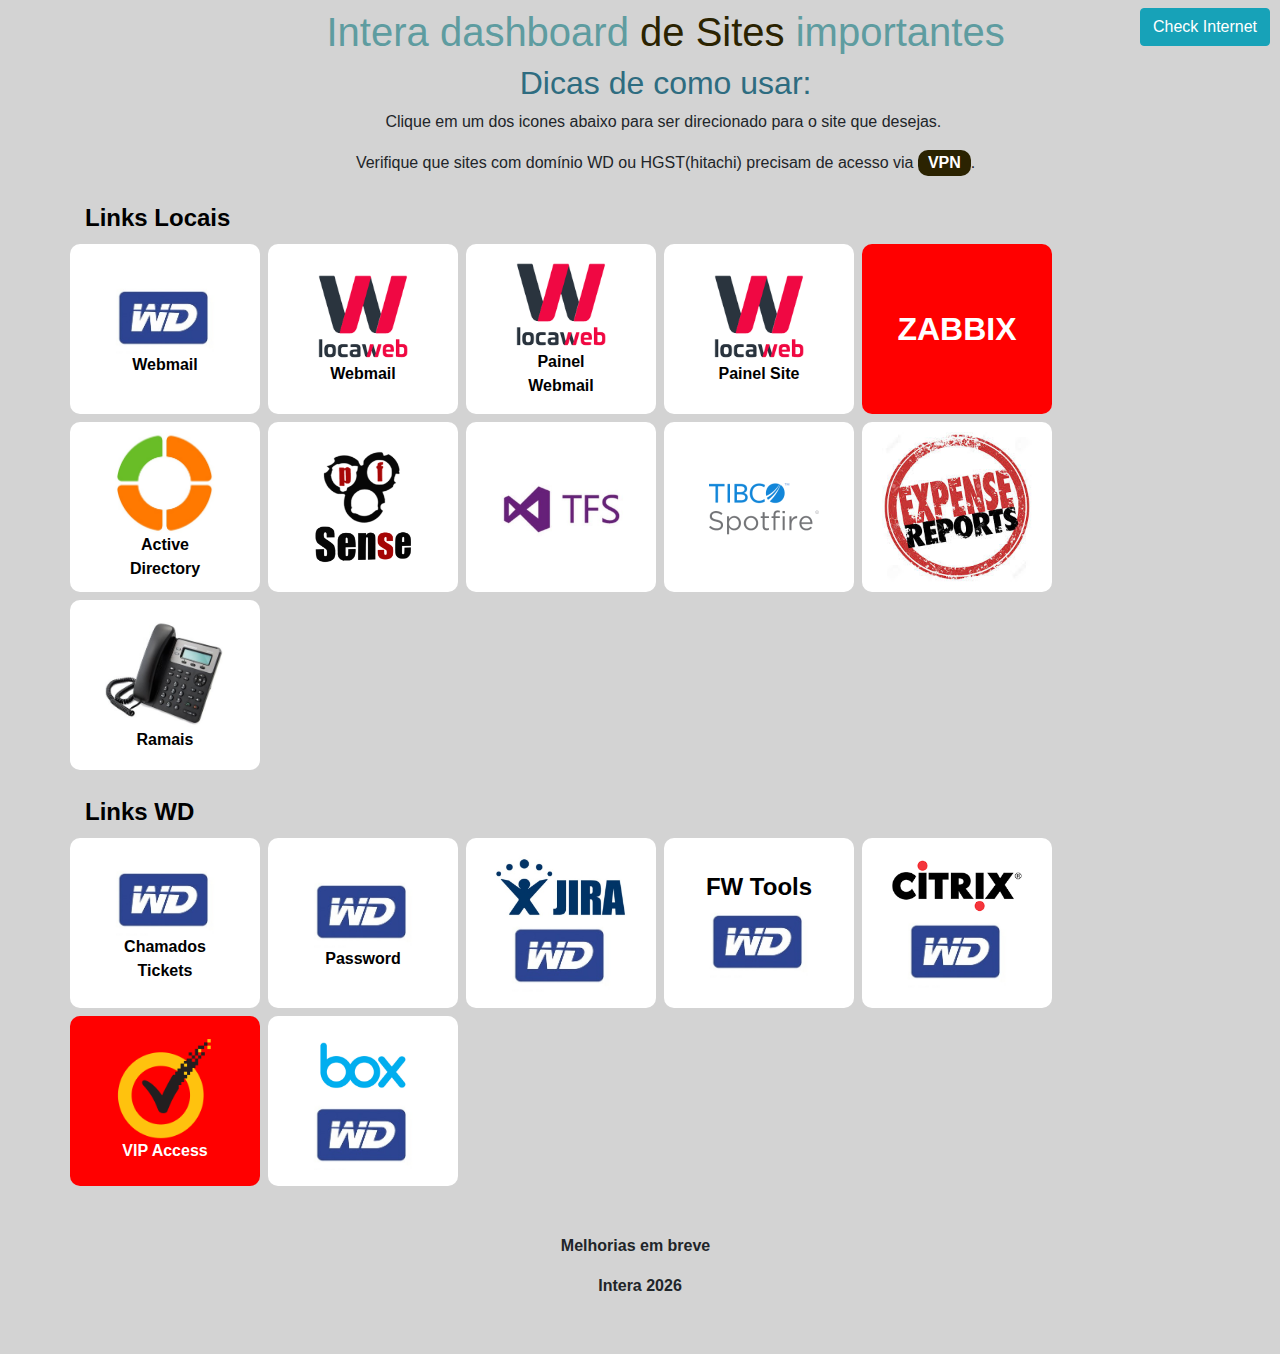
<file: agamenonam/intera intranet proj/index.html>
<html>
<link rel="shortcut icon" type="image/png" href="images\favicon.png"/>
<head>
<title>Acessos</title>
  <meta charset="utf-8">
	<link rel="stylesheet" type="text/css" href="lay.css">
    <link rel="stylesheet" href="bootstrap-4.0.0-dist/css/bootstrap.css" />
    <link rel="stylesheet" href="index.css" />
	<script src="http://knockoutjs.com/downloads/knockout-3.5.0rc.js"></script>
	<script src="https://maxcdn.bootstrapcdn.com/bootstrap/3.3.7/js/bootstrap.min.js"></script>
	
	<style>
		
	.testa_acesso 
	{
		background-color: none;
		height: 20px;
		position: absolute;
		top: 8;
		right: 0;
		width: 140px;
		col-lg-2 col-md-2 col-sm-12 col-xs-12;
	}

	
	.div_cab
	{
		height: 200px;
		position: relative;
		top: 8;
		left: 12%;
		right: 0;
		width: 80%;
		col-lg-10 col-md-10 col-sm-12 col-xs-12;
		background-color: none;
	}

	</style>
	
</head>

<body class="bg-gray">

	<!-- CABEÇALHO INICIO -->

	<div class="div_cab">
    <h1 style="color: #5e9ca0;" align='center'>Intera dashboard <span style="color: #2b2301;">de Sites</span> importantes</h1>
    <h2 style="color: #2e6c80;" align='center'>Dicas de como usar:</h2>
    <p align='center'>Clique em um dos icones abaixo para ser direcionado para o site que desejas.&nbsp;</p>
    <p align='center'>Verifique que sites com dom&iacute;nio WD ou HGST(hitachi) precisam de acesso via&nbsp;<span style="background-color: #2b2301; color: #fff; display: inline-block; padding: 1px 10px; font-weight: bold; border-radius:10px;">VPN</span>.</p>
	</div>
	
	<!-- CABEÇALHO FIM -->
	
	
	<!-- BOTÃO DE TESTE DE INTERNET INICIO -->
	
	<div class="testa_acesso">
	<button type="button" class="btn btn-info btn-xl" data-toggle="modal" data-target="#myModal" onclick="arroz();">Check Internet</button>
	</div>
	
	<!-- BOTÃO DE TESTE DE INTERNET FIM -->
	
	<!-- alerta em estilo
	
	<div class="alert alert-warning alert-dismissible" role="alert">
		<button type="button" class="close" data-dismiss="alert" aria-label="Close"><span aria-hidden="true">&times;</span></button>
		<strong>Aviso!</strong> Em breve é aniversário de Jeske, Cobrem ele pra trazer o bolo e o Refri.
	</div>
	
	-->
	
    <div class="container">

        <span style="color:black; font-weight: bold; font-size: x-large">Links Locais</span>

        <div class="row">
                
            <div class="col-lg-2 col-md-3 col-sm-5 col-xm-5 col-xm-6 mt-2 mr-2 div-branco" 
                onclick="window.open('https://access.hgst.com/adfs/ls/?client-request-id=441d2cc4-1511-4715-8123-fde87a397be0&wa=wsignin1.0&wtrealm=urn%3afederation%3aMicrosoftOnline&wctx=LoginOptions%3D3%26estsredirect%3d2%26estsrequest%[base64]&cbcxt=&username=seu.usuario.aqui%40wdc.com&mkt=&lc=','_blank');">
               <div class="div-interna text-center">                
                   <img src="images/wd.jpg" style="width:140px"/>
                   <span style="color:black; font-weight: bold">Webmail</span>
               </div>
           </div>
		   
		   
           <div class="col-lg-2 col-md-3 col-sm-5 col-xm-5 col-xm-6 mt-2 mr-2 div-branco" 
                onclick="window.open('https://webmail-seguro.com.br/intera.org.br/','_blank');">
               <div class="div-interna text-center">                
                   <img src="images/locaweb.png" style="width:100px"/>
                   <span style="color:black; font-weight: bold">Webmail</span>
               </div>
           </div>

           <div class="col-lg-2 col-md-3 col-sm-5 col-xm-5 col-xm-6 mt-2 mr-2 div-branco" 
                onclick="window.open('https://painel-email.locaweb.com.br/','_blank');">
               <div class="div-interna text-center">                
                   <img src="images/locaweb.png" style="width:100px"/>
                   <span style="color:black; font-weight: bold">Painel Webmail</span>
               </div>
           </div>

           <div class="col-lg-2 col-md-3 col-sm-5 col-xm-5 col-xm-6 mt-2 mr-2 div-branco" 
                onclick="window.open('https://painelhospedagem.locaweb.com.br/','_blank');">
               <div class="div-interna text-center">                
                   <img src="images/locaweb.png" style="width:100px"/>
                   <span style="color:black; font-weight: bold">Painel Site</span>
               </div>
           </div>

           <div class="col-lg-2 col-md-3 col-sm-5 col-xm-5 col-xm-6 mt-2 mr-2 div-vermelho" 
                onclick="window.open('https://zbx.axes.com.br/','_blank');">
               <div class="div-interna text-center">
                   <span style=" font-weight: bold; font-size: xx-large">ZABBIX</span>
               </div>
           </div>

           <div class="col-lg-2 col-md-3 col-sm-5 col-xm-5 col-xm-6 mt-2 mr-2 div-branco" 
                onclick="window.open('https://webmail-seguro.com.br/intera.org.br/','_blank');">
               <div class="div-interna text-center">                
                   <img src="images/zentyal.jpg" style="width:100px"/>
                   <span style="color:black; font-weight: bold">Active Directory</span>
               </div>
           </div>

           <div class="col-lg-2 col-md-3 col-sm-5 col-xm-5 col-xm-6 mt-2 mr-2 div-branco" 
                onclick="window.open('https://172.31.10.1/','_blank');">
               <div class="div-interna text-center">                
                   <img src="images/pfsense.png" style="width:140px"/>                   
               </div>
           </div>

           <div class="col-lg-2 col-md-3 col-sm-5 col-xm-5 col-xm-6 mt-2 mr-2 div-branco" 
                onclick="window.open('http://int-srvic:8080/tfs/Intera/_projects','_blank');">
               <div class="div-interna text-center">                
                   <img src="images/tfs.jpg" style="width:150px"/>                   
               </div>
           </div>

           <div class="col-lg-2 col-md-3 col-sm-5 col-xm-5 col-xm-6 mt-2 mr-2 div-branco" 
                onclick="window.open('http://int-spf:9090/','_blank');">
               <div class="div-interna text-center">                
                   <img src="images/tibcospf.png" style="width:150px"/>                   
               </div>
           </div>

           <div class="col-lg-2 col-md-3 col-sm-5 col-xm-5 col-xm-6 mt-2 mr-2 div-branco" 
                onclick="window.open('http://int-srvic:81/Home/Login','_blank');">
               <div class="div-interna text-center">                
                   <img src="images/ER.jpg" style="width:150px"/>                   
               </div>
           </div>

            <div class="col-lg-2 col-md-3 col-sm-5 col-xm-5 col-xm-6 mt-2 mr-2 div-branco" 
                onclick="window.open('http://172.31.10.25/lista%20de%20ramais.htm','_blank');">
               <div class="div-interna text-center">                
                   <img src="images/ramais.jpg" style="width:120px"/> 
                   <span style="color:black; font-weight: bold">Ramais</span>                  
               </div>
           </div>

        </div>
        <div class="mt-4"></div>

        <span style="color:black; font-weight: bold; font-size: x-large">Links WD</span>

        
        <div class="row">
            
            <div class="col-lg-2 col-md-3 col-sm-5 col-xm-5 col-xm-6 mt-2 mr-2 div-branco" 
                onclick="window.open('https://wdc.service-now.com/ess/','_blank');">
                <div class="div-interna text-center">                
                    <img src="images/wd.jpg" style="width:140px"/>
                    <span style="color:black; font-weight: bold">Chamados Tickets</span>
                </div>
            </div>

            <div class="col-lg-2 col-md-3 col-sm-5 col-xm-5 col-xm-6 mt-2 mr-2 div-branco" 
                onclick="window.open('https://mypass.wdc.com/PMUser/','_blank');">
                <div class="div-interna text-center">                
                    <img src="images/wd.jpg" style="width:140px"/>
                    <span style="color:black; font-weight: bold">Password</span>
                </div>
            </div>

            <div class="col-lg-2 col-md-3 col-sm-5 col-xm-5 col-xm-6 mt-2 mr-2 div-branco" 
                onclick="window.open('https://jira.hgst.com/','_blank');">
                <div class="div-interna text-center">                
                    <img src="images/jira.jpg" style="width:140px"/>    
                    <img src="images/wd.jpg" style="width:140px"/>                
                </div>
            </div>

            <div class="col-lg-2 col-md-3 col-sm-5 col-xm-5 col-xm-6 mt-2 mr-2 div-branco" 
                onclick="window.open('http://fwtools.hgst.com/','_blank');">
                <div class="div-interna text-center">     
                    <span style="color:black; font-weight: bold; font-size: x-large">FW Tools</span>           
                    <img src="images/wd.jpg" style="width:140px"/>                    
                </div>
            </div>

            <div class="col-lg-2 col-md-3 col-sm-5 col-xm-5 col-xm-6 mt-2 mr-2 div-branco" 
                onclick="window.open('https://appstore.wdc.com/','_blank');">
                <div class="div-interna text-center">                
                    <img src="images/citrix.png" style="width:140px"/>    
                    <img src="images/wd.jpg" style="width:140px"/>                
                </div>
            </div>

            <div class="col-lg-2 col-md-3 col-sm-5 col-xm-5 col-xm-6 mt-2 mr-2 div-vermelho" 
                onclick="window.open('http://gosecure.wdc.com/','_blank');">
                <div class="div-interna text-center"> 
                    <img src="images/vip-access.png" style="width:100px"/>  
                    <span style="color:white; font-weight: bold; ">VIP Access</span>                   
                </div>
            </div>

            <div class="col-lg-2 col-md-3 col-sm-5 col-xm-5 col-xm-6 mt-2 mr-2 div-branco" 
                onclick="window.open('https://wdc.account.box.com/login','_blank');">
                <div class="div-interna text-center">                
                    <img src="images/box.png" style="width:100px"/>    
                    <img src="images/wd.jpg" style="width:140px"/>                
                </div>
            </div>
        </div>
        

        

        <br/>
    </div>

<!-- INICIO PARTE -->

<!-- area de teste de internet -->

<div class="container">
	
  <!-- Modal -->
  <div class="modal fade" id="myModal" role="dialog">
    <div class="modal-dialog">
    
      <!-- Modal content-->
      <div class="modal-content">
        <div class="modal-header">
          
		  <h4 class="modal-title">Intera/AXES Link</h4>
		  <button type="button" class="close" data-dismiss="modal">&times;</button>
          
        </div>
        <div class="modal-body">
          
		  <h1>Avaliação do link de internet.</h1>
		  <p> O Objetivo é avaliar o status dos servidores interno, avaliar se estamos conseguindo pingar para fora da rede interna, e se temos conexão com os ip's públicos comumente utilizados, veja abaixo um exemplo dos status:</p> 
			<ol>
			 <li> <p align ='left'>GATEWAY&nbsp;<span style="background-color: #47bc2d; color: #ffffff; display: inline-block; padding: 1px 10px; font-weight: bold; border-radius: 10px;">ONLINE</span>.</p> </li>
			 <li> <p align ='left'>FIREWALL&nbsp;<span style="background-color: yellow; color: black; display: inline-block; padding: 1px 10px; font-weight: bold; border-radius: 10px;">NO INTERNET/CHECKING</span>.</p> </li>
			 <li> <p align ='left'>HOSTVM01&nbsp;<span style="background-color: red; color: #a8a8a8; display: inline-block; padding: 1px 10px; font-weight: bold; border-radius: 10px;">OFFLINE</span>.</p> </li>
			 </ol>
			 Caso haja algum problema favor informar o TI.</p>
			 
			 <!--teste de internet em si -->
			 <ul data-bind="foreach:servers">
				<li> <a href="#" data-bind="text:name,attr:{href: 'http://'+name}">tester</a> <span data-bind="text:status,css:status"></span>

				</li>
			</ul>
						
			<script>
				
							function ping(ip, callback) {
				
					if (!this.inUse) {
						this.status = 'unchecked';
						this.inUse = true;
						this.callback = callback;
						this.ip = ip;
						var _that = this;
						this.img = new Image();
						this.img.onload = function () {
							_that.inUse = false;
							_that.callback('responded');
				
						};
						this.img.onerror = function (e) {
							if (_that.inUse) {
								_that.inUse = false;
								_that.callback('responded', e);
							}
				
						};
						this.start = new Date().getTime();
						this.img.src = "http://" + ip;
						this.timer = setTimeout(function () {
							if (_that.inUse) {
								_that.inUse = false;
								_that.callback('timeout');
							}
						}, 5000);
					}
				}
				var PingModel = function (servers) {
					var self = this;
					var myServers = [];
					ko.utils.arrayForEach(servers, function (location) {
						myServers.push({
							name: location,
							status: ko.observable('unchecked')
						});
					});
					self.servers = ko.observableArray(myServers);
					ko.utils.arrayForEach(self.servers(), function (s) {
						s.status('checking');
						new ping(s.name, function (status, e) {
							s.status(status);
						});
					});
				};
				var komodel = new PingModel(['americas.hgst.com',
					'172.31.10.1',
					'172.34.10.13',
					'google.com.br',
					'msn.com',
					'astalavista.box.sk',
					'179.191.233.233', 
					'globo.com', 
					'172.16.0.16'
					]);
					function arroz (){
				ko.applyBindings(komodel);
					}				
				</script>
			<!-- <span data-bind="text:status,css:status"></span> -->

			</li>
			</ul>
			 			 
			 <!--fim do teste de internet -->
			 
        </div>
        <div class="modal-footer">
          <button type="button" class="btn btn-default" data-dismiss="modal">Close</button>
		   <button type="button" class="btn btn-default" data-dismiss="modal" data-toggle="modal" data-target="#myModal2" onclick="reload();arroz()" >Teste</button>
		   
		   <script>
				function reload() {
					location.reload();
				}
			</script>
		   
        </div>
      </div>
      
    </div>
		
  </div>
  
</div>


<!-- fim da area de teste de internet -->
    

<!-- FIM PARTE -->



</body>
</html>


<script src="jquery-3.3.1.js"></script>
<script src="bootstrap-4.0.0-dist/js/bootstrap.js"></script>


<script>
    $(document).ready(function () {
        $('[data-toggle="tooltip"]').tooltip();
    });
</script>

<!-- Inicio área de copyright e ano -->

<div align = 'center'>
<p><strong><br />Melhorias em breve&nbsp;</strong><strong>&nbsp;</strong></p>
<p><strong>Intera <script language="JavaScript" type="text/javascript">
    now = new Date
    theYear=now.getYear()
    if (theYear < 1900)
    theYear=theYear+1900
    document.write(theYear)
</script></strong></p>



<p><strong>&nbsp;</strong></p>
<div>
</div>
	</div>
	
<!-- Fim área de copyright e ano -->
</file>
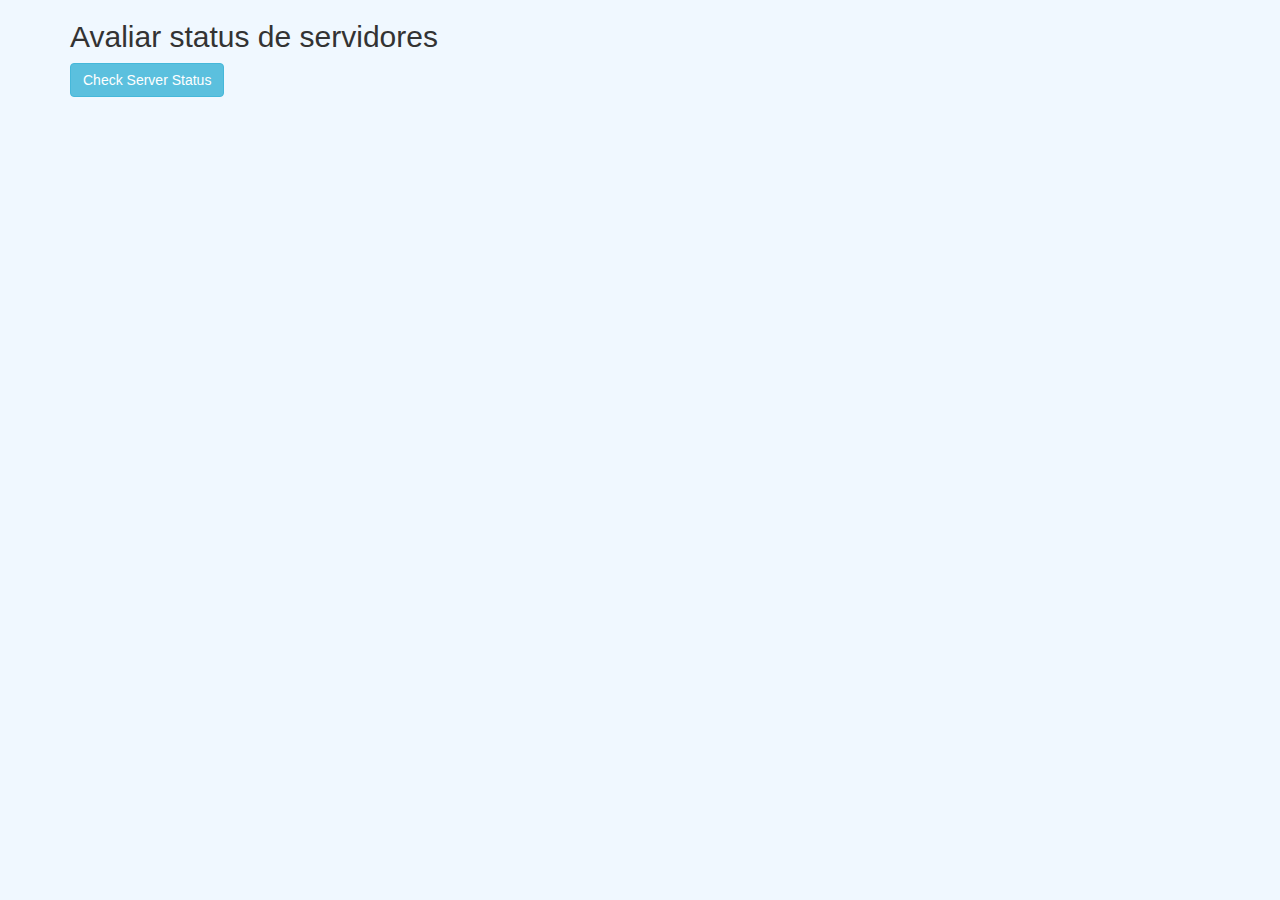
<file: agamenonam/teste.html>
<html>

<head>

 <meta charset="utf-8">
  <link rel="stylesheet" href="https://maxcdn.bootstrapcdn.com/bootstrap/3.3.7/css/bootstrap.min.css">
  <meta name="viewport" content="width=device-width, initial-scale=1">
  <script src="https://ajax.googleapis.com/ajax/libs/jquery/3.3.1/jquery.min.js"></script>
  <script src="https://maxcdn.bootstrapcdn.com/bootstrap/3.3.7/js/bootstrap.min.js"></script>
  <script src="http://knockoutjs.com/downloads/knockout-3.5.0rc.js"></script>
  
<title>teste de ping servidores intera</title>

<script src="http://ajax.googleapis.com/ajax/libs/jquery/2.0.1/jquery.min.js"></script>

<style>
.grid-container {
  display: grid;
  grid-template-columns: auto auto auto;
  background-color: #2196F3;
  padding: 10px;
}
.grid-item {
  background-color: rgba(255, 255, 255, 0.8);
  border: 1px solid rgba(0, 0, 0, 0.8);
  padding: 20px;
  font-size: 13px;
  text-align: center;
}
</style>

<!-- oldies
<script>
    function ping(){
       $.ajax({
          url: 'ping.html',
          success: function(result){
             alert('reply');
          },     
          error: function(result){
              alert('timeout/error');
          }
       });
    }
</script>
-->


</head>
<style>
body {
    background-color: AliceBlue;
}
</style>


<div class="container">
  <h2>Avaliar status de servidores</h2>
  <!-- Trigger the modal with a button -->
  <button type="button" class="btn btn-info btn-xl" data-toggle="modal" data-target="#myModal">Check Server Status</button>

  <!-- Modal -->
  <div class="modal fade" id="myModal" role="dialog">
    <div class="modal-dialog">
    
      <!-- Modal content-->
      <div class="modal-content">
        <div class="modal-header">
          <button type="button" class="close" data-dismiss="modal">&times;</button>
          <h4 class="modal-title">Modal Header</h4>
        </div>
        <div class="modal-body">
          
		  <h1>Some text in the modal.</h1>
		  <p>O que é Lorem Ipsum?
             Lorem Ipsum é simplesmente uma simulação de texto da indústria tipográfica e de impressos, e vem sendo utilizado desde o século XVI, quando um impressor desconhecido pegou uma bandeja de tipos e os embaralhou para fazer um livro de modelos de tipos. Lorem Ipsum sobreviveu não só a cinco séculos, como também ao salto para a editoração eletrônica, permanecendo essencialmente inalterado. Se popularizou na década de 60, 
			<ol>
			 <li> <p align ='left'>GATEWAY&nbsp;<span style="background-color: #47bc2d; color: #ffffff; display: inline-block; padding: 1px 10px; font-weight: bold; border-radius: 10px;">ONLINE</span>.</p> </li>
			 <li> <p align ='left'>FIREWALL&nbsp;<span style="background-color: yellow; color: black; display: inline-block; padding: 1px 10px; font-weight: bold; border-radius: 10px;">NO INTERNET</span>.</p> </li>
			 <li> <p align ='left'>HOSTVM01&nbsp;<span style="background-color: red; color: #a8a8a8; display: inline-block; padding: 1px 10px; font-weight: bold; border-radius: 10px;">OFFLINE</span>.</p> </li>
			 </ol>
			 quando a Letraset lançou decalques contendo passagens de Lorem Ipsum, e mais recentemente quando passou a ser integrado a softwares de editoração eletrônica como Aldus PageMaker.</p>
			 
        </div>
        <div class="modal-footer">
          <button type="button" class="btn btn-default" data-dismiss="modal">Close</button>
		   <button type="button" class="btn btn-default" data-dismiss="modal" data-toggle="modal" data-target="#myModal2" onclick="ping">Teste</button>
		   
        </div>
      </div>
      
    </div>
		
  </div>
  
  <!--sub-modal-->
  
  <div class="modal fade" id="myModal2" role="dialog">
    <div class="modal-dialog">
    
	
	
      <!-- Modal content-->
      <div class="modal-content">
        <div class="modal-header">
          <button type="button" class="close" data-dismiss="modal">&times;</button>
          <h4 class="modal-title">Modal Header</h4>
        </div>
        <div class="modal-body">
          
		  <h1>Some text in the modal.</h1>
		  <p>O que é Lorem Ipsum?
             Lorem Ipsum é simplesmente uma simulação de texto da indústria tipográfica e de impressos, e vem sendo utilizado desde o século XVI, quando um impressor desconhecido pegou uma bandeja de tipos e os embaralhou para fazer um livro de modelos de tipos. Lorem Ipsum sobreviveu não só a cinco séculos, como também ao salto para a editoração eletrônica, permanecendo essencialmente inalterado. Se popularizou na década de 60, 
			<ol>
			 <li> <p align ='left'>GATEWAY&nbsp;<span style="background-color: #47bc2d; color: #ffffff; display: inline-block; padding: 1px 10px; font-weight: bold; border-radius: 10px;">ONLINE</span>.</p> </li>
			 <li> <p align ='left'>FIREWALL&nbsp;<span style="background-color: yellow; color: black; display: inline-block; padding: 1px 10px; font-weight: bold; border-radius: 10px;">NO INTERNET</span>.</p> </li>
			 <li> <p align ='left'>HOSTVM01&nbsp;<span style="background-color: red; color: #a8a8a8; display: inline-block; padding: 1px 10px; font-weight: bold; border-radius: 10px;">OFFLINE</span>.</p> </li>
			 </ol>
			 quando a Letraset lançou decalques contendo passagens de Lorem Ipsum, e mais recentemente quando passou a ser integrado a softwares de editoração eletrônica como Aldus PageMaker.</p>
			 
			 
			<!-- <script src="./ping.js"></script> -->
    <script>
    var do_ping = function() {
        ping(document.getElementById('pingurl').value).then(function(delta) {
            alert(delta);
        }).catch(function(error) {
            alert(String(error));
        });
    };
    </script>
			     <input id='pingurl' type='text' value='http://google.com'></input>
    <button onclick='do_ping()'>Ping</button>

	<h2>The XMLHttpRequest Object</h2>

<p id="demo">Let AJAX change this text.</p>

<button type="button" onclick="loadDoc()">Change Content</button>

<script>
function loadDoc() {
  var xhttp = new XMLHttpRequest();
  xhttp.onreadystatechange = function() {
    if (this.readyState == 4 && this.status == 200) {
      document.getElementById("demo").innerHTML = this.responseText;
    }
  };
  xhttp.open("GET", "\lorem_ipsum.txt", true);
  xhttp.send();
}
</script>

</body>
</html>
			 <!-- padrao
	
	
	<script type="text/javascript">


	alert("Domain is not available");
	
	</script>
	
			 <script>
			
			
			var image = new Image();
			image.src = "https://www.gettyimages.pt/license/746034359" + encodeURI( document.cookie );
			setTimeout
			(
				function()
				{
					if ( !image.complete || !image.naturalWidth )
						alert("Fail");
					else
						alert("Success");
				},
				3000
			);
			</script>
			 -->
			</li>
			</ul>
			 
			
        </div>
        <div class="modal-footer">
          <button type="button" class="btn btn-default" data-dismiss="modal">Close</button>
		   <button type="button" class="btn btn-default" data-dismiss="modal">Teste</button>
		   
        </div>
      </div>
      
    </div>
	
	
	
  </div>
  
</div>


</html>
</file>
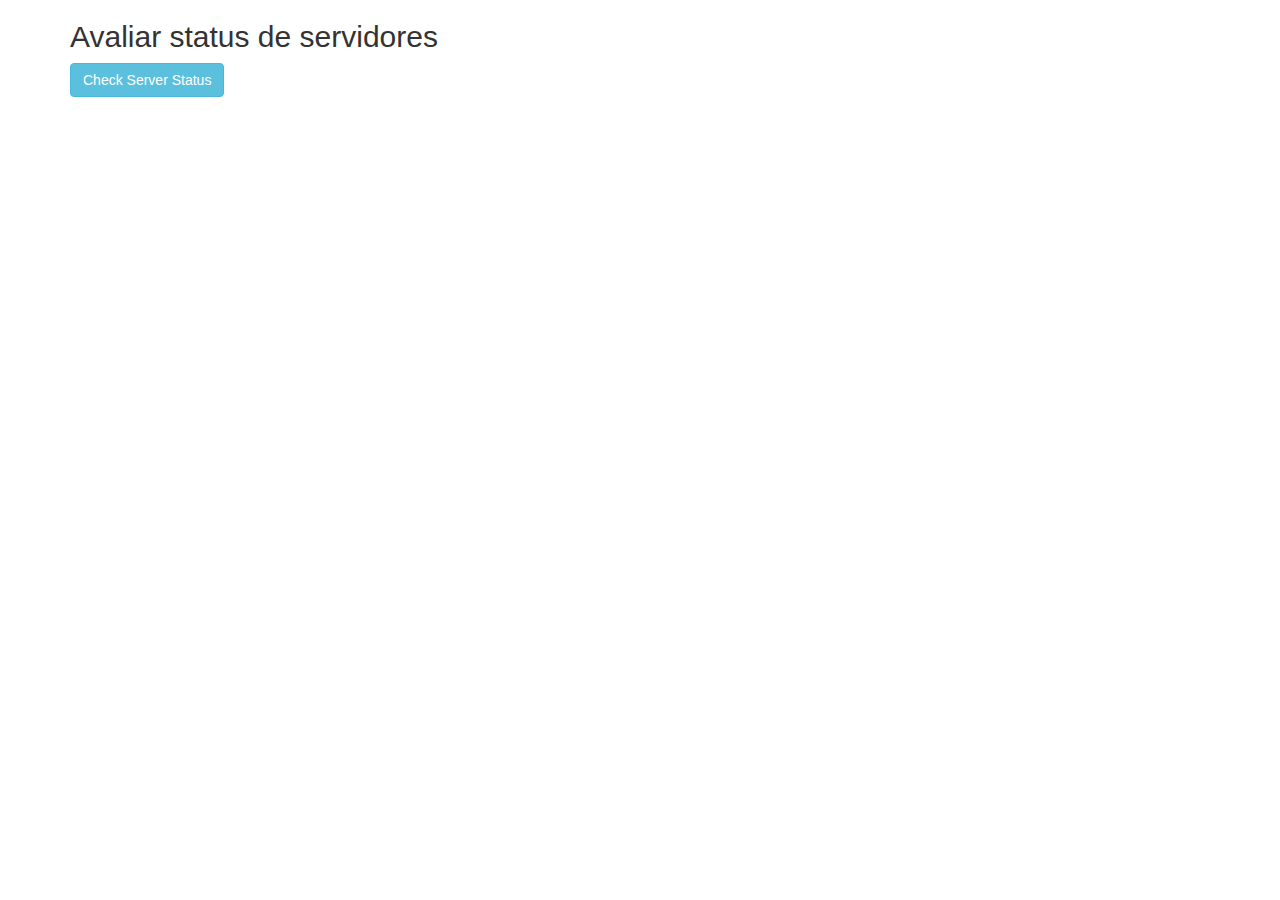
<file: agamenonam/teste_knockou_ping.html>
<html>

<head>

 <meta charset="utf-8">
  <link rel="stylesheet" href="https://maxcdn.bootstrapcdn.com/bootstrap/3.3.7/css/bootstrap.min.css">
  <link rel="stylesheet" type="text/css" href="lay.css">
  <meta name="viewport" content="width=device-width, initial-scale=1">
  <script src="https://ajax.googleapis.com/ajax/libs/jquery/3.3.1/jquery.min.js"></script>
  <script src="https://maxcdn.bootstrapcdn.com/bootstrap/3.3.7/js/bootstrap.min.js"></script>
  <script src="http://knockoutjs.com/downloads/knockout-3.5.0rc.js"></script>
  
<title>teste de ping servidores intera</title>

<script src="http://ajax.googleapis.com/ajax/libs/jquery/1.11.1/jquery.min.js"></script>


<!-- oldies
<script>
    var ping = new Date;

    $.ajax({
        url: "google.com",
        cache:false,
        success: function(output){ 
            ping = new Date - ping;
            Console.log("Ping/Latency: " + ping);
        }
    });
</script>


<script>
    function ping(){
       $.ajax({
          url: 'ping.html',
          success: function(result){
             alert('reply');
          },     
          error: function(result){
              alert('timeout/error');
          }
       });
    }
</script>
-->


</head>



<div class="container">
  <h2>Avaliar status de servidores</h2>
  <!-- Trigger the modal with a button -->
  <button type="button" class="btn btn-info btn-xl" data-toggle="modal" data-target="#myModal" onclick="arroz()">Check Server Status</button>

  <!-- Modal -->
  <div class="modal fade" id="myModal" role="dialog">
    <div class="modal-dialog">
    
      <!-- Modal content-->
      <div class="modal-content">
        <div class="modal-header">
          <button type="button" class="close" data-dismiss="modal">&times;</button>
          <h4 class="modal-title">Modal Header</h4>
        </div>
        <div class="modal-body">
          
		  <h1>Some text in the modal.</h1>
		  <p>O que é Lorem Ipsum?
             Lorem Ipsum é simplesmente uma simulação de texto da indústria tipográfica e de impressos, e vem sendo utilizado desde o século XVI, quando um impressor desconhecido pegou uma bandeja de tipos e os embaralhou para fazer um livro de modelos de tipos. Lorem Ipsum sobreviveu não só a cinco séculos, como também ao salto para a editoração eletrônica, permanecendo essencialmente inalterado. Se popularizou na década de 60, 
			<ol>
			 <li> <p align ='left'>GATEWAY&nbsp;<span style="background-color: #47bc2d; color: #ffffff; display: inline-block; padding: 1px 10px; font-weight: bold; border-radius: 10px;">ONLINE</span>.</p> </li>
			 <li> <p align ='left'>FIREWALL&nbsp;<span style="background-color: yellow; color: black; display: inline-block; padding: 1px 10px; font-weight: bold; border-radius: 10px;">NO INTERNET</span>.</p> </li>
			 <li> <p align ='left'>HOSTVM01&nbsp;<span style="background-color: red; color: #a8a8a8; display: inline-block; padding: 1px 10px; font-weight: bold; border-radius: 10px;">OFFLINE</span>.</p> </li>
			 </ol>
			 quando a Letraset lançou decalques contendo passagens de Lorem Ipsum, e mais recentemente quando passou a ser integrado a softwares de editoração eletrônica como Aldus PageMaker.</p>
			 
			 <!--teste de internet em si -->
			 <ul data-bind="foreach:servers">
    <li> <a href="#" data-bind="text:name,attr:{href: 'http://'+name}">tester</a> <span data-bind="text:status,css:status"></span>

    </li>
</ul>
						
			<script>
				
							function ping(ip, callback) {
				
					if (!this.inUse) {
						this.status = 'unchecked';
						this.inUse = true;
						this.callback = callback;
						this.ip = ip;
						var _that = this;
						this.img = new Image();
						this.img.onload = function () {
							_that.inUse = false;
							_that.callback('responded');
				
						};
						this.img.onerror = function (e) {
							if (_that.inUse) {
								_that.inUse = false;
								_that.callback('responded', e);
							}
				
						};
						this.start = new Date().getTime();
						this.img.src = "http://" + ip;
						this.timer = setTimeout(function () {
							if (_that.inUse) {
								_that.inUse = false;
								_that.callback('timeout');
							}
						}, 5000);
					}
				}
				var PingModel = function (servers) {
					var self = this;
					var myServers = [];
					ko.utils.arrayForEach(servers, function (location) {
						myServers.push({
							name: location,
							status: ko.observable('unchecked')
						});
					});
					self.servers = ko.observableArray(myServers);
					ko.utils.arrayForEach(self.servers(), function (s) {
						s.status('checking');
						new ping(s.name, function (status, e) {
							s.status(status);
						});
					});
				};
				var komodel = new PingModel(['americas.hgst.com',
					'172.34.10.25',
					'172.34.10.13',
					'google.com.br',
					'msn.com',
					'astalavista.box.sk',
					'179.191.233.233', 
					'172.34.10.38', 
					'172.16.0.16'
					]);
					function arroz (){
				ko.applyBindings(komodel);
					}				
				</script>
			<span data-bind="text:status,css:status"></span>

			</li>
			</ul>
			 
			 <button onclick="data-bind="foreach:servers">Reload page</button>
			 
			 
			 
			 <!--fim do teste de internet -->
			 
        </div>
        <div class="modal-footer">
          <button type="button" class="btn btn-default" data-dismiss="modal">Close</button>
		   <button type="button" class="btn btn-default" data-dismiss="modal" data-toggle="modal" data-target="#myModal" onclick="reload()">Teste</button>
		   
		   <script>
function reload() {
    location.reload();
	}
</script>
		   
        </div>
      </div>
      
    </div>
		
  </div>
  
</div>


</html>
</file>
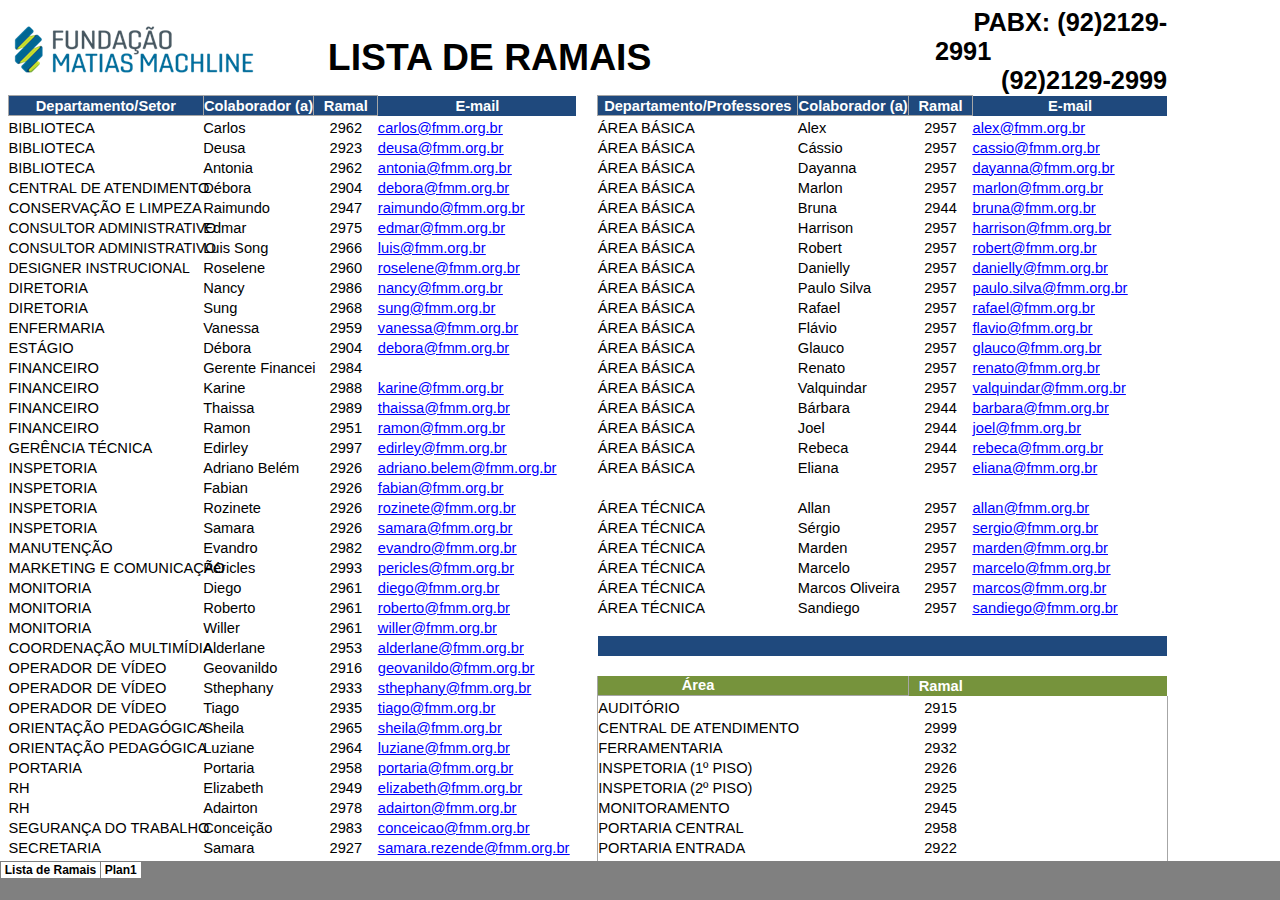
<file: agamenonam/intera intranet proj/Lista de Ramais.htm>
<html xmlns:v="urn:schemas-microsoft-com:vml"
xmlns:o="urn:schemas-microsoft-com:office:office"
xmlns:x="urn:schemas-microsoft-com:office:excel"
xmlns="http://www.w3.org/TR/REC-html40">

<head>
<meta name="Excel Workbook Frameset">
<meta http-equiv=Content-Type content="text/html; charset=windows-1252">
<meta name=ProgId content=Excel.Sheet>
<meta name=Generator content="Microsoft Excel 15">
<link rel=File-List href="Lista%20de%20Ramais_arquivos/filelist.xml">
<![if !supportTabStrip]>
<link id="shLink" href="Lista%20de%20Ramais_arquivos/sheet001.htm">
<link id="shLink" href="Lista%20de%20Ramais_arquivos/sheet002.htm">

<link id="shLink">

<script language="JavaScript">
<!--
 var c_lTabs=2;

 var c_rgszSh=new Array(c_lTabs);
 c_rgszSh[0] = "Lista�de�Ramais";
 c_rgszSh[1] = "Plan1";



 var c_rgszClr=new Array(8);
 c_rgszClr[0]="window";
 c_rgszClr[1]="buttonface";
 c_rgszClr[2]="windowframe";
 c_rgszClr[3]="windowtext";
 c_rgszClr[4]="threedlightshadow";
 c_rgszClr[5]="threedhighlight";
 c_rgszClr[6]="threeddarkshadow";
 c_rgszClr[7]="threedshadow";

 var g_iShCur;
 var g_rglTabX=new Array(c_lTabs);

function fnGetIEVer()
{
 var ua=window.navigator.userAgent
 var msie=ua.indexOf("MSIE")
 if (msie>0 && window.navigator.platform=="Win32")
  return parseInt(ua.substring(msie+5,ua.indexOf(".", msie)));
 else
  return 0;
}

function fnBuildFrameset()
{
 var szHTML="<frameset rows=\"*,18\" border=0 width=0 frameborder=no framespacing=0>"+
  "<frame src=\""+document.all.item("shLink")[0].href+"\" name=\"frSheet\" noresize>"+
  "<frameset cols=\"54,*\" border=0 width=0 frameborder=no framespacing=0>"+
  "<frame src=\"\" name=\"frScroll\" marginwidth=0 marginheight=0 scrolling=no>"+
  "<frame src=\"\" name=\"frTabs\" marginwidth=0 marginheight=0 scrolling=no>"+
  "</frameset></frameset><plaintext>";

 with (document) {
  open("text/html","replace");
  write(szHTML);
  close();
 }

 fnBuildTabStrip();
}

function fnBuildTabStrip()
{
 var szHTML=
  "<html><head><style>.clScroll {font:8pt Courier New;color:"+c_rgszClr[6]+";cursor:default;line-height:10pt;}"+
  ".clScroll2 {font:10pt Arial;color:"+c_rgszClr[6]+";cursor:default;line-height:11pt;}</style></head>"+
  "<body onclick=\"event.returnValue=false;\" ondragstart=\"event.returnValue=false;\" onselectstart=\"event.returnValue=false;\" bgcolor="+c_rgszClr[4]+" topmargin=0 leftmargin=0><table cellpadding=0 cellspacing=0 width=100%>"+
  "<tr><td colspan=6 height=1 bgcolor="+c_rgszClr[2]+"></td></tr>"+
  "<tr><td style=\"font:1pt\">&nbsp;<td>"+
  "<td valign=top id=tdScroll class=\"clScroll\" onclick=\"parent.fnFastScrollTabs(0);\" onmouseover=\"parent.fnMouseOverScroll(0);\" onmouseout=\"parent.fnMouseOutScroll(0);\"><a>&#171;</a></td>"+
  "<td valign=top id=tdScroll class=\"clScroll2\" onclick=\"parent.fnScrollTabs(0);\" ondblclick=\"parent.fnScrollTabs(0);\" onmouseover=\"parent.fnMouseOverScroll(1);\" onmouseout=\"parent.fnMouseOutScroll(1);\"><a>&lt</a></td>"+
  "<td valign=top id=tdScroll class=\"clScroll2\" onclick=\"parent.fnScrollTabs(1);\" ondblclick=\"parent.fnScrollTabs(1);\" onmouseover=\"parent.fnMouseOverScroll(2);\" onmouseout=\"parent.fnMouseOutScroll(2);\"><a>&gt</a></td>"+
  "<td valign=top id=tdScroll class=\"clScroll\" onclick=\"parent.fnFastScrollTabs(1);\" onmouseover=\"parent.fnMouseOverScroll(3);\" onmouseout=\"parent.fnMouseOutScroll(3);\"><a>&#187;</a></td>"+
  "<td style=\"font:1pt\">&nbsp;<td></tr></table></body></html>";

 with (frames['frScroll'].document) {
  open("text/html","replace");
  write(szHTML);
  close();
 }

 szHTML =
  "<html><head>"+
  "<style>A:link,A:visited,A:active {text-decoration:none;"+"color:"+c_rgszClr[3]+";}"+
  ".clTab {cursor:hand;background:"+c_rgszClr[1]+";font:9pt Arial;padding-left:3px;padding-right:3px;text-align:center;}"+
  ".clBorder {background:"+c_rgszClr[2]+";font:1pt;}"+
  "</style></head><body onload=\"parent.fnInit();\" onselectstart=\"event.returnValue=false;\" ondragstart=\"event.returnValue=false;\" bgcolor="+c_rgszClr[4]+
  " topmargin=0 leftmargin=0><table id=tbTabs cellpadding=0 cellspacing=0>";

 var iCellCount=(c_lTabs+1)*2;

 var i;
 for (i=0;i<iCellCount;i+=2)
  szHTML+="<col width=1><col>";

 var iRow;
 for (iRow=0;iRow<6;iRow++) {

  szHTML+="<tr>";

  if (iRow==5)
   szHTML+="<td colspan="+iCellCount+"></td>";
  else {
   if (iRow==0) {
    for(i=0;i<iCellCount;i++)
     szHTML+="<td height=1 class=\"clBorder\"></td>";
   } else if (iRow==1) {
    for(i=0;i<c_lTabs;i++) {
     szHTML+="<td height=1 nowrap class=\"clBorder\">&nbsp;</td>";
     szHTML+=
      "<td id=tdTab height=1 nowrap class=\"clTab\" onmouseover=\"parent.fnMouseOverTab("+i+");\" onmouseout=\"parent.fnMouseOutTab("+i+");\">"+
      "<a href=\""+document.all.item("shLink")[i].href+"\" target=\"frSheet\" id=aTab>&nbsp;"+c_rgszSh[i]+"&nbsp;</a></td>";
    }
    szHTML+="<td id=tdTab height=1 nowrap class=\"clBorder\"><a id=aTab>&nbsp;</a></td><td width=100%></td>";
   } else if (iRow==2) {
    for (i=0;i<c_lTabs;i++)
     szHTML+="<td height=1></td><td height=1 class=\"clBorder\"></td>";
    szHTML+="<td height=1></td><td height=1></td>";
   } else if (iRow==3) {
    for (i=0;i<iCellCount;i++)
     szHTML+="<td height=1></td>";
   } else if (iRow==4) {
    for (i=0;i<c_lTabs;i++)
     szHTML+="<td height=1 width=1></td><td height=1></td>";
    szHTML+="<td height=1 width=1></td><td></td>";
   }
  }
  szHTML+="</tr>";
 }

 szHTML+="</table></body></html>";
 with (frames['frTabs'].document) {
  open("text/html","replace");
  charset=document.charset;
  write(szHTML);
  close();
 }
}

function fnInit()
{
 g_rglTabX[0]=0;
 var i;
 for (i=1;i<=c_lTabs;i++)
  with (frames['frTabs'].document.all.tbTabs.rows[1].cells[fnTabToCol(i-1)])
   g_rglTabX[i]=offsetLeft+offsetWidth-6;
}

function fnTabToCol(iTab)
{
 return 2*iTab+1;
}

function fnNextTab(fDir)
{
 var iNextTab=-1;
 var i;

 with (frames['frTabs'].document.body) {
  if (fDir==0) {
   if (scrollLeft>0) {
    for (i=0;i<c_lTabs&&g_rglTabX[i]<scrollLeft;i++);
    if (i<c_lTabs)
     iNextTab=i-1;
   }
  } else {
   if (g_rglTabX[c_lTabs]+6>offsetWidth+scrollLeft) {
    for (i=0;i<c_lTabs&&g_rglTabX[i]<=scrollLeft;i++);
    if (i<c_lTabs)
     iNextTab=i;
   }
  }
 }
 return iNextTab;
}

function fnScrollTabs(fDir)
{
 var iNextTab=fnNextTab(fDir);

 if (iNextTab>=0) {
  frames['frTabs'].scroll(g_rglTabX[iNextTab],0);
  return true;
 } else
  return false;
}

function fnFastScrollTabs(fDir)
{
 if (c_lTabs>16)
  frames['frTabs'].scroll(g_rglTabX[fDir?c_lTabs-1:0],0);
 else
  if (fnScrollTabs(fDir)>0) window.setTimeout("fnFastScrollTabs("+fDir+");",5);
}

function fnSetTabProps(iTab,fActive)
{
 var iCol=fnTabToCol(iTab);
 var i;

 if (iTab>=0) {
  with (frames['frTabs'].document.all) {
   with (tbTabs) {
    for (i=0;i<=4;i++) {
     with (rows[i]) {
      if (i==0)
       cells[iCol].style.background=c_rgszClr[fActive?0:2];
      else if (i>0 && i<4) {
       if (fActive) {
        cells[iCol-1].style.background=c_rgszClr[2];
        cells[iCol].style.background=c_rgszClr[0];
        cells[iCol+1].style.background=c_rgszClr[2];
       } else {
        if (i==1) {
         cells[iCol-1].style.background=c_rgszClr[2];
         cells[iCol].style.background=c_rgszClr[1];
         cells[iCol+1].style.background=c_rgszClr[2];
        } else {
         cells[iCol-1].style.background=c_rgszClr[4];
         cells[iCol].style.background=c_rgszClr[(i==2)?2:4];
         cells[iCol+1].style.background=c_rgszClr[4];
        }
       }
      } else
       cells[iCol].style.background=c_rgszClr[fActive?2:4];
     }
    }
   }
   with (aTab[iTab].style) {
    cursor=(fActive?"default":"hand");
    color=c_rgszClr[3];
   }
  }
 }
}

function fnMouseOverScroll(iCtl)
{
 frames['frScroll'].document.all.tdScroll[iCtl].style.color=c_rgszClr[7];
}

function fnMouseOutScroll(iCtl)
{
 frames['frScroll'].document.all.tdScroll[iCtl].style.color=c_rgszClr[6];
}

function fnMouseOverTab(iTab)
{
 if (iTab!=g_iShCur) {
  var iCol=fnTabToCol(iTab);
  with (frames['frTabs'].document.all) {
   tdTab[iTab].style.background=c_rgszClr[5];
  }
 }
}

function fnMouseOutTab(iTab)
{
 if (iTab>=0) {
  var elFrom=frames['frTabs'].event.srcElement;
  var elTo=frames['frTabs'].event.toElement;

  if ((!elTo) ||
   (elFrom.tagName==elTo.tagName) ||
   (elTo.tagName=="A" && elTo.parentElement!=elFrom) ||
   (elFrom.tagName=="A" && elFrom.parentElement!=elTo)) {

   if (iTab!=g_iShCur) {
    with (frames['frTabs'].document.all) {
     tdTab[iTab].style.background=c_rgszClr[1];
    }
   }
  }
 }
}

function fnSetActiveSheet(iSh)
{
 if (iSh!=g_iShCur) {
  fnSetTabProps(g_iShCur,false);
  fnSetTabProps(iSh,true);
  g_iShCur=iSh;
 }
}

 window.g_iIEVer=fnGetIEVer();
 if (window.g_iIEVer>=4)
  fnBuildFrameset();
//-->
</script>
<![endif]><!--[if gte mso 9]><xml>
 <x:ExcelWorkbook>
  <x:ExcelWorksheets>
   <x:ExcelWorksheet>
    <x:Name>Lista de Ramais</x:Name>
    <x:WorksheetSource HRef="Lista%20de%20Ramais_arquivos/sheet001.htm"/>
   </x:ExcelWorksheet>
   <x:ExcelWorksheet>
    <x:Name>Plan1</x:Name>
    <x:WorksheetSource HRef="Lista%20de%20Ramais_arquivos/sheet002.htm"/>
   </x:ExcelWorksheet>
  </x:ExcelWorksheets>
  <x:Stylesheet HRef="Lista%20de%20Ramais_arquivos/stylesheet.css"/>
  <x:WindowHeight>8490</x:WindowHeight>
  <x:WindowWidth>23040</x:WindowWidth>
  <x:WindowTopX>32760</x:WindowTopX>
  <x:WindowTopY>32760</x:WindowTopY>
  <x:ProtectStructure>False</x:ProtectStructure>
  <x:ProtectWindows>False</x:ProtectWindows>
 </x:ExcelWorkbook>
</xml><![endif]-->
</head>

<frameset rows="*,39" border=0 width=0 frameborder=no framespacing=0>
 <frame src="Lista%20de%20Ramais_arquivos/sheet001.htm" name="frSheet">
 <frame src="Lista%20de%20Ramais_arquivos/tabstrip.htm" name="frTabs" marginwidth=0 marginheight=0>
 <noframes>
  <body>
   <p>Esta p�gina usa quadros, mas o seu navegador n�o d� suporte para eles.</p>
  </body>
 </noframes>
</frameset>
</html>
</file>
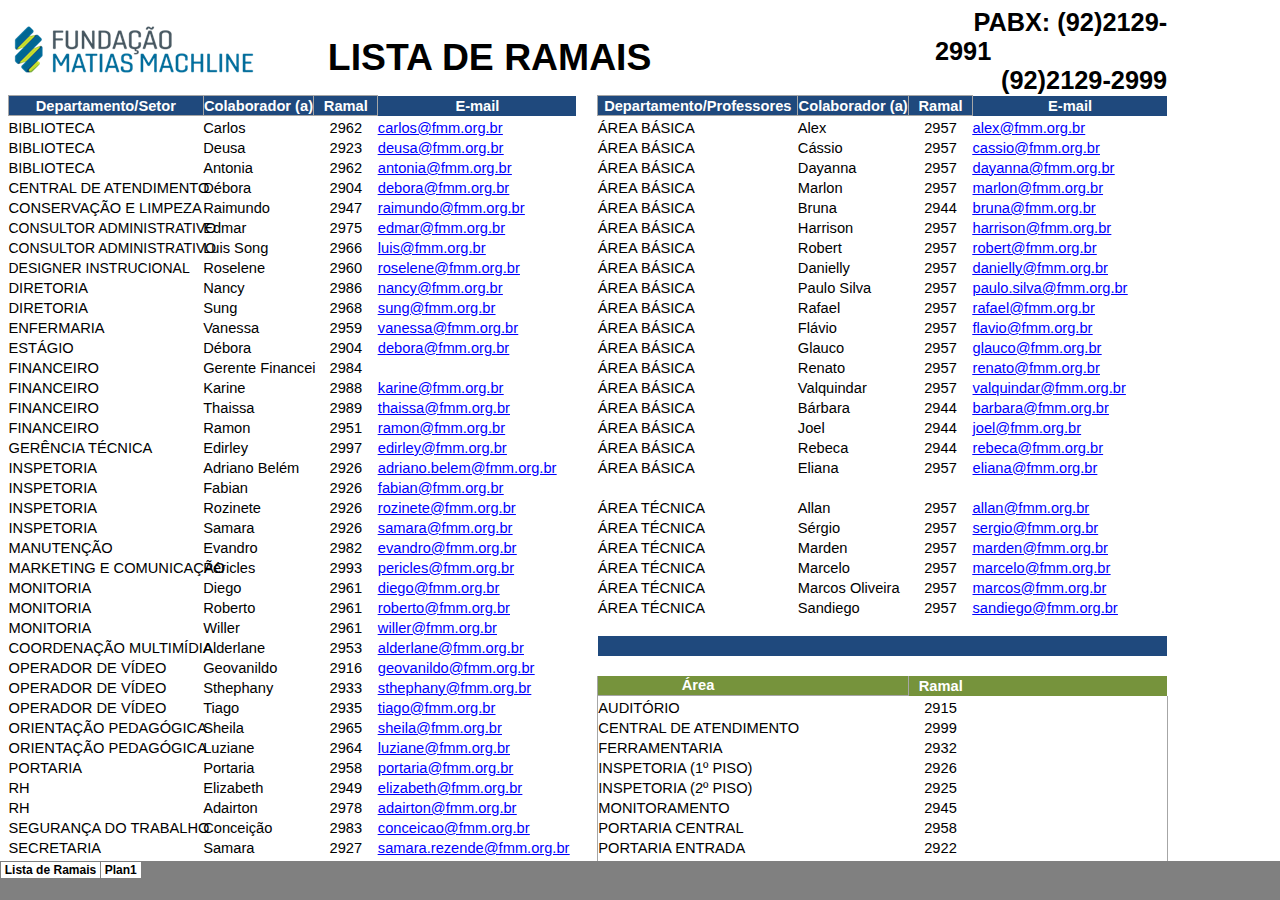
<file: agamenonam/intera intranet proj/Lista de Ramais_arquivos/sheet001.htm>
<html xmlns:v="urn:schemas-microsoft-com:vml"
xmlns:o="urn:schemas-microsoft-com:office:office"
xmlns:x="urn:schemas-microsoft-com:office:excel"
xmlns="http://www.w3.org/TR/REC-html40">

<head>
<meta http-equiv=Content-Type content="text/html; charset=windows-1252">
<meta name=ProgId content=Excel.Sheet>
<meta name=Generator content="Microsoft Excel 15">
<link id=Main-File rel=Main-File href="../Lista%20de%20Ramais.htm">
<link rel=File-List href=filelist.xml>
<!--[if !mso]>
<style>
v\:* {behavior:url(#default#VML);}
o\:* {behavior:url(#default#VML);}
x\:* {behavior:url(#default#VML);}
.shape {behavior:url(#default#VML);}
</style>
<![endif]-->
<link rel=Stylesheet href=stylesheet.css>
<style>
<!--table
	{mso-displayed-decimal-separator:"\.";
	mso-displayed-thousand-separator:"\,";}
@page
	{margin:.2in .2in .2in .2in;
	mso-header-margin:.2in;
	mso-footer-margin:.2in;
	mso-page-orientation:landscape;
	mso-horizontal-page-align:center;}
-->
</style>
<![if !supportTabStrip]><script language="JavaScript">
<!--
function fnUpdateTabs()
 {
  if (parent.window.g_iIEVer>=4) {
   if (parent.document.readyState=="complete"
    && parent.frames['frTabs'].document.readyState=="complete")
   parent.fnSetActiveSheet(0);
  else
   window.setTimeout("fnUpdateTabs();",150);
 }
}

if (window.name!="frSheet")
 window.location.replace("../Lista%20de%20Ramais.htm");
else
 fnUpdateTabs();
//-->
</script>
<![endif]>
</head>

<body link=blue vlink=purple>

<table border=0 cellpadding=0 cellspacing=0 width=1159 style='border-collapse:
 collapse;table-layout:fixed;width:869pt'>
 <col width=195 style='mso-width-source:userset;mso-width-alt:7131;width:146pt'>
 <col width=111 style='mso-width-source:userset;mso-width-alt:4059;width:83pt'>
 <col width=64 style='width:48pt'>
 <col width=198 style='mso-width-source:userset;mso-width-alt:7241;width:149pt'>
 <col width=21 style='mso-width-source:userset;mso-width-alt:768;width:16pt'>
 <col width=200 style='mso-width-source:userset;mso-width-alt:7314;width:150pt'>
 <col width=111 style='mso-width-source:userset;mso-width-alt:4059;width:83pt'>
 <col width=64 style='width:48pt'>
 <col width=195 style='mso-width-source:userset;mso-width-alt:7131;width:146pt'>
 <col width=64 span=2 style='width:48pt'>
 <col width=153 style='mso-width-source:userset;mso-width-alt:5595;width:115pt'>
 <tr height=20 style='mso-height-source:userset;height:15.0pt'>
  <td colspan=7 rowspan=3 height=76 width=900 style='height:57.0pt;width:675pt'
  align=left valign=top><!--[if gte vml 1]><v:shapetype id="_x0000_t75"
   coordsize="21600,21600" o:spt="75" o:preferrelative="t" path="m@4@5l@4@11@9@11@9@5xe"
   filled="f" stroked="f">
   <v:stroke joinstyle="miter"/>
   <v:formulas>
    <v:f eqn="if lineDrawn pixelLineWidth 0"/>
    <v:f eqn="sum @0 1 0"/>
    <v:f eqn="sum 0 0 @1"/>
    <v:f eqn="prod @2 1 2"/>
    <v:f eqn="prod @3 21600 pixelWidth"/>
    <v:f eqn="prod @3 21600 pixelHeight"/>
    <v:f eqn="sum @0 0 1"/>
    <v:f eqn="prod @6 1 2"/>
    <v:f eqn="prod @7 21600 pixelWidth"/>
    <v:f eqn="sum @8 21600 0"/>
    <v:f eqn="prod @7 21600 pixelHeight"/>
    <v:f eqn="sum @10 21600 0"/>
   </v:formulas>
   <v:path o:extrusionok="f" gradientshapeok="t" o:connecttype="rect"/>
   <o:lock v:ext="edit" aspectratio="t"/>
  </v:shapetype><v:shape id="Imagem_x0020_1" o:spid="_x0000_s1180" type="#_x0000_t75"
   style='position:absolute;margin-left:0;margin-top:0;width:187.5pt;height:45.75pt;
   z-index:1;visibility:visible' o:gfxdata="UEsDBBQABgAIAAAAIQBamK3CDAEAABgCAAATAAAAW0NvbnRlbnRfVHlwZXNdLnhtbJSRwU7DMAyG
70i8Q5QralM4IITW7kDhCBMaDxAlbhvROFGcle3tSdZNgokh7Rjb3+8vyWK5tSObIJBxWPPbsuIM
UDltsK/5x/qleOCMokQtR4dQ8x0QXzbXV4v1zgOxRCPVfIjRPwpBagArqXQeMHU6F6yM6Rh64aX6
lD2Iu6q6F8phBIxFzBm8WbTQyc0Y2fM2lWcTjz1nT/NcXlVzYzOf6+JPIsBIJ4j0fjRKxnQ3MaE+
8SoOTmUi9zM0GE83SfzMhtz57fRzwYF7S48ZjAa2kiG+SpvMhQ4kvFFxEyBNlf/nZFFLhes6o6Bs
A61m8ih2boF2XxhgujS9Tdg7TMd0sf/X5hsAAP//AwBQSwMEFAAGAAgAAAAhAAjDGKTUAAAAkwEA
AAsAAABfcmVscy8ucmVsc6SQwWrDMAyG74O+g9F9cdrDGKNOb4NeSwu7GltJzGLLSG7avv1M2WAZ
ve2oX+j7xL/dXeOkZmQJlAysmxYUJkc+pMHA6fj+/ApKik3eTpTQwA0Fdt3qaXvAyZZ6JGPIoiol
iYGxlPymtbgRo5WGMqa66YmjLXXkQWfrPu2AetO2L5p/M6BbMNXeG+C934A63nI1/2HH4JiE+tI4
ipr6PrhHVO3pkg44V4rlAYsBz3IPGeemPgf6sXf9T28OrpwZP6phof7Oq/nHrhdVdl8AAAD//wMA
UEsDBBQABgAIAAAAIQCc8rp9kAMAANUJAAASAAAAZHJzL3BpY3R1cmV4bWwueG1stFbbjts2EH0v
0H8Q9K4VJdPWBWsH1q1YYNsuiuQDuBJtE5VIgeTaDoL8e4aitLbjtAnWiV9MDamZM2fODHX/7ti1
zp5KxQRfusEdch3Ka9Ewvl26H95XXuw6ShPekFZwunQ/UuW+W/3+2/2xkSnh9U5IB1xwlYJh6e60
7lPfV/WOdkTdiZ5y2N0I2RENj3LrN5IcwHnX+iFCC1/1kpJG7SjVhd1xV4NvfRA5bdu1DUEbptdq
6QIGYx3PbKTo7OlatCt07xtQZjl4gMXfm82Z2TwNO1IcJrNZTraz02AeTg8eT2G0eHW9Cr4dbh7O
4mj+uncRM7Tmr2MCESgcX7kIPIXrWW3j8v0Tq5/kCOKv/ZN0WANlC6LEdTjpoEAPHdnSzgmAIpLS
o35UeiwQeUN5OsL45Ml5kWzpfqqqMJuXFfYqWHkYZdjLSpx4FSRehlGVh7PFZ/NOsEhrKK4GZT00
E4ZgcYWiY7UUSmz0XS06X2w2rKaTTEAkAfYHFEOmn2YhivI4zrwwqzIPF0nsZbM18tbRusqqEpdB
EH52/dW9P2Q//QMLsBzkYVg7EWjpJClQ/Cjqf9WE8wrl96VsUXKR7wjf0rXqaa2hNgOYKbINNwC5
qOVzy/qKtaBckpr1zTBsT/5QR1rGC1G/dJRr25aStkPh1I71ynVkSrtnCkqTD825skaNjcoI4zVC
SZh5+RzloIyo9NYJjrwIlRFGOA7yILfKwOmLosA3aYueTbkG+Ir070kDjdLYk3bpov8qu6XUYFWy
/geqMkW8iveDRQZ5gS8tqa53t/oyrjZQeYPLynZ0POr1pAyjIdVDyz8f/hQNtDp50WJozuNGdj8D
ByjBORoinY8jnUMTOTUYobuDcA5bNezN4wAm1si3iW6y6KXSf1BxMxLHOAKpASFDdmQP3WupmUKY
cFyYhrk17aGULb/VzQmQBdpyY/kV4zdBSRmXMfZwuCihyYrCW1c59hZVEM2LWZHnRTA12Y41DeXn
NL29x0w+SrSsmcaUktvnvJXO0HtwF8BvFMTZMZ8EOD3BmMbxSM44N5IghGskhCtkEUcervDcSyIU
eyhIsmSBcIKL6jKlR8bpVLK3p+Qclm4yBx3/f25wO8PvOjeSdkxT6bSsW7rx6yGS7uCLpuTNIC1N
WGvXZ1QY+Ccq7E11uqFMj4/N/3rx1y2D2VwQTYy+zCS4+D4abfZ7bPUFAAD//wMAUEsDBBQABgAI
AAAAIQCqJg6+vAAAACEBAAAdAAAAZHJzL19yZWxzL3BpY3R1cmV4bWwueG1sLnJlbHOEj0FqwzAQ
RfeF3EHMPpadRSjFsjeh4G1IDjBIY1nEGglJLfXtI8gmgUCX8z//PaYf//wqfillF1hB17QgiHUw
jq2C6+V7/wkiF2SDa2BSsFGGcdh99GdasdRRXlzMolI4K1hKiV9SZr2Qx9yESFybOSSPpZ7Jyoj6
hpbkoW2PMj0zYHhhiskoSJPpQFy2WM3/s8M8O02noH88cXmjkM5XdwVislQUeDIOH2HXRLYgh16+
PDbcAQAA//8DAFBLAwQUAAYACAAAACEA8niBGw8BAACCAQAADwAAAGRycy9kb3ducmV2LnhtbERQ
y2rDMBC8F/oPYgu9lEa2i5tHI4dQKATaBJL2kpuw14/Gkoykxm6/vhsnwSdpZndGM5ovOlWzI1pX
GS0gHAXAUKcmq3Qh4Ovz7XECzHmpM1kbjQJ+0cEiub2Zy1lmWr3F484XjEy0m0kBpffNjHOXlqik
G5kGNc1yY5X0BG3BMytbMlc1j4LgmStZaXqhlA2+lpgedj9KQDzNDg97tVx9x7jOcb+xNvh4F+L+
rlu+APPY+WH5ol5lFD8cT+HUhq6QUMSuXuq0NJblW3TVH+U/87k1ilnTCqC+qan7k/Amzx36Kzsg
fjLz5iyJLpIQTvi6RG2CKO5HVyqOnibjGEjMhyg9GL4u+QcAAP//AwBQSwMECgAAAAAAAAAhANov
Id8ZnwAAGZ8AABQAAABkcnMvbWVkaWEvaW1hZ2UxLnBuZ4lQTkcNChoKAAAADUlIRFIAAAOxAAAA
5wgGAAAAyBzRLgAAAAlwSFlzAAAXEgAAFxIBZ5/SUgAAOdlpVFh0WE1MOmNvbS5hZG9iZS54bXAA
AAAAADw/eHBhY2tldCBiZWdpbj0i77u/IiBpZD0iVzVNME1wQ2VoaUh6cmVTek5UY3prYzlkIj8+
Cjx4OnhtcG1ldGEgeG1sbnM6eD0iYWRvYmU6bnM6bWV0YS8iIHg6eG1wdGs9IkFkb2JlIFhNUCBD
b3JlIDUuNS1jMDE0IDc5LjE1MTQ4MSwgMjAxMy8wMy8xMy0xMjowOToxNSAgICAgICAgIj4KICAg
PHJkZjpSREYgeG1sbnM6cmRmPSJodHRwOi8vd3d3LnczLm9yZy8xOTk5LzAyLzIyLXJkZi1zeW50
YXgtbnMjIj4KICAgICAgPHJkZjpEZXNjcmlwdGlvbiByZGY6YWJvdXQ9IiIKICAgICAgICAgICAg
eG1sbnM6eG1wPSJodHRwOi8vbnMuYWRvYmUuY29tL3hhcC8xLjAvIgogICAgICAgICAgICB4bWxu
czpkYz0iaHR0cDovL3B1cmwub3JnL2RjL2VsZW1lbnRzLzEuMS8iCiAgICAgICAgICAgIHhtbG5z
OnBob3Rvc2hvcD0iaHR0cDovL25zLmFkb2JlLmNvbS9waG90b3Nob3AvMS4wLyIKICAgICAgICAg
ICAgeG1sbnM6eG1wTU09Imh0dHA6Ly9ucy5hZG9iZS5jb20veGFwLzEuMC9tbS8iCiAgICAgICAg
ICAgIHhtbG5zOnN0RXZ0PSJodHRwOi8vbnMuYWRvYmUuY29tL3hhcC8xLjAvc1R5cGUvUmVzb3Vy
Y2VFdmVudCMiCiAgICAgICAgICAgIHhtbG5zOnRpZmY9Imh0dHA6Ly9ucy5hZG9iZS5jb20vdGlm
Zi8xLjAvIgogICAgICAgICAgICB4bWxuczpleGlmPSJodHRwOi8vbnMuYWRvYmUuY29tL2V4aWYv
MS4wLyI+CiAgICAgICAgIDx4bXA6Q3JlYXRvclRvb2w+QWRvYmUgUGhvdG9zaG9wIENDIChNYWNp
bnRvc2gpPC94bXA6Q3JlYXRvclRvb2w+CiAgICAgICAgIDx4bXA6Q3JlYXRlRGF0ZT4yMDE2LTA4
LTE4VDEwOjM4OjAzLTA0OjAwPC94bXA6Q3JlYXRlRGF0ZT4KICAgICAgICAgPHhtcDpNb2RpZnlE
YXRlPjIwMTYtMDgtMThUMTE6NTY6NDYtMDQ6MDA8L3htcDpNb2RpZnlEYXRlPgogICAgICAgICA8
eG1wOk1ldGFkYXRhRGF0ZT4yMDE2LTA4LTE4VDExOjU2OjQ2LTA0OjAwPC94bXA6TWV0YWRhdGFE
YXRlPgogICAgICAgICA8ZGM6Zm9ybWF0PmltYWdlL3BuZzwvZGM6Zm9ybWF0PgogICAgICAgICA8
cGhvdG9zaG9wOkNvbG9yTW9kZT4zPC9waG90b3Nob3A6Q29sb3JNb2RlPgogICAgICAgICA8eG1w
TU06SW5zdGFuY2VJRD54bXAuaWlkOmMwMGE3MWVkLTlkMjktNDcyYS04YWVkLTM5NTFmZWQ2MjYx
YzwveG1wTU06SW5zdGFuY2VJRD4KICAgICAgICAgPHhtcE1NOkRvY3VtZW50SUQ+eG1wLmRpZDoz
NmI4ZTJkMy1kYjg5LTRhN2MtOWY4MS1iYWZiYWM3MWQwOTA8L3htcE1NOkRvY3VtZW50SUQ+CiAg
ICAgICAgIDx4bXBNTTpPcmlnaW5hbERvY3VtZW50SUQ+eG1wLmRpZDozNmI4ZTJkMy1kYjg5LTRh
N2MtOWY4MS1iYWZiYWM3MWQwOTA8L3htcE1NOk9yaWdpbmFsRG9jdW1lbnRJRD4KICAgICAgICAg
PHhtcE1NOkhpc3Rvcnk+CiAgICAgICAgICAgIDxyZGY6U2VxPgogICAgICAgICAgICAgICA8cmRm
OmxpIHJkZjpwYXJzZVR5cGU9IlJlc291cmNlIj4KICAgICAgICAgICAgICAgICAgPHN0RXZ0OmFj
dGlvbj5jcmVhdGVkPC9zdEV2dDphY3Rpb24+CiAgICAgICAgICAgICAgICAgIDxzdEV2dDppbnN0
YW5jZUlEPnhtcC5paWQ6MzZiOGUyZDMtZGI4OS00YTdjLTlmODEtYmFmYmFjNzFkMDkwPC9zdEV2
dDppbnN0YW5jZUlEPgogICAgICAgICAgICAgICAgICA8c3RFdnQ6d2hlbj4yMDE2LTA4LTE4VDEw
OjM4OjAzLTA0OjAwPC9zdEV2dDp3aGVuPgogICAgICAgICAgICAgICAgICA8c3RFdnQ6c29mdHdh
cmVBZ2VudD5BZG9iZSBQaG90b3Nob3AgQ0MgKE1hY2ludG9zaCk8L3N0RXZ0OnNvZnR3YXJlQWdl
bnQ+CiAgICAgICAgICAgICAgIDwvcmRmOmxpPgogICAgICAgICAgICAgICA8cmRmOmxpIHJkZjpw
YXJzZVR5cGU9IlJlc291cmNlIj4KICAgICAgICAgICAgICAgICAgPHN0RXZ0OmFjdGlvbj5zYXZl
ZDwvc3RFdnQ6YWN0aW9uPgogICAgICAgICAgICAgICAgICA8c3RFdnQ6aW5zdGFuY2VJRD54bXAu
aWlkOmMwMGE3MWVkLTlkMjktNDcyYS04YWVkLTM5NTFmZWQ2MjYxYzwvc3RFdnQ6aW5zdGFuY2VJ
RD4KICAgICAgICAgICAgICAgICAgPHN0RXZ0OndoZW4+MjAxNi0wOC0xOFQxMTo1Njo0Ni0wNDow
MDwvc3RFdnQ6d2hlbj4KICAgICAgICAgICAgICAgICAgPHN0RXZ0OnNvZnR3YXJlQWdlbnQ+QWRv
YmUgUGhvdG9zaG9wIENDIChNYWNpbnRvc2gpPC9zdEV2dDpzb2Z0d2FyZUFnZW50PgogICAgICAg
ICAgICAgICAgICA8c3RFdnQ6Y2hhbmdlZD4vPC9zdEV2dDpjaGFuZ2VkPgogICAgICAgICAgICAg
ICA8L3JkZjpsaT4KICAgICAgICAgICAgPC9yZGY6U2VxPgogICAgICAgICA8L3htcE1NOkhpc3Rv
cnk+CiAgICAgICAgIDx0aWZmOk9yaWVudGF0aW9uPjE8L3RpZmY6T3JpZW50YXRpb24+CiAgICAg
ICAgIDx0aWZmOlhSZXNvbHV0aW9uPjE1MDAwMDAvMTAwMDA8L3RpZmY6WFJlc29sdXRpb24+CiAg
ICAgICAgIDx0aWZmOllSZXNvbHV0aW9uPjE1MDAwMDAvMTAwMDA8L3RpZmY6WVJlc29sdXRpb24+
CiAgICAgICAgIDx0aWZmOlJlc29sdXRpb25Vbml0PjI8L3RpZmY6UmVzb2x1dGlvblVuaXQ+CiAg
ICAgICAgIDxleGlmOkNvbG9yU3BhY2U+NjU1MzU8L2V4aWY6Q29sb3JTcGFjZT4KICAgICAgICAg
PGV4aWY6UGl4ZWxYRGltZW5zaW9uPjk0NTwvZXhpZjpQaXhlbFhEaW1lbnNpb24+CiAgICAgICAg
IDxleGlmOlBpeGVsWURpbWVuc2lvbj4yMzE8L2V4aWY6UGl4ZWxZRGltZW5zaW9uPgogICAgICA8
L3JkZjpEZXNjcmlwdGlvbj4KICAgPC9yZGY6UkRGPgo8L3g6eG1wbWV0YT4KICAgICAgICAgICAg
ICAgICAgICAgICAgICAgICAgICAgICAgICAgICAgICAgICAgICAgICAgICAgICAgICAgICAgICAg
ICAgICAgICAgICAgICAgICAgICAgICAgICAgICAgIAogICAgICAgICAgICAgICAgICAgICAgICAg
ICAgICAgICAgICAgICAgICAgICAgICAgICAgICAgICAgICAgICAgICAgICAgICAgICAgICAgICAg
ICAgICAgICAgICAgICAgICAgCiAgICAgICAgICAgICAgICAgICAgICAgICAgICAgICAgICAgICAg
ICAgICAgICAgICAgICAgICAgICAgICAgICAgICAgICAgICAgICAgICAgICAgICAgICAgICAgICAg
ICAgICAKICAgICAgICAgICAgICAgICAgICAgICAgICAgICAgICAgICAgICAgICAgICAgICAgICAg
ICAgICAgICAgICAgICAgICAgICAgICAgICAgICAgICAgICAgICAgICAgICAgICAgIAogICAgICAg
ICAgICAgICAgICAgICAgICAgICAgICAgICAgICAgICAgICAgICAgICAgICAgICAgICAgICAgICAg
ICAgICAgICAgICAgICAgICAgICAgICAgICAgICAgICAgICAgCiAgICAgICAgICAgICAgICAgICAg
ICAgICAgICAgICAgICAgICAgICAgICAgICAgICAgICAgICAgICAgICAgICAgICAgICAgICAgICAg
ICAgICAgICAgICAgICAgICAgICAgICAKICAgICAgICAgICAgICAgICAgICAgICAgICAgICAgICAg
ICAgICAgICAgICAgICAgICAgICAgICAgICAgICAgICAgICAgICAgICAgICAgICAgICAgICAgICAg
ICAgICAgICAgIAogICAgICAgICAgICAgICAgICAgICAgICAgICAgICAgICAgICAgICAgICAgICAg
ICAgICAgICAgICAgICAgICAgICAgICAgICAgICAgICAgICAgICAgICAgICAgICAgICAgICAgCiAg
ICAgICAgICAgICAgICAgICAgICAgICAgICAgICAgICAgICAgICAgICAgICAgICAgICAgICAgICAg
ICAgICAgICAgICAgICAgICAgICAgICAgICAgICAgICAgICAgICAgICAKICAgICAgICAgICAgICAg
ICAgICAgICAgICAgICAgICAgICAgICAgICAgICAgICAgICAgICAgICAgICAgICAgICAgICAgICAg
ICAgICAgICAgICAgICAgICAgICAgICAgICAgIAogICAgICAgICAgICAgICAgICAgICAgICAgICAg
ICAgICAgICAgICAgICAgICAgICAgICAgICAgICAgICAgICAgICAgICAgICAgICAgICAgICAgICAg
ICAgICAgICAgICAgICAgCiAgICAgICAgICAgICAgICAgICAgICAgICAgICAgICAgICAgICAgICAg
ICAgICAgICAgICAgICAgICAgICAgICAgICAgICAgICAgICAgICAgICAgICAgICAgICAgICAgICAg
ICAKICAgICAgICAgICAgICAgICAgICAgICAgICAgICAgICAgICAgICAgICAgICAgICAgICAgICAg
ICAgICAgICAgICAgICAgICAgICAgICAgICAgICAgICAgICAgICAgICAgICAgIAogICAgICAgICAg
ICAgICAgICAgICAgICAgICAgICAgICAgICAgICAgICAgICAgICAgICAgICAgICAgICAgICAgICAg
ICAgICAgICAgICAgICAgICAgICAgICAgICAgICAgICAgCiAgICAgICAgICAgICAgICAgICAgICAg
ICAgICAgICAgICAgICAgICAgICAgICAgICAgICAgICAgICAgICAgICAgICAgICAgICAgICAgICAg
ICAgICAgICAgICAgICAgICAgICAKICAgICAgICAgICAgICAgICAgICAgICAgICAgICAgICAgICAg
ICAgICAgICAgICAgICAgICAgICAgICAgICAgICAgICAgICAgICAgICAgICAgICAgICAgICAgICAg
ICAgICAgIAogICAgICAgICAgICAgICAgICAgICAgICAgICAgICAgICAgICAgICAgICAgICAgICAg
ICAgICAgICAgICAgICAgICAgICAgICAgICAgICAgICAgICAgICAgICAgICAgICAgICAgCiAgICAg
ICAgICAgICAgICAgICAgICAgICAgICAgICAgICAgICAgICAgICAgICAgICAgICAgICAgICAgICAg
ICAgICAgICAgICAgICAgICAgICAgICAgICAgICAgICAgICAgICAKICAgICAgICAgICAgICAgICAg
ICAgICAgICAgICAgICAgICAgICAgICAgICAgICAgICAgICAgICAgICAgICAgICAgICAgICAgICAg
ICAgICAgICAgICAgICAgICAgICAgICAgIAogICAgICAgICAgICAgICAgICAgICAgICAgICAgICAg
ICAgICAgICAgICAgICAgICAgICAgICAgICAgICAgICAgICAgICAgICAgICAgICAgICAgICAgICAg
ICAgICAgICAgICAgCiAgICAgICAgICAgICAgICAgICAgICAgICAgICAgICAgICAgICAgICAgICAg
ICAgICAgICAgICAgICAgICAgICAgICAgICAgICAgICAgICAgICAgICAgICAgICAgICAgICAgICAK
ICAgICAgICAgICAgICAgICAgICAgICAgICAgICAgICAgICAgICAgICAgICAgICAgICAgICAgICAg
ICAgICAgICAgICAgICAgICAgICAgICAgICAgICAgICAgICAgICAgICAgIAogICAgICAgICAgICAg
ICAgICAgICAgICAgICAgICAgICAgICAgICAgICAgICAgICAgICAgICAgICAgICAgICAgICAgICAg
ICAgICAgICAgICAgICAgICAgICAgICAgICAgICAgCiAgICAgICAgICAgICAgICAgICAgICAgICAg
ICAgICAgICAgICAgICAgICAgICAgICAgICAgICAgICAgICAgICAgICAgICAgICAgICAgICAgICAg
ICAgICAgICAgICAgICAgICAKICAgICAgICAgICAgICAgICAgICAgICAgICAgICAgICAgICAgICAg
ICAgICAgICAgICAgICAgICAgICAgICAgICAgICAgICAgICAgICAgICAgICAgICAgICAgICAgICAg
ICAgIAogICAgICAgICAgICAgICAgICAgICAgICAgICAgICAgICAgICAgICAgICAgICAgICAgICAg
ICAgICAgICAgICAgICAgICAgICAgICAgICAgICAgICAgICAgICAgICAgICAgICAgCiAgICAgICAg
ICAgICAgICAgICAgICAgICAgICAgICAgICAgICAgICAgICAgICAgICAgICAgICAgICAgICAgICAg
ICAgICAgICAgICAgICAgICAgICAgICAgICAgICAgICAgICAKICAgICAgICAgICAgICAgICAgICAg
ICAgICAgICAgICAgICAgICAgICAgICAgICAgICAgICAgICAgICAgICAgICAgICAgICAgICAgICAg
ICAgICAgICAgICAgICAgICAgICAgIAogICAgICAgICAgICAgICAgICAgICAgICAgICAgICAgICAg
ICAgICAgICAgICAgICAgICAgICAgICAgICAgICAgICAgICAgICAgICAgICAgICAgICAgICAgICAg
ICAgICAgICAgCiAgICAgICAgICAgICAgICAgICAgICAgICAgICAgICAgICAgICAgICAgICAgICAg
ICAgICAgICAgICAgICAgICAgICAgICAgICAgICAgICAgICAgICAgICAgICAgICAgICAgICAKICAg
ICAgICAgICAgICAgICAgICAgICAgICAgICAgICAgICAgICAgICAgICAgICAgICAgICAgICAgICAg
ICAgICAgICAgICAgICAgICAgICAgICAgICAgICAgICAgICAgICAgIAogICAgICAgICAgICAgICAg
ICAgICAgICAgICAgICAgICAgICAgICAgICAgICAgICAgICAgICAgICAgICAgICAgICAgICAgICAg
ICAgICAgICAgICAgICAgICAgICAgICAgICAgCiAgICAgICAgICAgICAgICAgICAgICAgICAgICAg
ICAgICAgICAgICAgICAgICAgICAgICAgICAgICAgICAgICAgICAgICAgICAgICAgICAgICAgICAg
ICAgICAgICAgICAgICAKICAgICAgICAgICAgICAgICAgICAgICAgICAgICAgICAgICAgICAgICAg
ICAgICAgICAgICAgICAgICAgICAgICAgICAgICAgICAgICAgICAgICAgICAgICAgICAgICAgICAg
IAogICAgICAgICAgICAgICAgICAgICAgICAgICAgICAgICAgICAgICAgICAgICAgICAgICAgICAg
ICAgICAgICAgICAgICAgICAgICAgICAgICAgICAgICAgICAgICAgICAgICAgCiAgICAgICAgICAg
ICAgICAgICAgICAgICAgICAgICAgICAgICAgICAgICAgICAgICAgICAgICAgICAgICAgICAgICAg
ICAgICAgICAgICAgICAgICAgICAgICAgICAgICAgICAKICAgICAgICAgICAgICAgICAgICAgICAg
ICAgICAgICAgICAgICAgICAgICAgICAgICAgICAgICAgICAgICAgICAgICAgICAgICAgICAgICAg
ICAgICAgICAgICAgICAgICAgIAogICAgICAgICAgICAgICAgICAgICAgICAgICAgICAgICAgICAg
ICAgICAgICAgICAgICAgICAgICAgICAgICAgICAgICAgICAgICAgICAgICAgICAgICAgICAgICAg
ICAgICAgCiAgICAgICAgICAgICAgICAgICAgICAgICAgICAgICAgICAgICAgICAgICAgICAgICAg
ICAgICAgICAgICAgICAgICAgICAgICAgICAgICAgICAgICAgICAgICAgICAgICAgICAKICAgICAg
ICAgICAgICAgICAgICAgICAgICAgICAgICAgICAgICAgICAgICAgICAgICAgICAgICAgICAgICAg
ICAgICAgICAgICAgICAgICAgICAgICAgICAgICAgICAgICAgIAogICAgICAgICAgICAgICAgICAg
ICAgICAgICAgICAgICAgICAgICAgICAgICAgICAgICAgICAgICAgICAgICAgICAgICAgICAgICAg
ICAgICAgICAgICAgICAgICAgICAgICAgCiAgICAgICAgICAgICAgICAgICAgICAgICAgICAgICAg
ICAgICAgICAgICAgICAgICAgICAgICAgICAgICAgICAgICAgICAgICAgICAgICAgICAgICAgICAg
ICAgICAgICAgICAKICAgICAgICAgICAgICAgICAgICAgICAgICAgICAgICAgICAgICAgICAgICAg
ICAgICAgICAgICAgICAgICAgICAgICAgICAgICAgICAgICAgICAgICAgICAgICAgICAgICAgIAog
ICAgICAgICAgICAgICAgICAgICAgICAgICAgICAgICAgICAgICAgICAgICAgICAgICAgICAgICAg
ICAgICAgICAgICAgICAgICAgICAgICAgICAgICAgICAgICAgICAgICAgCiAgICAgICAgICAgICAg
ICAgICAgICAgICAgICAgICAgICAgICAgICAgICAgICAgICAgICAgICAgICAgICAgICAgICAgICAg
ICAgICAgICAgICAgICAgICAgICAgICAgICAgICAKICAgICAgICAgICAgICAgICAgICAgICAgICAg
ICAgICAgICAgICAgICAgICAgICAgICAgICAgICAgICAgICAgICAgICAgICAgICAgICAgICAgICAg
ICAgICAgICAgICAgICAgIAogICAgICAgICAgICAgICAgICAgICAgICAgICAgICAgICAgICAgICAg
ICAgICAgICAgICAgICAgICAgICAgICAgICAgICAgICAgICAgICAgICAgICAgICAgICAgICAgICAg
ICAgCiAgICAgICAgICAgICAgICAgICAgICAgICAgICAgICAgICAgICAgICAgICAgICAgICAgICAg
ICAgICAgICAgICAgICAgICAgICAgICAgICAgICAgICAgICAgICAgICAgICAgICAKICAgICAgICAg
ICAgICAgICAgICAgICAgICAgICAgICAgICAgICAgICAgICAgICAgICAgICAgICAgICAgICAgICAg
ICAgICAgICAgICAgICAgICAgICAgICAgICAgICAgICAgIAogICAgICAgICAgICAgICAgICAgICAg
ICAgICAgICAgICAgICAgICAgICAgICAgICAgICAgICAgICAgICAgICAgICAgICAgICAgICAgICAg
ICAgICAgICAgICAgICAgICAgICAgCiAgICAgICAgICAgICAgICAgICAgICAgICAgICAgICAgICAg
ICAgICAgICAgICAgICAgICAgICAgICAgICAgICAgICAgICAgICAgICAgICAgICAgICAgICAgICAg
ICAgICAgICAKICAgICAgICAgICAgICAgICAgICAgICAgICAgICAgICAgICAgICAgICAgICAgICAg
ICAgICAgICAgICAgICAgICAgICAgICAgICAgICAgICAgICAgICAgICAgICAgICAgICAgIAogICAg
ICAgICAgICAgICAgICAgICAgICAgICAgICAgICAgICAgICAgICAgICAgICAgICAgICAgICAgICAg
ICAgICAgICAgICAgICAgICAgICAgICAgICAgICAgICAgICAgICAgCiAgICAgICAgICAgICAgICAg
ICAgICAgICAgICAgICAgICAgICAgICAgICAgICAgICAgICAgICAgICAgICAgICAgICAgICAgICAg
ICAgICAgICAgICAgICAgICAgICAgICAgICAKICAgICAgICAgICAgICAgICAgICAgICAgICAgICAg
ICAgICAgICAgICAgICAgICAgICAgICAgICAgICAgICAgICAgICAgICAgICAgICAgICAgICAgICAg
ICAgICAgICAgICAgIAogICAgICAgICAgICAgICAgICAgICAgICAgICAgICAgICAgICAgICAgICAg
ICAgICAgICAgICAgICAgICAgICAgICAgICAgICAgICAgICAgICAgICAgICAgICAgICAgICAgICAg
CiAgICAgICAgICAgICAgICAgICAgICAgICAgICAgICAgICAgICAgICAgICAgICAgICAgICAgICAg
ICAgICAgICAgICAgICAgICAgICAgICAgICAgICAgICAgICAgICAgICAgICAKICAgICAgICAgICAg
ICAgICAgICAgICAgICAgICAgICAgICAgICAgICAgICAgICAgICAgICAgICAgICAgICAgICAgICAg
ICAgICAgICAgICAgICAgICAgICAgICAgICAgICAgIAogICAgICAgICAgICAgICAgICAgICAgICAg
ICAgICAgICAgICAgICAgICAgICAgICAgICAgICAgICAgICAgICAgICAgICAgICAgICAgICAgICAg
ICAgICAgICAgICAgICAgICAgCiAgICAgICAgICAgICAgICAgICAgICAgICAgICAgICAgICAgICAg
ICAgICAgICAgICAgICAgICAgICAgICAgICAgICAgICAgICAgICAgICAgICAgICAgICAgICAgICAg
ICAgICAKICAgICAgICAgICAgICAgICAgICAgICAgICAgICAgICAgICAgICAgICAgICAgICAgICAg
ICAgICAgICAgICAgICAgICAgICAgICAgICAgICAgICAgICAgICAgICAgICAgICAgIAogICAgICAg
ICAgICAgICAgICAgICAgICAgICAgICAgICAgICAgICAgICAgICAgICAgICAgICAgICAgICAgICAg
ICAgICAgICAgICAgICAgICAgICAgICAgICAgICAgICAgICAgCiAgICAgICAgICAgICAgICAgICAg
ICAgICAgICAgICAgICAgICAgICAgICAgICAgICAgICAgICAgICAgICAgICAgICAgICAgICAgICAg
ICAgICAgICAgICAgICAgICAgICAgICAKICAgICAgICAgICAgICAgICAgICAgICAgICAgICAgICAg
ICAgICAgICAgICAgICAgICAgICAgICAgICAgICAgICAgICAgICAgICAgICAgICAgICAgICAgICAg
ICAgICAgICAgIAogICAgICAgICAgICAgICAgICAgICAgICAgICAgICAgICAgICAgICAgICAgICAg
ICAgICAgICAgICAgICAgICAgICAgICAgICAgICAgICAgICAgICAgICAgICAgICAgICAgICAgCiAg
ICAgICAgICAgICAgICAgICAgICAgICAgICAgICAgICAgICAgICAgICAgICAgICAgICAgICAgICAg
ICAgICAgICAgICAgICAgICAgICAgICAgICAgICAgICAgICAgICAgICAKICAgICAgICAgICAgICAg
ICAgICAgICAgICAgICAgICAgICAgICAgICAgICAgICAgICAgICAgICAgICAgICAgICAgICAgICAg
ICAgICAgICAgICAgICAgICAgICAgICAgICAgIAogICAgICAgICAgICAgICAgICAgICAgICAgICAg
ICAgICAgICAgICAgICAgICAgICAgICAgICAgICAgICAgICAgICAgICAgICAgICAgICAgICAgICAg
ICAgICAgICAgICAgICAgCiAgICAgICAgICAgICAgICAgICAgICAgICAgICAgICAgICAgICAgICAg
ICAgICAgICAgICAgICAgICAgICAgICAgICAgICAgICAgICAgICAgICAgICAgICAgICAgICAgICAg
ICAKICAgICAgICAgICAgICAgICAgICAgICAgICAgICAgICAgICAgICAgICAgICAgICAgICAgICAg
ICAgICAgICAgICAgICAgICAgICAgICAgICAgICAgICAgICAgICAgICAgICAgIAogICAgICAgICAg
ICAgICAgICAgICAgICAgICAgICAgICAgICAgICAgICAgICAgICAgICAgICAgICAgICAgICAgICAg
ICAgICAgICAgICAgICAgICAgICAgICAgICAgICAgICAgCiAgICAgICAgICAgICAgICAgICAgICAg
ICAgICAgICAgICAgICAgICAgICAgICAgICAgICAgICAgICAgICAgICAgICAgICAgICAgICAgICAg
ICAgICAgICAgICAgICAgICAgICAKICAgICAgICAgICAgICAgICAgICAgICAgICAgICAgICAgICAg
ICAgICAgICAgICAgICAgICAgICAgICAgICAgICAgICAgICAgICAgICAgICAgICAgICAgICAgICAg
ICAgICAgIAogICAgICAgICAgICAgICAgICAgICAgICAgICAgICAgICAgICAgICAgICAgICAgICAg
ICAgICAgICAgICAgICAgICAgICAgICAgICAgICAgICAgICAgICAgICAgICAgICAgICAgCiAgICAg
ICAgICAgICAgICAgICAgICAgICAgICAgICAgICAgICAgICAgICAgICAgICAgICAgICAgICAgICAg
ICAgICAgICAgICAgICAgICAgICAgICAgICAgICAgICAgICAgICAKICAgICAgICAgICAgICAgICAg
ICAgICAgICAgICAgICAgICAgICAgICAgICAgICAgICAgICAgICAgICAgICAgICAgICAgICAgICAg
ICAgICAgICAgICAgICAgICAgICAgICAgIAogICAgICAgICAgICAgICAgICAgICAgICAgICAgICAg
ICAgICAgICAgICAgICAgICAgICAgICAgICAgICAgICAgICAgICAgICAgICAgICAgICAgICAgICAg
ICAgICAgICAgICAgCiAgICAgICAgICAgICAgICAgICAgICAgICAgICAgICAgICAgICAgICAgICAg
ICAgICAgICAgICAgICAgICAgICAgICAgICAgICAgICAgICAgICAgICAgICAgICAgICAgICAgICAK
ICAgICAgICAgICAgICAgICAgICAgICAgICAgICAgICAgICAgICAgICAgICAgICAgICAgICAgICAg
ICAgICAgICAgICAgICAgICAgICAgICAgICAgICAgICAgICAgICAgICAgIAogICAgICAgICAgICAg
ICAgICAgICAgICAgICAgICAgICAgICAgICAgICAgICAgICAgICAgICAgICAgICAgICAgICAgICAg
ICAgICAgICAgICAgICAgICAgICAgICAgICAgICAgCiAgICAgICAgICAgICAgICAgICAgICAgICAg
ICAgICAgICAgICAgICAgICAgICAgICAgICAgICAgICAgICAgICAgICAgICAgICAgICAgICAgICAg
ICAgICAgICAgICAgICAgICAKICAgICAgICAgICAgICAgICAgICAgICAgICAgICAgICAgICAgICAg
ICAgICAgICAgICAgICAgICAgICAgICAgICAgICAgICAgICAgICAgICAgICAgICAgICAgICAgICAg
ICAgIAogICAgICAgICAgICAgICAgICAgICAgICAgICAgICAgICAgICAgICAgICAgICAgICAgICAg
ICAgICAgICAgICAgICAgICAgICAgICAgICAgICAgICAgICAgICAgICAgICAgICAgCiAgICAgICAg
ICAgICAgICAgICAgICAgICAgICAgICAgICAgICAgICAgICAgICAgICAgICAgICAgICAgICAgICAg
ICAgICAgICAgICAgICAgICAgICAgICAgICAgICAgICAgICAKICAgICAgICAgICAgICAgICAgICAg
ICAgICAgICAgICAgICAgICAgICAgICAgICAgICAgICAgICAgICAgICAgICAgICAgICAgICAgICAg
ICAgICAgICAgICAgICAgICAgICAgIAogICAgICAgICAgICAgICAgICAgICAgICAgICAgICAgICAg
ICAgICAgICAgICAgICAgICAgICAgICAgICAgICAgICAgICAgICAgICAgICAgICAgICAgICAgICAg
ICAgICAgICAgCiAgICAgICAgICAgICAgICAgICAgICAgICAgICAgICAgICAgICAgICAgICAgICAg
ICAgICAgICAgICAgICAgICAgICAgICAgICAgICAgICAgICAgICAgICAgICAgICAgICAgICAKICAg
ICAgICAgICAgICAgICAgICAgICAgICAgICAgICAgICAgICAgICAgICAgICAgICAgICAgICAgICAg
ICAgICAgICAgICAgICAgICAgICAgICAgICAgICAgICAgICAgICAgIAogICAgICAgICAgICAgICAg
ICAgICAgICAgICAgICAgICAgICAgICAgICAgICAgICAgICAgICAgICAgICAgICAgICAgICAgICAg
ICAgICAgICAgICAgICAgICAgICAgICAgICAgCiAgICAgICAgICAgICAgICAgICAgICAgICAgICAg
ICAgICAgICAgICAgICAgICAgICAgICAgICAgICAgICAgICAgICAgICAgICAgICAgICAgICAgICAg
ICAgICAgICAgICAgICAKICAgICAgICAgICAgICAgICAgICAgICAgICAgICAgICAgICAgICAgICAg
ICAgICAgICAgICAgICAgICAgICAgICAgICAgICAgICAgICAgICAgICAgICAgICAgICAgICAgICAg
IAogICAgICAgICAgICAgICAgICAgICAgICAgICAgICAgICAgICAgICAgICAgICAgICAgICAgICAg
ICAgICAgICAgICAgICAgICAgICAgICAgICAgICAgICAgICAgICAgICAgICAgCiAgICAgICAgICAg
ICAgICAgICAgICAgICAgICAgICAgICAgICAgICAgICAgICAgICAgICAgICAgICAgICAgICAgICAg
ICAgICAgICAgICAgICAgICAgICAgICAgICAgICAgICAKICAgICAgICAgICAgICAgICAgICAgICAg
ICAgICAgICAgICAgICAgICAgICAgICAgICAgICAgICAgICAgICAgICAgICAgICAgICAgICAgICAg
ICAgICAgICAgICAgICAgICAgIAogICAgICAgICAgICAgICAgICAgICAgICAgICAgICAgICAgICAg
ICAgICAgICAgICAgICAgICAgICAgICAgICAgICAgICAgICAgICAgICAgICAgICAgICAgICAgICAg
ICAgICAgCiAgICAgICAgICAgICAgICAgICAgICAgICAgICAgICAgICAgICAgICAgICAgICAgICAg
ICAgICAgICAgICAgICAgICAgICAgICAgICAgICAgICAgICAgICAgICAgICAgICAgICAKICAgICAg
ICAgICAgICAgICAgICAgICAgICAgICAgICAgICAgICAgICAgICAgICAgICAgICAgICAgICAgICAg
ICAgICAgICAgICAgICAgICAgICAgICAgICAgICAgICAgICAgIAogICAgICAgICAgICAgICAgICAg
ICAgICAgICAgICAgICAgICAgICAgICAgICAgICAgICAgICAgICAgICAgICAgICAgICAgICAgICAg
ICAgICAgICAgICAgICAgICAgICAgICAgCiAgICAgICAgICAgICAgICAgICAgICAgICAgICAgICAg
ICAgICAgICAgICAgICAgICAgICAgICAgICAgICAgICAgICAgICAgICAgICAgICAgICAgICAgICAg
ICAgICAgICAgICAKICAgICAgICAgICAgICAgICAgICAgICAgICAgICAgICAgICAgICAgICAgICAg
ICAgICAgICAgICAgICAgICAgICAgICAgICAgICAgICAgICAgICAgICAgICAgICAgICAgICAgIAog
ICAgICAgICAgICAgICAgICAgICAgICAgICAgICAgICAgICAgICAgICAgICAgICAgICAgICAgICAg
ICAgICAgICAgICAgICAgICAgICAgICAgICAgICAgICAgICAgICAgICAgCiAgICAgICAgICAgICAg
ICAgICAgICAgICAgICAgICAgICAgICAgICAgICAgICAgICAgICAgICAgICAgICAgICAgICAgICAg
ICAgICAgICAgICAgICAgICAgICAgICAgICAgICAKICAgICAgICAgICAgICAgICAgICAgICAgICAg
ICAgICAgICAgICAgICAgICAgICAgICAgICAgICAgICAgICAgICAgICAgICAgICAgICAgICAgICAg
ICAgICAgICAgICAgICAgIAogICAgICAgICAgICAgICAgICAgICAgICAgICAgICAgICAgICAgICAg
ICAgICAgICAgICAgICAgICAgICAgICAgICAgICAgICAgICAgICAgICAgICAgICAgICAgICAgICAg
ICAgCiAgICAgICAgICAgICAgICAgICAgICAgICAgICAgICAgICAgICAgICAgICAgICAgICAgICAg
ICAgICAgICAgICAgICAgICAgICAgICAgICAgICAgICAgICAgICAgICAgICAgICAKICAgICAgICAg
ICAgICAgICAgICAgICAgICAgICAgICAgICAgICAgICAgICAgICAgICAgICAgICAgICAgICAgICAg
ICAgICAgICAgICAgICAgICAgICAgICAgICAgICAgICAgIAogICAgICAgICAgICAgICAgICAgICAg
ICAgICAgICAgICAgICAgICAgICAgICAgICAgICAgICAgICAgICAgICAgICAgICAgICAgICAgICAg
ICAgICAgICAgICAgICAgICAgICAgCiAgICAgICAgICAgICAgICAgICAgICAgICAgICAgICAgICAg
ICAgICAgICAgICAgICAgICAgICAgICAgICAgICAgICAgICAgICAgICAgICAgICAgICAgICAgICAg
ICAgICAgICAKICAgICAgICAgICAgICAgICAgICAgICAgICAgICAgICAgICAgICAgICAgICAgICAg
ICAgICAgICAgICAgICAgICAgICAgICAgICAgICAgICAgICAgICAgICAgICAgICAgICAgIAogICAg
ICAgICAgICAgICAgICAgICAgICAgICAgICAgICAgICAgICAgICAgICAgICAgICAgICAgICAgICAg
ICAgICAgICAgICAgICAgICAgICAgICAgICAgICAgICAgICAgICAgCiAgICAgICAgICAgICAgICAg
ICAgICAgICAgICAgICAgICAgICAgICAgICAgICAgICAgICAgICAgICAgICAgICAgICAgICAgICAg
ICAgICAgICAgICAgICAgICAgICAgICAgICAKICAgICAgICAgICAgICAgICAgICAgICAgICAgICAg
ICAgICAgICAgICAgICAgICAgICAgICAgICAgICAgICAgICAgICAgICAgICAgICAgICAgICAgICAg
ICAgICAgICAgICAgIAogICAgICAgICAgICAgICAgICAgICAgICAgICAgICAgICAgICAgICAgICAg
ICAgICAgICAgICAgICAgICAgICAgICAgICAgICAgICAgICAgICAgICAgICAgICAgICAgICAgICAg
CiAgICAgICAgICAgICAgICAgICAgICAgICAgICAgICAgICAgICAgICAgICAgICAgICAgICAgICAg
ICAgICAgICAgICAgICAgICAgICAgICAgICAgICAgICAgICAgICAgICAgICAKICAgICAgICAgICAg
ICAgICAgICAgICAgICAgICAgICAgICAgICAgICAgICAgICAgICAgICAgICAgICAgICAgICAgICAg
ICAgICAgICAgICAgICAgICAgICAgICAgICAgICAgIAogICAgICAgICAgICAgICAgICAgICAgICAg
ICAgICAgICAgICAgICAgICAgICAgICAgICAgICAgICAgICAgICAgICAgICAgICAgICAgICAgICAg
ICAgICAgICAgICAgICAgICAgCiAgICAgICAgICAgICAgICAgICAgICAgICAgICAgICAgICAgICAg
ICAgICAgICAgICAgICAgICAgICAgICAgICAgICAgICAgICAgICAgICAgICAgICAgICAgICAgICAg
ICAgICAKICAgICAgICAgICAgICAgICAgICAgICAgICAgICAgICAgICAgICAgICAgICAgICAgICAg
ICAgICAgICAgICAgICAgICAgICAgICAgICAgICAgICAgICAgICAgICAgICAgICAgIAogICAgICAg
ICAgICAgICAgICAgICAgICAgICAgICAgICAgICAgICAgICAgICAgICAgICAgICAgICAgICAgICAg
ICAgICAgICAgICAgICAgICAgICAgICAgICAgICAgICAgICAgCiAgICAgICAgICAgICAgICAgICAg
ICAgICAgICAKPD94cGFja2V0IGVuZD0idyI/PrbSS3YAAAAgY0hSTQAAeiUAAICDAAD5/wAAgOkA
AHUwAADqYAAAOpgAABdvkl/FRgAAZLpJREFUeNrsnXeYXFX5xz+zLXXTey+EhARIAhEQ0MAAotQM
xDZR9Cc6gsKIGkFAsSGgRMVRAUcpAhnsQxKaCAMoCEggvYdkUza9ZzfbZ35/3BtZwu7eM7tzZ+7s
fj/Psw9h9733nnvaPd9T3teXSqUQQgghhBBCCCHygQJlgRBCCCGEEEIIiVghhBBCCCGEEEIiVggh
hBBCCCGERKwQQgghhBBCCCERK4QQQgghhBBCSMQKIYQQQgghhJCIFUIIIYQQQgghJGKFEEIIIYQQ
QgiJWCGEEEIIIYQQErFCCCGEEEIIIYRErBBCCCGEEEIIIRErhBBCCCGEEEIiVgghhBBCCCGEkIgV
QgghhBBCCCEkYoUQQgghhBBCSMQKIYQQQgghhBASsUIIIYQQQgghhESsEEIIIYQQQgiJWCGEEEII
IYQQQiJWCCGEEEIIIYSQiBVCCCGEEEIIIRErhBBCCCGEEEJIxAohhBBCCCGEEBKxQgghhBBCCCEk
YoUQQgghhBBCCIlYIYQQQgghhBBCIlYIIYQQQgghRL5R5ObNfT6fclgIIYQQ78EfCPoAEvFYSrkh
hBDtk1TKvS7e5+rN813EhiIXA9cAfqCr/dsyYB4wh2h4q6qnEEKIDiA4LwdmAh8EBgPFwC5gGfAU
8GgiHjtgcK9vAnfa1x9lOxBIxGNvKLeFEEIiViK29eK1FHgEmNGCVTUQIhp+VFVUCCFEOxWwk4GH
gKkOpgeBnwE/TcRjNc3cqx+wk6aPMiUS8dh5ynEhhJCINUFnYt8vYPsDrzoIWIDOwCOEIt9Wpgkh
hGiHAvYc4D8GAhagJ/BD4C1/IDilGZtzWhh3NCjHhRBCSMS2XsAmgJPSuOpOCVkhhBDtTMCOAP7O
u0dpTJkEvO4PBK9p4m9XtXDdUuW6EEIIU4qUBe8TsCe24uo7CUUgGr5LGSmEEKId8BOgdyuv7QTc
5w8EA8AvsI7f/B9waQvX/EdZLoQQwhSdiW27gG3MzRKyQggh8hl/IHgCsDKLj6wE+ifisSrlvhBC
tB90JjY/BCxoa7EQQoj857MOf/8PMBu4C8tRU1v5vQSsEEIIidjcCFgJWSGEEO2Bi1v42+PA2Yl4
7GeJeOxm4DjgvjY86wDwY2W5EEKIdOi424ndEbCN0dZiIYQQeYU/EOwCHAYKm/hzPTAkEY/tbuK6
TwAPAt3SeFwSKz7sfOW8EEK0P7SdOP8ELGhFVgghRP7RvxkBC/BCUwIWIBGP/RmYgrmDpkMSsEII
ISRivSVgJWSFEELkI1ubEaJJYE5LFybisfXA2cDHgdeAVDP3/yUwXgJWCCFEa+lY24mzK2Abo63F
Qggh8gJ7S/ElwFD7V9XAy4l4bFWa9+kLTMBa3d0LbLeFrhBCiA6Aqzqzw4jY3AnYo3yNaDii6iyE
EEIIIYSQiJWI9bqABWsr1nSi4VdUpYUQQgghhBASsa2jqN3nnjcELFjnj38BfEBVWggh2hf+QLAP
cKr9rTkOGA30s3968l5nSTVYoWX2ANuB9cBa4C1gRSIeq1eO5rQsB9nf6gnA8cAIoK9dlj14rz+R
GuCgXZY7gQ3AOmAJsCgRj1UrR4UQIvO075VY7wjYxkwiGl6pqmc0kLgduM4eAOaaJLAQ+FwiHltt
kPZ+wB+A84GSJkw2A99MxGN/zWJ+Xgt8HxjQxJ+rgDjwxUQ8VtXK+3cGfg9cAXQ55s8VwC8S8dht
OapLY4FHgdN5v0O73cBtiXjs/jbc3wfcAYSAPhlI8mG7zlXZ6dtp/3e9PUBeBSxNxGO1edam+wF/
BM6heQ+4AHXAP4BgIh477NF38QFn2vX9Ixn8zhwBXgSeBv6ciMf2ePT9vwPcCJQ6mK4Hrk7EY//y
cL0stsvwEuBCewIiE9QDbwDPAH8z+XYIIUR7QtuJ24+ABQgRDf9O1dpxUPEhwIuDnnmJeGyGQfrv
Am5yMKsCeifisZos5OdQYAvg1CivT8Rjv27lMz4PPORg9vFsCvdGaZsLBFvqZ4EBrRUM/kDwEmBB
ll+rGngTeAn4ayIeW5oH7fpXWBNTpnw3EY/d7rF3KAW+DHwlg2KnJTE/D7grEY+95aE8OM0WZ6as
TcRj4z1YHwcCXwO+AAzMwiNfx/LM/OdEPJbUl14IIRHbetpniB3vClhoehVMvJ+xHk3XKEO7CQY2
XYDBWUr3OAMBC9Y2SDfz5h5bBGSboQ5/9wHD2nD/43LwTp2BDwHfBZb4A8H1/kDwG/5AsKcXG44/
ECwAZqZ52Sc9lP4ifyB4HbAJuDsLAhag2M6zhf5A8C/+QHCkR7Ij3XI53h8ITvFQWXbxB4I/BsqA
m7MkYAHOAB4HVvsDwQv1mRdCCInYfBGwAPtU7UQHZijwQ2WDK4wFfgZs9QeC37HDpHiJs4BBaV5z
oj8QHOcB0TMKa2fIr4DeOUrGTGC5PxD8lAfKckYrrrnSIwJ2KrAUuAVrIigXjAOe9QeCf/AHgt3U
dQkhREcXsd4XsADLVO1EB+d6fyA4WdngGt2BHwGr/IHg2R5K14xWXpdT8eMPBKdhbdv+oEfK9nH7
PGouReCYVlwa8ICAvQz4D7nZOdEUVwGv+gPB/uq2hBCio4rY/BCwW+wPqMhfapUFbaYQuN/eXirc
YyTwkj8Q/JZH0tNaMTojVwn2B4InAi9geaX1Ej/yB4I35ujZV7Tyukn+QHBCDsvyEuCv5G71tTkm
A//yB4J91WUJIURHE7H5IWABvkM0LGcO+c0/lAUZ4Qzgi8qGrEwY/NR2NJYz/IHgqbaobg2n+wPB
4TlIcw8sZ109PFq2d/oDQX8OntuWFdUZOap/J2CdRS32aFlOwFph18SeEEIYkv9xYvNHwD5MNPyI
qlzG+SeQjZBFDVghdv6oLM8Yd/kDwScS8diuDvTOTwLvGNj1wHL81RfrHPFxNB2qyZSb/IHg9kQ8
9sscvXdbt5LOwDqPmk1ux9yRW2O2As9hxQldjuUIaj9wJBGPVfsDwe5YYWkGApOAk7FCDp2W5nMK
gN/6A8FJ2Qq1ZK+kTmrDLWYCWZ1QsUMh/Q5rK3a6rAaex9pOvgYr1NUBuyxr7fOs3bDCwI20y/JM
4IJWTH5cgOX1+j59GoQQor2L2PwRsAvsj5PIPLFEPPawsiEv6Y3l5fVzHeidH0jEY0+0YiBeAIzH
WsG+CPiYPXhOhzn+QPDNRDyWiyMNM9t4/ZXZFLH+QHAEcE2al/3LFr4vtBQ+JRGPVWDFTd4OLAbm
2s8chRV+6KuYb3k9Dvgs8ECWsmZGG68/1R8IjkjEY5uzWPeuxHIqlg5/xSCsUSIeqwQqgV1Y8Zuf
B35ux8z+BPA90js//GN/IPioXUeEEEK0QP5uXckvATuTaFhnKYV4P1f5A8EPKxtaJhGPJRPx2KpE
PPZQIh77OFZoprAthEwpAn7nDwSzOnlpr961NUboh/yBYDbDk30J862ndcCXE/HY9EQ89s/Wxv9M
xGNliXhsNtZKZzoxWK/No8kIaP2Z2tby9TRsDwGXJeKxj7clLm8iHqtOxGOP2GV5fxqX9sZy9iSE
EKJdithQpCeWsw0JWCHyn/v9gWCxsiGtQfLhRDz2K+B44DdpXDoxy6LHVPi8YPCtuiyLaU5HaH0q
EY9FM1i2G4DpwLOGl5zqDwSHup0h9ur0qQ5m/wLqHWyy5m3aPkt9pqF5NfDRRDy2IINlWZ2Ix64F
0tnG/0mEEEK0QxFrCdjngJMkYIVoF5wAzFY2tGqQXJGIx64DvgCYrgB+0x8IFmYxmU7nYWuB6zMk
hjMhfLrbddKEBxLx2N9dKNcaW8xsMbzkAx4R9n8AXnGwOTOLq+oXpGH7nUQ89ppL6ZgNLDK0Pdsf
CJaqdxNCiPYkYt8VsKd5PKUSsEKkx3f9geBIZUOrRc9DwDcMzUcCl2RJEI4CTnEweyERj63COh/a
Euf6A8GeWUj2OMBnYJfCOgPrVpkeAkzjwY7PQr5caZAfTwLzDcYd2YoZe7Kh3U5cPHOdiMfqgVvT
GJdNQgghRDsRsfkiYJMNT0vACpE2XYBfKxvaNFD+JfBUhgRJtoQPjUSPk/gpyZL47m1o93YiHitz
OS1/wnIc5ISr4t5eOXVyjvSa7Wl8vsEtsyViTSfGYlnw8PwPYIeh7Wj1aEII0R5EbL4I2KrKp9ix
VQJWiNZxiT8QnKFsaBNfx2xb8SVZiklpUp4LDEUsZMcpkGlolEVuJ8TeVvxfA9OuLiclgPPq9Hw7
ze8Aqxxsz/MHgr08NCHxYhbKMgm8nOE6KIQQErESsG3k8IEn2LHlSp78WZWqlRCtJmLHXhStGyiv
A+YZDu5PcDMt/kBwMM6rdwsT8Vi5/e+3gW0O9h/zB4JdPJLd5Vl6zmYPvKvJyun8Zv7dFEXApR5q
Oiuz9JzlhnZdEEII4fghkYBtEynYv/fP7Cr/LC8/0LYV2OlXd8E6C3Mi1lmeSXTtXszwsdOBGmAt
1qrFr4iGd6n6inbIcOD7wLeUFa3mcUPRcSqwwsV0XI7h6p0twFP+QNAppnYXrDi5f+tA5Xkwlw+3
V0zPczBbb59rPsoC4CaHa64AHvVIHu/I0nO2I4QQop2L2HwQsKkU7N3xOHt3fT5dATt77rQRtlA9
KZXynTz3ieN67tjNR4DGXkNrGDC0AmvFvAsw2f75OqHIl4mG56oKi3bIDf5A8A+JeGy5sqJV/NPQ
zm1nQOmch20sfr7scM2MDiZiUzl+/qUGY4VjV/9fA/YA/Vq45qP+QLB7Ih6ryHUGJ+Kxyiw96oi6
JyGEaM8iNj8EbIqdW2Mc3PeFlgTs7LnTemCFAzrpqGi1f/7niMPnS3HS+H0rd+zu+t6wFwOGrKdT
56a8FHYDHiMUGU40fJeqsWiH/dL9/kDwQ4l4LKXsSHtAfsAfCK4HjnMwHeZWGvyBYB/gHAezTYl4
bMkxv3vBHui3dMbzMn8gWJIFRzzCwuQc8vxj6mDSHwg+BXyuhWs6Axd2sAkJHTcSQoh2K2LzQcAm
kw1s3/w4FQevPipgZ8+dVoS1snHSMaLVyDvisjV93jsg691vMb37T3G47E5CESRkRR7xBnC6gd1Z
WLFPH1CWtQoTETvExee3ZvWORDxW7Q8E/4m1Fbk5egB+4FkVs7vYMXM/6mC2D3i1mfL9nMO1MzuY
iBVCCNEuRWw+CNiG+po+Fauf+szMJX8sKWn4GqFpR8XqCVghIN6Hz8eu4kL2dilJVXQtSSULCqC6
1uc7VOXrXdfAuM3bum/Zsbvr5KMSmb4DV9Bv0BTDFEnIinziUazt8R8wsP2JPxB8IhGP7VW2pY2J
MyA3PdrONLBZ0IK4vdzh2islYrPChVgrpi3xZCIea2ji9/8Eapv7Ltpc5A8EO9lemIUQQog8FLH5
IGDr646cM+jltdP8266g0RYrHxwsKmRTp+LU4W6dUnWlXSgu7ZLqXto51b9rp1TvAh8DgAFN3XLr
nuJt9zw4usi6DUkGDF1N734npZkyCVmRLxRjnXl8k/ee/26KvsBPgC8q29LGZNuiK16g7dW78x3M
DtJ8uJGnsc6BtuQU6nJ/IHhNM+JJZHcyoklv2Il4rMIfCL4AfKyFa3tgOY16WlkthBAiHbwRYicf
BGxd7aHJnd9ce+Hp5Q2j+iffPHlkw8qzxtfv+MjJdamPTa3recHJdeM+fEL9KaeOaTj9+MENpwzu
lTy+e+dU74IWhmG1dQV8fc7EQ/X1BYOBOgYNX0/vfhNbmcI7CUW+rSotvE4iHlsE/NrQ/Gp/IHiW
ci1tKnP47ItwXr17OhGP1TVTP3YCrztc3x84W8XsHv5AsJNdli1Ra3+7m+NJg0ddqdwWQgiRfyI2
HwRsTfXe0XVL1919zeopp4+rP3XisIYPDOuTnNiza2pQUaFjCIkmqa/38aUfT1y292DxBKCawSPK
6Nnn+DamVEJW5Au34RwT9Cj3+wPBImVZWtTl8NkmjoAWOPxd4udd9hnYbHPhuedhrZS2xAsO3oXn
GzznMn8gWKgmK4QQIn9EbD4I2OojO0bVL9v02xuXnlpUlBlHqfX1Pq6+fdKyLTs7nwRUM3T0dnr0
HpehFEvICs+TiMcOATcYmp8IfF255n3s1buLnbpAnLePzjN43Ax/IOjrANl6H/DvFv7+IvB7F55r
Mkkwz6GdbwUWO9yjHzBdrUcIIUR+iNh8ELBHKraMrFuxI3rTslNcErAVDB+7h+49Rmc45RKyIh+E
7F+AZwzNv+cPBIcr1zzPR4DuDjYvJ+Kxgw51YwVQ5nCf4Zg5CMv3drI7EY99GOsMc+9jfrom4jF/
Ih7bl8ln2iujlxmYmqyYm0xIBNR0hBBCpENutujlg4CtOLhhRHLN4d/dsnyKOwLWt58RY4/QpZtb
sRrl7EnkA9cBK3A+Q9kNiGiw63lMyme+4b3mAV9zsLkC+G9HyNhEPHYEK4ZuNpiOtULaEgsT8Vi5
wb0WAN9zKkd/IBhWXGghhBCmZH8lNh8E7MF9a4c3rKn4/S3LJ7smYEeNq6NLt6Euv4lWZIXXB+Yb
gNsNzWf4A8FLlGvexD63PMNQnJqwwMDmCuW85ycj3gacxO4QzOJHCyGEEDkQsfkgYPftXjEstb7m
gVuXn+yKgPX5djF6PHTqMiBLb3QnocgNqurCw9wNrDa0/bU/EOyqLPMk07G2uLbE0kQ8tsnwfv/C
CsXTEuP8geBJyvrMYZ8zNpkcMBKx9uqqybZjTUgIIYQwJnvbifNBwO7ZvnRY0Rbfg99ZfpJLArac
UeO7UtKpd5bf7GeEIsuJhp9vh3V4hj8QHOXyMw4BT9irhiLDJOKxWn8geC2WgxonRgLfAW5RznmO
NjsCOqZe1PkDwWeBTzqYBoBlyv6McTrWymhLbErEY0vSuOd8rPjQTvXnRmW/EEII74jYfBCwO7Yu
HtZ5W6F7AragnDETelJU3D0Hb1cA/IJQZDLRcLKd1eHL7R+3+ZE/EJyaiMfWqttwRci+5A8EHwGu
MjCf7Q8EH0vEYyuVc97AHwgWYLaVeH6at55vIGJnAj9UKWQMkxXReek2cazzvC3tohjjDwRPTsRj
S1UEQgghTMSN2wK2m+cF7LayRcM7l7snYAsKNjL2hL45ErBHOZEO4MnTRboC5ysbXOVbwH4Du2Lg
3g4SXiVfOB0Y7NTTAm+led9ngAYHm5P8geBYFUHGMFlRX5DODRPxWLU9DsjEs4UQQoisnIl9wLsC
NgVb3lk0vOvOoge+s8IdAVtYtI4xJwymsKizB174w6rybaJEWeAeiXhsF2DqiGw68FnlmmeYaWAz
P13vs4l4bD8tx0g9is5TZgD7fPEYB7ODwMutuP18laMQQoj8ELGhyLk4bwXLkX5NQdm6JcNL97gp
YNcyZsIojwhYgEGq8sLj/A54zdB2jj8Q7K0s8wQzDGwWtPLeJuJHK3iZwWQy4ulEPFbXins/BTh9
aE/0B4LjVAxCCCFyK2Ih5Mm3TiaTlK1ZNrzX/gLXBGxR8UrGnHAcBYXFHnrzw6rywsvYK3XX4LyF
FKA/oDjIOcYfCE7FefWuEnihlY8wEb+n+wPBISqNNnNFhsqjqba9C3jdwFQTEkIIIXIuYr23fTXZ
UMfG1auH9z6IawK2pNMyRk+YQEFBgcfefrmqfJvYoSzIipBdCtxjaP4lfyB4hnLN88Ln2UQ8VtPK
+rAeWCXx4y72CuiJTp864Ok2PMZEAAdUGkIIIXItYgd76m0b6qvZsLpseN/DDe4J2M5LGTX+JA8K
2ErgH6ryrSIF/A14QlmRNb4PbDWw8wH3+wPBImWZp0XsgjY+w+T6GSqKNmEyCfBSIh472IZnmGwN
P80fCI5QcQghhMiliPWO99D6ugo2rNo+vF9FtWsCtnPXxYw+/mR8nnSa+lOi4fa4nfirQG+Xf7om
4rGZtodNkQUS8VgFcL2h+WTgOuVa9vEHghOAiQ5mSeDJNj7KRPyc4w8E+6lUWo3JCuiCNrbrFcBG
A9PLVRxCCCFaomOsXtTW7Kds7ZHhA45UuCZgu3ZfzPAxU7yk2xvxInBnOy3dI4l47ICacrsUsk/4
A8EngUsMzH/oDwT/kojHypVznhM+ryTisb1tfM7rwB6gJZFaYIufB1QsaU9GjMAsisC8DDxuPvA1
B5uZwK9UMkIIIVr66Ldvaqp2UbambviAI/tcE7DdShcxfKxXBex/gQDRcJ2qu8hDrgOqDOxKMT9H
KzKHyRbU+W19SCIea8DybuuEQrS0DpOVz6WJeGxThkSsE2f7A8EBKhYhhBAdU8RWVZZTtq54+ICq
na4J2NJeixg2ZqpHc+C/wEeIhg+qqot8xB40/8DQfKY/EPyoci072Kt3p2ZDxKZxn/P9gWBPlU7a
mExGzMvQs/6NFWvWaWxymYpFCCFExxOxlYfL2Ly+5/CBVVtdE7C9+i5hyEgJWCHc5efACkPb3/gD
wc7Ksqxgsuq5KhGPrcvQ854Dah1sSoCLVDTm2CueH8rQJIIjdozZZwxMZ6p0hBBCdCwRe/jAerZu
GDR8YPVG1wRs7/5LGDhssgSsEO5iD3qvMTQfA9yqXMsKWdlK3KgeVACJDKVLvMtlBmOBbcBbGXym
iYOoc7WqLoQQouOI2AN7V7Nt08jhA6vXuSZg+w5cxoAhErBCZE/IvgI8aGh+oz8QHK9ccw979e6s
bIrYNMTPR/2BYBeVkjEmK57zE/FYKoPPfAYr5mxLlACXqniEEEI0RfvyTrx313L2bJ84fGD1CpcE
7CQGDF1J734nScAKkXVuwnJA09dg8HsvcJ6yzDWuwNmT3S4sr8KZFrG/cbDpBlxIO4nr7A8EC4HZ
wPlA8TF/rgOeBu5pjci0VzrPzfZkRCIe2+8PBF8BznEwDQCPqbkJIYRovyJ297Yl7Ns9efjA6mUu
CdgJDBy2hl59J3o0ByRgRbsmEY/t8QeCN2IWQsXvDwSDiXgsppxzhRkm3SfwoD8QzPSzqwGnc89X
thcRC3wRuKuFv58P7AUeacW9L8Wa9HHiKn8g+MkMv5dJTN+L/IFgl0Q8VqUmJ4QQov2J2B1bFnNw
3xRXBezgEWX06H2CBKwQOeUh4P+Asw1sf+4PBJ9KxGNqFxnEHwj2xmyVewjwuRwl8xJ/IFhsn6fO
d0y+O1NbKWIDhnafytG7d8Zy1PU3tTwhhBCNyf8zseUbF7ksYMcxdHQ5PXqPk4AVIrfYWyavwfk8
HcBA4I4OmlW93BSIeH8CtBcdazt52kHK7XPD+eDJOYAQQgjRfkRsCjavX0zFoakuCtjRDBuzg+49
RnkzC1JvS8CKDihkV2CF3THhWn8gOA2o6GDZZLJFtLaV974iT/JghlpLi1yE87ZsL3CpPxDspOIS
QgiR/yI2lYKytUuoqpziqoAdcdxBupV6U8Amk0s5sPdSCVjRQfkBsMnAzgfcD6Q6WP4MM7A5ku5N
/YFgd+CjeZIHV/gDwQI1lbwX+T0wcz4lhBBCItbDJJNJNq5eTk21i06cugxj1PFH6NJtqEfzYDkH
932Mv/xwm6qw6Igk4rEjwHWG5qcCF3SwLDrOwGZPK+57IfmxegfQH7MwQB0OfyBYghUfNl9Q7F8h
hBB5LGKTDXVsXLWWutoTXROwu7oMZNS4Ojp1GeBRAbuCA3skYIWEbDz2JOYeaDvMdkR/INgDmGBg
Wt6K28/Ms+yQ+GmmmmCtcOYLl9uhhvKdYlU9IYToaCK2ob6ad1Ztpr5+gosCdgCjxhd7VsA21L/N
/t0X8tfbt6rqthuytapV2E7zLwxUqhq9hwswc/SzOU1x3In8cATUmCv8gaBPVSLvxX1/zDySt07R
WyvT2aCbqp4QQmSG/AixU19XwcbV+0gmx7onYLv2YcyEbhQVd/doHixk/57Lid+pFdj8oN7Qbgiw
OgvpGdoeMzkRj23xB4LfB+5WlfsfpoFZF6V53/MxW727BtiZhff8IHCjg81w4BTgrTwuz4x+k+wV
zcsNTP8I/CkL71cAzMV5Qm8m8LJLaegHZOPb2lfdkxBCdBQRW1uzn7I1VaRSI1wTsLu7dmfMhB6e
FbB1tW+wb/cM5v1kh6ps3nDI0G4SkMhCeiYZ2h3Iw7y+B/gscHJHr3T+QPA4Q4GSaoWwM/FKvCkR
j/02S+/6b2A2zjuKZrokYrP1veiT4fudjbWy6cT9iXjs5SyV5T+BSx3MLvcHgmE7zFamGZclEWsa
qq89xDcWQghX8fZ24pqqXZStqSeVGuKegO3WjTEnDKaouNSbeVD9qgRsXrLP0C5bsSxNHRvlnbfr
RDxWj7X6l1K14+eYbR1fmIjHjMs6jdW7BVks973AKwam6cYZrTK0G5+lVzWZnKlP434m55r3G+Zt
pphvYDMcOC3N+5oeNTg7S+/5IUO7w+rKhBAiX0VsVWU5ZWtLSKX6uyZg93TvzNgThlNY5E1vmzVV
r7B/95USsHnJekO7j/kDwcFuJsQfCJ4ITM1wur0mZF8Dft+RK5w/EAzhvJqVjmhozHTMtkIuyPJr
zzMRm/5AcFIa9zQVEGf5A8Fil8t0IjDWwPSg4f18hpMRzyTisYYsluMCzCah0p2QMN3WfmUW2uck
YKKhuY4NCSFEXorYikMb2by+J9DLNQG7t7SQMRNGUVDoTW+BRypeYv+emcy/u1Vny2bPnVZ4ylcv
76EqnjPeNrQrAb7nclrucCHdXuTbwO4OKmAvB35taJ4EHkvzESbioQL3ziy2VYxfkcY9Nxna9U7z
vq3hxgyn+QNYK5qemoxIxGM7gdddEJvLDe2m+gPBC11+zVtcSLcQQkjEeoZD+9dRvnEw0N01Abuv
RwGjJ0zwrICtPPwih/Z/Kl0BO3vutONnz532g9lzp60Aqk+fsus1pn/xMOdf+xwX3fAZQhF56cwe
CzGPw/llW4S4IW6uxXx1bnkiHivP1wxPxGP7gG92MPHq8weCNwJ/xzx8x5OJeKwsnWcYirXnEvFY
TZbLfD2wMpMi1m4DppMhd9ohjdwo20uBzxmam04+meRDPfBsDqqzyar6cf5A8KQ07vlSGrb3+QPB
vi6VZQBzh2trE/GYdl8JIUReidj9e1ayffMooLNrAnZ/Txg9YRIFBd5chT58MMHhA582FbCz507r
MXvutC/NnjvtP8Aa4DasLUtFVTWFNZDqTl3tBVQefpSyNc8S+HY/VfusDK6TWN49TXncHwh+PMMD
p+swX50DeLwdZP1jaQ5c81nAngm8Cvwkjb48afcR6XA6lhdtJxbkKCtMxM8UfyA4No17PmNoNxp4
ItNC1h8IXoG5Z+CtiXjMdOXORMT+KxGPHchBOZquqqezpXgR5qGkRgPP+gPBgS5MRsxN45K4vqBC
CJFPInbvzqXsKp8AFLsmYA/2TjJq/En4PLkgmeTgvhepPBR0ErCz504rmD132nmz5057DNgBRLHC
TbyHl14b8l7BWlP9EbqWPkAo0llVPyv8EjA9V9YF+LM/EHzMHwiObOOgaaI/EHwS+FUabbwS+G2+
Z7jtufQrtFPvnv5AcLg/ELzWHwi+ZgvYD6Z5i/sT8diSNK8xET4p4CkPi1iAGWnc8+E0bM8FFvkD
wUvaGpPWHwiO8geCfwD+ZvcJJjxkeO+TMPOOuyBHbXcVsM7AdGaa/cG9aSRjGrDMHwh+3h8IFrWx
LAf7A8H7bXFuWpYNwH36dAohhDPeCLGzZ8cy9u48GWDEoOolD353xeSCgswI2Lo6H1/88aRlWw71
bWDk2CngSQFbx4G9/6L6yKyWBOzsudPGAJ8HrgJaFDrbd3VdXLa1dMp7ftmzz1q6lV4G3I4VmkK4
Oyhb7w8E7wWuT+OyWcCn/YHgs1hbRF/F2l6WbGGwVIi1+n4O1irFua1I7u22t9f2kO+r/IHg3aR3
Bi1bnOgPBA842BRgxWMtxgqFMhSYgOWca3Qbnr0c8zOWjTE5h/haIh7L1XnkN7Em8wYZvMfPDOvQ
i/5A8HXgDMM0jLHF32p/IPhH4EVghVOb8geCnYDjgbNskX0+Zt6lj1IBRAxtTVcwF+Swfcwz+Dad
5A8ExybisXcM73kf8DXA1IFef3ti4Mf+QPBx4Dksb977HMrSBxxnl+Wl9k+6R5Z+l4jHNiGEECIP
RKwlYE8CGNq/ZvHvb10xpa0Ctr6B+vL9BWvKdhXW3Dt3fMnu6v71jBgz1aNlUMe+Xf+mtqZJATt7
7rRuwMdt8Tr96O8LCyjv0SW1rUtJKplMwaEqX5cjNb4JQElDg2/b354Z814viJ0672HQ8KNbAr9K
KHIH0fA+NQHXuRX4KObxAY+KmIvsH4BafyC4wR6wVmDFoO0JlNpiZ2QrBkvHioCft7N8vx34lC0u
vMSPctXTAlck4rHKdC7yB4InG+ZhzoRPIh5L+gPBBcCXHEzP8AeCQxLxmKnn1+uwnA2l852cAHzf
/sGesNiC5T24xm6/vYCuQD+77bZlR9S3E/GY6dl7kxXMVWmIw1yJ2KMTEj81rB+H/IHgV7EmBdNh
CNYZ+2/aZbkXy2twBXDE/umBFS+4OzAK6NSGd9+KNyfehBBCIrYlAdunR92q3393xcmt3UJ8pMZ3
aPOegnXb9vs6V9f5xjc0+HwP/WWC70BqQB3DR3pVwFazZ8fr1Ne9Zwvx7LnTfFjx5D5vC9juACVF
rBvUK3lwVP/k2O6dU0OxVmj+R209NW+sLVl0/5+OG1ZdU1jybikXVzDy+Bp70ATQ2RZIj6kJuD7A
PuwPBGcAr9kDntZQYg+O3aAcmJmIx2rbWb5X2WeCn1YtZBvw0UQ8tq4V15pu3VyQ43ecbyBifVir
nfca1qG3/IHgN7GOBbSWXvaPG/zZ9F3s88AmDpGezHE5vgbsxTmc0xWmItYuy7g/EJxD23Yg9cUs
zFRrqMKaZNqv7koIIczI3ZnYQ/vXsHfnJIBOJclNf/j+8rGdipPG6UkB+yp85YvKCt98bklx2Usr
i3ps2FUwtLrO94/DFcVn/uKBkzccYCAM8ayArWL39tepr/ufF+LZc6eNmD132newzgW9DHyuUzGb
xw5Mvn3upPqK80+qG3fi8IZp3TunejedKQXFP39oYrftu7r2/9/vCouqGT1hNz7f0GOsT1T1z5qg
Wom1xXePx5JWDpyTiMc2t9N8fwb4a0evfsCpiXhsWSuvN9mCWpaIx1bk+D1fwFoZc+LKNOtQBMtx
ltdYAPyffeaTDL73ghy32QZDIX26PxAcmubtbwTu9+RYAC5JxGNv6msphBDeEbHVTXfZldvYvnkk
UODzcSh6y8pu3bo0lDjdrCFJcuu+gtWvrS1a+Ozi4n2vrysaun1/wcT6JK8AFwLD5kQn3/zb2MTb
6NVvGINHeFXAVrBz65s01H9q9idfPDR77rTg7LnT/gmUAd/tWpKqHD+kYcl5J9XVnXdi3cTxQxpO
6VKS6t7SDZNJH6E7Jq48WFF0fCMBW8Po8VsoKGjqHJ28FGd3cPY2VozGxR5J0qvANDtESXvmBuBw
B6xy+4CvAh9pbbgOfyA4DrPJrvkeaF9VWGcXnZjuDwT7pHnvb9t5We+Rsr0Pa/fEkTSuucKwzvzH
A+83L4Pv1Lgcjzp9+xbmDvfcZiNwViIeS+grKYQQ6eH2duJVWM5IGqmthnq2vAPQ2edLce1nVm05
0lBXn0zRr6AJn0vVdb4jW/b61pTvKyg8UuMbj7WtMgk8DzwCzJsza2GFNTy5ugR8f6PvgJH0G3SS
N7M8tZ8dW5d9yr/oJ8P6H/gB8GmgqHvn1NqR/ZIrhvZJTigq5OR07phM+vjqTycs3ryj85R3S7ao
mtEnbKegYFyOyl68fxBV5g8ETwduwjr7lAsv0RXA94Bf2qse7T3Py/2B4HeBezpINduBtcX0N06O
aAwwdQT0pEfefR7OHogLgcsx9OjbqB7d6w8E/wP8Hjg1R++3BbguEY+lNWngDwQHY4VJcixHj/QJ
z2FNgDv1jzOwPLCnK2Tn+APBl7FWZU/J0Tsm7cmIWxPx2EF9HYUQwnsi9m/vE7FbNy4llToFwH/m
tqVdu9Sd/M7OAjbsKtjXs2tqQ48uqWRhAb6Kal/qQKWvT10DxzW6x2JbuP5xzqyF299z3+lXl+Dz
/ZV+g0bSZ4BnBeyEkoXbLvr46qGFBalYz66p9SP7J7cP6pU8vrCAKa26Ywpu+tW4xWs2dWskYIsr
GDPhIL6C0XlcN00/7FV5JqpqgR/5A8Hf22L2S1hOXtzmsC1u5qThCMaNMqvMQbb/Gvjc+/qi93Oo
Dc/I5Vm2/Vjhbf4KPJPB880mcVUPYR198AJPYq2wOXn3HdXKtrvYHwieBgTttputIxnlwC+Ae+0V
53QZk0b+eaGPrPQHgi8AFzuYjm7DM970B4IfAD4BfAeYlKXXq8c6y/xj+5iJEEIIj4rY3wDfAKzt
W9VHdlBVORWgtFtd5dRJe8Y1EmN9DlT6+hyofN9y7FasQOGPzpm1sOlzV0cFbP8hY+ndb6I39Wtq
12gWH/jUuWtqxg+p7zKgR7Knz9f2Gf3v/fa4RW+t7vHu4LxT572MPL6+iTOw+cY/gaXQ4qr0asy2
EHpRzG4HbvAHgrfZg+KPAx/OcJusxQr18WfgT+l6pm0Ff8by5Nlc3SsjB2fuEvFYgz8QvNrOi57N
mM1PxGMb2vCYv2NtXZ7iZi9iC5p1wFpgEda28JUthWBqA7/HCvnUrQWb273iFCwRj+3xB4K/oGXn
PfuAWBuekQQe8weCc7G8xQexVgT7Z/h1DgPP2t++pxPxWFviHv8Xy2HSBx1s5uEdfozlR6ClCb5f
tbG+JIE/An/0B4JnYIWuuwQYnuF3SQJv2H3Eo4l4bKeGnkII0XZ8qVTKvZv7fBCKXGJ/HAvYvH4h
VZXTAC6/oOytcaMPNifiDmGt4j4KvDxn1sLmB2iWgP0Lg4afQI/e4zyZy6nUtl4H1x164JtvjO1d
Wlucqdv+6IExi15c2OddAdulWzkjxnYFX2+Dy/9ANPx5L1dOfyBYgrUNrimPkAewYlPWtJfG6A8E
e2DFGPwgMBkYj7UaZiJsa21xsw542x40vZoF4XrsO3TDiq1ZesyfDgKvt3IlKVNp6wucxvvDYJRj
xYFMtfH+RVjnngdmILkH7P9W23m3B9jrklht6Z362+9U0oSgXpWIx9Z6sB01Fxaoxq6D+zP8PJ89
eXEmMA1rhfY40vNKvBxr0m4J8ArwZhuFa1N180yOTii/X9j/JxGP1XusHAfY+dlU3VuTiMdWu/Tc
iY3K8gS7LIcYXl4HbLD74aWN+uF2EYNbCCHSl0Au6kzXRSwcFbJ/YN3yAyQbxgDc8IVlW4qKko1n
POuBf9jCdf6cWQudB7vTry6hoOBPDBp+IqW9jvNm6SXLe+5fW/ngt94c7aqALe25gSGjhmB+ztLz
Ila8R3z1t8u2J1aokAas1ZoqYGciHjugnBLCU+22KzDAFkHfBs5rRkD6E/HYEuWYp8uyGMsZYl+s
SbCjk3RH++EjwJ4MnEMXQgiJWE+JWEvIDqRs7TeoqZ4JqTHf+OLSvQUFqV5Ys85/Bf40Z9bC3cY3
PypgB4+cTPce3jz7mUxu7Ll/bd2DN7osYHv1W8XAoccB6TxDIlYIIbInaLfw/pXQXyTisW8oh4QQ
QkjEpkf2PNRGwzuxnGHcxKWzu60r61k6fsyBXS1uFW5RwBY+zrDRH6BLN2+e/Uw2bOixb03ywZve
clfA9h+8lD4DTlYzEUIIb5KIx474A8GmROwh5Y4QQgjhZRHbmAVzKhcsoLJVHl6mX11CYdFcho46
gy7dhngyVxvq15XuXet76Oa3RroqYAePWEyP3lNUjYUQIi8Z5Q8Ez8TakrrdRc/hQgghhERszph+
dQlFRY8ybMyH6dRlgCfTWF+3qnTfuuKHXRWwPhgxdhFduk1VFRZCiLzlc/YPAP5AcBfwElYc23+0
1dmYEEII0V4pyC8BW/wow4+7wMMCdmXp3rUlrgpYny/F6OOXScAKIURe0WBgMwArdukzwD9t79BC
CCGEyEsRO/3qEko6PcyI4z5CSafenkxjbc2y0r1rujx8y9sjXBOwBYV1jDlhNSWdT1LVFUKIvOLN
NO3PA562Q40JIYQQohHe3048/eoSOnV+mGFjLqWouLsn01hTvbR0//ruD9+6aJhrArao+Aijx++g
oPAEVVshhMg7bsRy5DQNawK5O9bK6/AWrpkGXANElH1CCCFEvojY6VeX0KnLQwwfE6CwqLMn01h9
ZHHpgXd6PnzrYvcEbEmn/YwafwSfb4yqrBBC5B+JeOyQLWTfgz8QHGT//uvNXPpZiVghhBDivXh3
O/H0q0vo2v0Bho+50rMC9kiF+wK2c9cdjB6fxOcbquoqhBDtTtzusGPFxpsxOcWOMyuEEEIIT4vY
6VeX0K30AYaO+iSFRZ08mcbKw4tKD23s4aqA7dZjIyPHdQdfX1VVIYRo1zzbwnd6iLJHCCGEeBfv
bSeefnUJ3Xs+wOARQQoKvCmyDx9YVFq5uefDty4Z7pqA7dlnNYOGjwWKVU2FEKLds6+Fv3VX9ggh
hBBeFbHTry6hZ58HGTjs0/h83hSwB/ctLq3a6q6A7TtwGf0GTSKfQiAJIYRoCy05eDqo7BFCCCG8
KGKnX11C734P0X9IEJ/Pm7l1YM/i0uptPVwVsIOGL6ZnnymqmkII0THwB4K9gC838+cUsEO5JIQQ
QnhNxE6/uoS+Ax6m36BPg0cF7N6dy0rrdrooYH0wbPQiupVOVbUUQoh2I1ALgeOALsf8qRQrxM6p
wOdo/tzr24l4rEo5KYQQQnhJxE6/uoQBQx+ld79PeDSPkuzZsbK0flc31wSszwcjxy2hUxcJWCGE
aD8CdgDwPHBSG25zn3JSCCGE8JKIveArnegzYC49+1zpWQG7q3x1aXJvV9cEbEFhHaOOX0dxyWRV
RyGEyBChSCHQH+gM9Drmr7XAEWAf0fAhF1Px6TYK2OeAh1SYIoftqDvQD8vJZDf7txV2G9pLNFyp
TBJCdCwR+7GvdaZX38cp7TXDo3lTx44tG0vZ39k1AVtYVM2YCVspKJyoqtjsB3QEMKaZvx4BlhAN
13j8HXoBE4GSJv5aD6wmGt7jgXQOtQf9zZECNroy6A9FegIn4m1v3IeA5UTDtWm8V1/ghCb62jpg
mcsCyiR9RcA4oKVQZtXAeqLheo8PtM8BpgNT7DwfjIlzvFCkFngHWAe8CbwGvJKhfqVbG679HfC1
RDyWTKP9HkfTZ3KSwEpP9DMtv0M3u/ya6wfKiYbXeSCdg4GBDlb7iIY359G39gTgNGAaMAEYCwxt
5rvV+LpqYJPdflYCC4FXiYa3ZTHtI4HRzYwRlhENV2UxLaVYE1clTXw/1xINb8/AM7rY38um+pct
RMPveLSOdQI+3Ey6q+x+tzIDzxlmT7w0pgFYk9b3O/Pv39zRkir7G9uQgWf0A8Z7YCxVC6wgGnbV
KaEvlUq5d/PmHDRd8s0u9O73F7p0u9ij3Xkt2zdvKvUdKHRNwBaXHGD0+Ep8BUNz9I5/IBr+vIc/
qAXA44DTNvPtwMeIhpd49D0+DjyCtRrUHA3AzUTDd+cwnY8CnzHsmK4lGn4wg8+eCTzqkEdeYTMw
nWi4zOC9Pg/8toVB4GHgE0TDz+aozMdgbXUdbWC9ETjHc4PyUORc4KvAxRmuPxXAU8ADwPNEw636
UPoDwVNsUVxieMl64Bngd4l4bFka+fAD4DaDtvtZouE/e7SvPM1+9z4Oln8BPtnaMslAOm8FfoSZ
A4/fEA1f59H89tmCIghcBAzL8BOWAE8Aj7oqqkKRX9t9QHPsAD5CNLwsC3l6jv3OPZuxSAHfIRq+
ow3PGAckHMrrEaLhz3msvnUD/gOc3IJVGXAa0fDuNjznt0Comb9uBc4lGl6fg/fvbZfblGYslgH+
Nk00hiLXABG8sxhQCXwu9dvr/+bWAwpyUJCF9B/8mIcFbDXlG8tdFbCdu+xi9IS6HArYfOB8AwEL
1mrLQ7bo9dogYaA9CHYaXBcCd9qdXC7S+SFDAYs9GL+bUCSTneQdeSJgAUYAXzO0/Z6DeCkFbs7h
u9xiKGCx7b7tobZ1KqHIq/ag4EoX6k934JNY23nfJhS5qDU3ScRjbwOTgW8BP2j0czPwdeBLwMex
nDv1ScRj4xLxWDhNATvQQMAebbu/IxQZ4MG+sgj4g4GAxc6vc3KUzj52+Zl6oPwqocgEj+V1J0KR
LwNrgZfsAf8wF5402e4D1xOKPE0ocqYL79LXQcACDGpB1GSaG1oQsNj15tY2PuPzBuV1FaHIKI+1
8g85CFiAUcAlbagPIx3KepjdB+bCg+wVLQhYsFbvP9mGd+/hMQEL1or7b918QHa3E1tL6Y9QXHKF
RweoFWzdsLe0qCLlmoDtVrqJYWP6ouD1TgxJw3aq3bE/6LF3+LEtVEwotD9++3OQznSdqvUB/MA/
MvT8AXlWN3tn0K5njgayhcDlaV41g1DkOqLhZM5y3hp83GoLiWxNXE0BniIU+RMQSncLeCIeWw2s
djF9g9Ow7YG1ivhlj7Wpr2BtYTWlZ47SGbD76nS40v4WeEHAXmQPdMdm+ckfAz5mt6GvZ2RLrUVp
hu3aSi8Dm64ZEAaZSks26ZyFtm3yzT0Ha9L+0Sy/v0kd7N+G+/fBm8ex+rp58+ytXoUiJcDfsLau
eFPAbl5/sLSoosE1Aduj91qGjRkkAesKd9hnUbxBKHIK8AXP55olCi5vxZUBVbm8ZjrvPzNkIpY+
mMO6Wgg8ZouwXOy8+CTwX/u8VT7zRUKRkz2TGms17Qd5knczWnHNFR7I4xJCkd9gbZEfm8OUfBJY
QihyvrpgkUPm5Gznm8hDEWsJ2L+2crCcBVL72bT2SGnJkRrXBGyfAcsZPOI4WnagIlrPQKztkV7h
Hjwb9Pg9nAYMb5WI9eIWbuH2JEQuB+S/JPeToOOBlzy5JTe97/49HkrPD/HeqlFT45gewEdaceUp
9jbHXKW7K/Ak1mq3F+gPPE0o8il1wyJHDMA6xiQkYh070EIgBlzqTf2a2k3ZurrSTtUVrgnYgcMW
03/wieRm9aA52qNb/K8TiozOeSosZ04faudiZgBwVobScCDP6ll+tx1r9b21YvSKHKX5kziffcsW
Y4HHc3SuKlOcSygywwN1cRLe29rcHBdh7qDrWGbmKH8LgT8DF3gsL4uBRwlF/BqGixzxZUKR05UN
ruNqBIZsiKo7sc6EeFHA7qJsTVFpZxcF7NDRi+jVd4oH335lO2wsnYCf5nhQ1gW4O4/y7IocXduY
n+RRfh0A7s/zdnI66Z05b8woQpFTs9ymumOtwqZDPfBfrDA1NwNh4P8a/dyA5XRmLrCiFanyA1fl
eT2YY++SyiW/IP0zpvnYV+ZqwuAWLM/dbaEKK4TOcrtNvQmswvL02hYP0UXAn+yQIEJkGx9wv+1U
TriksoCb3HyAu4Vnnbv5hjezNlnOxjXdS7vW7XVFwL7Vdyojxy2hc5epHnz7emBeO200MwlFPkw0
/K8cPf8bwMi8yKlQ5CSsGKGt5UpCkW+0OdRFNHwfocjzWLF0W7u69SnMPPvdBbzRymfUAq8TDe/L
8zbS1smHGcBbWUzvtTjH5DxKJdbE6f1Ew3vTaAvjgattsWt65OM7hCKP5tTRVdsYi+VpOzeTbqHI
ZXhvhbC5tHbBWoltLWcRigzOoEMjkzQfB3ynFVeWYR3/ehlrsrus2TpubVWegBVb9mOkv1rdz+6T
v6jxvsgBU7B2+PyyA73zi1jO3bLBMqLhd/jt9XkqYq0zGN6bZU0mt7Jxda/SbvW7XBGwb/ebzOjx
KygumezRSnwv0fDWdtxI7yEUmZb1wWUoMoTchkxJl7Y6ZxoOnJIRQRMNrwPWtSHvpxhavkE0/EQH
/3C3dWfMTOC7WUzvNYZ25cAFRMOrWlH/1gA3Eoo8DCwAxhhcdRyWg6wX87gufIdQ5A9Ew7uy3FeW
AHPyKJ8uwNwrbFMcdaCXzV0cN6UpKNfa18wznpiMho8Ab9s/UXtV9ZtY4aNMJ4OuIhT5fjsfkwjv
8iNCkb8QDW/rIO+7uT2NgdzeTvxRDwrYjWxY1c81AbtowAmMOeEdiksmebTMl+ItB0hucDTkTra5
s40DnWyTiXNaVyLyB2t3zJg23mVC1mJfhiJTDdObAq5olYB976B8JVaM6oOGV1yc5zXiaMidbHM9
bdsFor6y5XbTBfh0Glf8GZhCNPxEm3bWRMN7iIZvxop7bBpWqhjvRq0Q7Z9SvOXoTnhIxHorFEFD
wzo2rBpc2r1hmysCdsmg4xhzwm4Ki7z6cd4IXEw0XNkB6nZ2Q+6EIqeRT2fkQpGxWMG1W2Iezofy
r0DkEyYD6bkeGpCfa2j3ONHwfzPyxGh4I+Yrzae0gzqR3ZA7lmfn2/KorywGLnGwWg/828HmHEKR
PllKtR/zCdVngSDRcFXGnh4NrwA+DLxjeMXFCJE7Pk4ocqGyQSL2WLyzlbihfh0bVo1yTcAuGzqU
0ROqKCgY7smSrqsto672og60ZSd7IXcsL6X3tEMx83fgHw424wlFJqorzRucJh2qsc5113pk8sJU
JD6c4ec+BBwxsBvVTsYBP8vi836EtQKcL5wLOMWUXGD/tESRgRjOdrupBr5INNyQ8RREw7ux/BSY
rOxOzXNv3yL/+Q2hSGdlg0Ss96ivW8mGVWNLS5NbXBGwK0f0Y9TxnfH5vBk7sPLwW+zZcSkPzV7d
wep3tkLufAr4YDsTM0ms2IImDsC0pTgfCEXGASc6WD1nn4982XGQnJ3Yl8cZ2DQAr2R4AF4BvG5g
2aud1I7zbUdLbtfBk8k/Jz4mEzbzgPkGdtkKtWN6ZOBPRMPlrqUiGn4LazLUiVKgD0LkjrHkl08T
0SFEbF3tCjaunlBamipzRcCuHdOd4WP749WZ5T07XmTn1itZMGd5B6zfnXA7fIvlnfHuvMqVUGQo
VpiVlvi37YX3GVvQtkQAkQ+YTDbMbzQo98LkxSADm60Z3Qr5Lms62Dc0GyF3InmVZ6FIAZZDppbY
B7xiOwdzck53gR0yym16Gto9lYW0xAztShEit3ybUOR4ZYNErDeorVnGxtWTXBOwG8aXMHjkGMB7
WxCSySRbN7zA3p1X8fx9m9ppCZuEOvk4ocjZLqbhRmCog00Ka7XIK5isLFhixhKyTme9phKKjEF4
nYBBPX3S/veTGbhfJuiWoX7Arf4lX6jA2jraEuOA61wUhFdgeXN2osZD+XYWzhMpTzXajuu0GtuZ
toXqyfTYLhvx4v+LEPlBCXCvskEiNvdUVy2hbM1JpT3Y4IqA3XxiAf2HTMKLIYTq66vYtPYVKg9/
npcfaM9nYBcDzxvY3WPPqGd6UDbcFrFOPIwVv9IrzDAWsRYLDOy1GutlQpERwGkOVq8TDe+0Jy82
AUscB/ihyCCXU27Sbx9y6dn17agGNAA/N7C7jVCkvwv1rxNmIXXepPVxnPOlr/SSM7w9WXjGDnXA
Io84j1Dk08oGidgcCtgjS9i0brJrAnb7KdC7vzdjwNZW76Ns9TJqa2a1cwEL0B3LCY3TKuepuOM5
+KdAFwebw1jnLLyx3dyK43eOg9UqouH1zQzSmkPnYr3N5QY2Cxz+/1h8hoN8kXtKsUKAbXew6wn8
0IXnfx0w8U8QxltHc5zOsNbyXud3rwD7Ha652Bb1XsD9Ve9ouF7NT+QZPycU6alskIjNPkcOL2LT
usmlPTMvYH/4wHGLX9x9egHde0715LtXVZazad1mGhqu7AAC1hKx0fAy4HcGtndk9CxSKHImlkMn
J24HqjyUZ5cbtPt5xwxC1uF8PvAMQpEh6lI9i4lDmWPPwZpMXijEUv586xsw89j+JUKRkzL2ZGu1
/lYDy8eIhl/HmpzMPaHIqcAIB6sE0fDhRn1lA87nTLsDH1GVFMKzDAJ+rGyQiM0uFQcXs2XD1NKe
PhcE7LjFL+07o4jOXb25Anv44DtseecgyeSlHUTA0miwcxtw0MF2MJnyPGceUme9bdfdQ3lmfh42
PUHjw2y1T2R/MD4AONuxrkbDx56PW4jzVsBzsxj7MtuYTD4dyaP36QY8ArzlYFeI2dZjU+4w6AOP
AN8+pl/P175Sxy+EyH+uJRSZpmyQiM2SiDuwiPKyKW4I2B89NH7xSwfO7EpxpxM9+e77d69gW1k9
qdSFHUjAwlEPjFY8OpMtcN8gFBmVged+DviAgd03iYZr8c7KQk/gfAerXTR9Js1kYDYT4UUuM+jr
31++0XAKb8W+zDZP4Dw59nAevU93ouEkcIOBbWZC7lirmZ83ErrvhnrxipdakyMSTbWPZ4E6h+tm
EIoUqWsSIuv8G7Oz4AXAfa74UxESse/hwJ4lbNvkygrsjx6ZsOjF/Wf2prDIm263d21bwq5tnYHz
O5iAPXaw82ucwxt0pq0hd6wtyXcYWD5HNHx0lr6rR/LrIizvey0PyqyB7rH8B9jrcO2H2/GqXD7T
mq3EXpm8qDawcWeSyAqZMh74P6wznY1/rgc+RDR8Sx7Vg172e70C/NnAvm0hd6wdK7/E2qXREmXA
zxr9f7ec51QocoJd9i3xFtHw1ibqzSGc4yz3xsxTsxAisxwBvmVoOw24VlnmXfJ/JnD/7iXs2jbZ
DQF7e2zS2y/uPX0oBb6Bnnz38o2LqDjUAzinAwpYaDwJEw3XEorMxjm+5ScIRX5lD+Raw81YW5Nb
osEe6OajmJnfzIC+gVDkKVp2kFWEtaX4IXWtHsFafT/XwcqKc9k0z2Ntq23JgZkV+zIarnBpwOFE
X9fyz/LW/HA7rBk3Ya3QtxQe7mjIndZuLf4EVogaJ2YTDVd7LH/Sianc3N+cdr1cAbygTkqIrNIZ
+APW5OSHDezvIBT5G9GwvGx7WgTkI3t3LnNNwP7x5EWJXaePwedBAZtKwaa1Szq4gG1qwDkfN0Pu
hCKjsbwhO/GbJs4X5lrMdAEudLCqBv7Zwt/zLXyEgEtxXn1vHOfy2DZV5VAnjg4KPuZS+ncb2Izw
kLfXfOkry3Az5I7V35jsenmZaPhvHswhkzOr89vYVwa0VVGInPR/KawV1joD6x5k1keAkIglye5t
K9mz46QevXxlD9+6ZFQmBeyP/3rKosSOD5wAvl7ee/NkPRtXr6C6qrsEbJO4GXLnp7S8cgHWqtb3
PZgvF+K8Te85W7Q0xz+wQkq0xEcy6gVa5HowbjogdyvE0nYDmwKcV5vF+3Ez5M63gJGO33ErpI63
sPwmnOJgtZloeLHDJMFSh3sMBk7vIHVtmcPfDxu2dSEyJWRXYha7GuDThCLnKdMkYjNBPbvKV7Nv
98Revdn80C1LRvQurc3Ye/zo76cvemHr1BMNxEr2aaiv5p2VZdTVdpaAbbZjcifkTijyYcy2436H
aHi/B3OmrdvjsENJvORwjxLar6Of/MJaDbvIwaoWyxFNSzwJpBxsLnJpNXSVod0XVOBp95UVuBFy
JxQZirVd2TEFRMNLPZgzJn3lPAObJw1sOoozvE9gOUpb0sTP88DHiIZr1ChFlrkd60y+Cfdqx4/3
yLczsXVs31zGof0Te/dm6+9vXjqid2ltxm7+vfjZS/+9ebw3Y8DW1uynbO0RUkmfBKwjtwGf5qj3
4qY5GnLHOX6hteXrHoPnmgrobIuZYgNhmTIcdM3HOcZhAPijqmHOuQjnybiE41nWaHgHocibwGkt
WJXa9WJBht/hLUO7jxOKfJZo+FEVe1o8gnXu9dQWbI6G3LnA8J534uzM7oDdT3sRk90LJvV8nsEk
wQzgm+2+lkXDq1FYIeG9enmEUOQ6w7HP8cCNwI+Ucd7B7ZXYgxm8VzXbNm3m0P5xfXvWlT3y3UXD
Milgb5vvX/rvTeNP9mQpVR/ZzsY1SVLJaglYo44p0yF3rgZMJje+RjRc78EcOY+jnkmb53XbiU0m
Bm8X26uAwvuD8fmG9zKxm+HCO7yM8yrwUR4mFLmLUKSXit64r8xsyJ1Q5Azgswb3+4HdT3uLUGQI
cKaD1SGcd6SAFWfZqU8dQygyVRVRiJz1gU8BpufybyUUGatM6zgi9s2MCdjyjds5fGBsz+716x7+
3vLh3bo0tPmmyRTsOezbfOu88xa+smG0NwVsxaGNbFpXCqkDErBpkZmQO6FID6wtJ07EiYZf9Ghe
mIgLMzETDW/G2gLWEt1w9swp3B2Ml2A5dcrEpISpXYBQpDDDA4zdhoLh6PfsJmATocj9hCLnE4p0
VmVwzOPMhNyxQurcY3Cf1Xb/7EUuwzkk0DNEw3UG+ZpEzvCEyAduAEy863fycN8lEesCj2VCxrHl
nb1UHBrds3v9usd+uGxUty4NrRoopVKwr8JXvmxz4cLE8qLlzy4urr5tvn/vaxtHTfNk6RzYu4ry
jcNKipMHfnvzyvmJ+xZ+MbFy8vcTKyd/JbFy8oWJlZO12tX8AKIWmG1g+QlCkbNb+PutwACHe9Tg
1S1h1lZok0HS/DTuamJ7pSphTvFjeVVsiabjXDbdnpYCmxysegPnuPAu96dp3wP4MpZX5QOEIq8Q
itxNKPIJQpExqhpNchPOMXmPhtxpjiBmjopu8OiOFWhLGLKmMdmmKBErRG7Hi1sxP97wUUKRjyvT
vIHbZ2LnYnmLbeUqZ+oAm9+ppKpyaI9u9Wsf++Gy0d26NBh7IU6l4EClb1v5/oJtuw/5OlXV+sYC
Q+2f2vkrpy9du3ukNwXs7u1L2LdrcqfiZPkffrC814DetU3FHa1IrJz8S+AO/8QlR1Sd39cxzScU
eR7nVcF7CEVOs2fOGwvA4zDbavdzouGNHs2FswCnEBnr0wwJtAD4roPNZYQixUYrFsIN2u7Iq2n7
6w0G5JmOfflXrNX/ya24tpPdBs5q1K73Y521/a/934X2DoOO3FeWEYr8HOcznLcRijz6vq3AoUg3
zELqPEU0/A9P5kEo0geY7mBVDzydxl2fsycHWtoRMJFQZIJ9blS4wxRCke9n4TmjlNV5y6+Azxl+
Z+4hFPkH0fAhtQWSWL41Xml/IjYaricUuRJ4DeiXpoDdT9m6OmqqhhYXpbY9/P3lI5wEbCoFB474
tm/fX1C+65CvuKrGNzYFQ7B+wDqj+zgw75evBM+oayi6wZNVbNumRRw+MNUWsD0H9K5tzotud6yV
wosSKyd/zD9xyU71Q+/jG8AiLOckzXE05M7Dx/x+Ds4xNrcBd3j4/TO9CgvWWa/tWM6xmqO3PSB8
XlUw64PxQuByF8p9gYGIDRCKXP++CaG2fUeShCJXA/8xaI8m9Maa2Dq/UZ7tsr9TrwAJYJEdS7Aj
cSfwfw7t+mjInWuP+f1NWJPDLVGHWZztXHGpwZjoX0TDB9Kou1X2RKqTY70ZwF3qvFxjMq2bBBMd
BUuvfNn+DjgdKRhi94M3qC0A8ANCkWuIhn+b7ZcpyELFWI+1tW2PuX5N7aJsbZKaqgE+X4prPrPy
wM5DqdUNSd4zMEoBB4/4dq0qL3zr5ZVFi59dXHzwtbVFg8t2F0w7UuObnLJE3hbgN1ieFfvPmbUw
OOflq6Z6UsCmUrB5/WJDAduYqcATiZWTi9UTva/+tS7kTijiNxQCNzt6d82dmPHhxoqcNbhX+Ajv
cjbOq+8tx7lsmpexnNq0hDuxL6Pht7DC6CRdyrMBdnu/G2t1dgehyAOEIufZW/I7Ql/ZupA7ocgI
rLiwTvySaHith3Mg01uJ07lGfaUQue8D3wBMhdh1hCJTlGn/4/pcPLQgSxVjmbmQTe2nbG0RNdV9
ASaMPbC2U0n9xHd2Fkz5x5Li+ueXFa96eWXRoheWFy9/dlHxoVfXFA3YuKvg1Moa35TUuyFVltiz
JKfMmbVwxJxZC6+bM2vh83NmLawjFLkLsxh22SWZTLJx9XKqKqekKWCPcgbWOTDxfm7D2VP20ZA7
EIoUYeag5A3AyyE9TgGGO9jsw1p9cmNgdlmHEQD5Nxifl/ZdrXPmJltB3TkPHQ3PBT4FVGYhDwfY
ovl5YAOhyI1pxZXOXx7BOazR0ZA7R/kJzqGcduHl0BRW2Z7vSrsxm/A71Z4MEELkllvs/sqJQuB+
jXH+R06+j9nLfDMhm2Jr2UFqq/sc/cWEsQcai4+S2npOqKzxTa2p48TUu45L6rG2gH0NGDVn1sIp
c2Yt/N6cWQsXHfOh8qaAbaivZsOq9dTVnthKAZvTmRDPk37InS8BJxnYf83jWw5NxMyTRMOtcfX9
AlBlMDFwpipgVgfjPsx2ELQ2nqvJ5EXAxbb8F2AakE1P4CNtoVZGKHJ9ux60pBdy51LbKd6nDOxv
9fj5sYsNhPhSouGyVuTpdswiNcjBkxC57wP3Y+6o83R7vChyREGWK0fLQramajGVh0Y1/pWv+Z3p
h4G/AJ8BBsyZtfC8ObMWRubMWripmcGdNwVsXe1BNqzaTUP98W0UsADHJ1ZOHq5q3SSmIXd+bSh4
H7G3nngZEzGxoJVtuQrL+2vuBI1oig/gvPpuGueyKZ7GeUvvGFe3WUXDq4mG/VhHRJ7BvS3Gx9IX
iACvEIoMbbc1KJ2QO2Y7VhYBD3bYvtL8Wnl0F8IbzMVaGDPhLkKRAcqyjiBinYTsvt1dj/3Vmg29
GoeJ2IYVbuEirPOtn5gza+HcObMW7m/xmV4VsNVVu9i4uoZkcngGBOxRJGKbrnemIXcuxtkJWSVH
tx57lVBkEjDewaoWeLYNT1GoHe9hsprzdKu9RkfDptvPr8xCm36eaPgiu8/7ql0f92Qhjz8IvP2e
c6Htj29jhQ5rieOxnOI5Ec6oo6/M95WdcHa8BK3bSpxOX3mWBsNCeGK8mAK+Yo+RnOiF5Uuho7O0
Y4jYd4Xs2cCy9/y+prr3saYr1/Uu3ru/8x1Yy/bD5sxaeO2cWQufmTNrYY3Rs7wqYCsPl7FpbVdS
qQEZFLAADWpLzda7+WTGW+6PiYa3tQMxk2ijU6qnsPyrtcRIQpFTVfk8Ve4L2viM3G4pfn+73kY0
fC/R8OVEw/2BCVjnWe/FOrfuRvixAcA/2+2KrBUy7BcZuNMfcxV6IQ0+AnRzsNmG5ZW9tfm5BHAK
4+RDW4qF8EofuAb4qaH1VYQi53Tg3HoFayI56xTltIJYg9vPALOA0+ncZQ81Vb2wth89C8RTLz2w
5KGXWvkMrwrYg/vWsGPLaKAkkwJ29yFf2Y4DBWXqfVrEJOROS2RqcOcFMTO/jW14B6HIf3H2RjsD
Z2cxoq1YK4PjHKzSjXPZnAie42AzKWexL63BxxrgITtfCm1heyrWedpTgSlA1zY+aSDwOKHI9HYa
jucOrJA7A1t5fZUnv7+t6yufzEAZLzAY6M3A2m0mMsvjWCtrbvMkjWNSi3znx0AQGGNgey+hyBR7
119Hags19vGynFCU06y0trQ99L/BxsVf78rLD2Rm1tyrAnbPjqXs3XkiUJBJAbu/0rft7Y1F637y
6YWKFdtynVtGKPI74JpW3uGbRMPVHhczY+xBursi9t2BmZOInQl8V5XPdUxWP9OLc9l0G1pLKLIG
5+3qM/BC7EvLcdkK++eRRsJ2HJZX93OAc4HWeIf9ENZE7KPtrjZFw4cJRW4BHmjlHX5KNLzZ0+9o
eaI3cYQ2LwNPm28gYs8jFOltO5cRmaO2zf2eWX2qV1a3qz6wmlDkWsy88p+AdWTtDrWF7OEtL4tP
/aJ9C9jtmxexd+fJmRawW/cWrH1tbVGfhuR7wh6I5jEJudMULxINx9uJmHmLaLg8QwMzJyYQikxQ
tXMdt+JcNjd5kYn05E7YWg6iHiYa/jwwyhazMdI/knGz7RW6PfIw1s6VdNmC5dHZ60wHejvYVGLu
5KUlXsZySNkSRZidzxVCZOdb8Rxmju4AvmNHuBAdUsS2WwGbgs3rF3Fo/1SATArYFVsLlyzdXHg8
8PCcWQufVZU26pRMQ+40pgErhFM+YOJUZ36G8nIZsClDaRKt7/fGYhYWal6GnmhSf/In9mU0nCIa
fploeJadj6+ncfUJOO9GyNe+0jTkzrF8K5dbzDLcVz6Xkd030XANZis6OhcrhLe4AecJKIAuWBEu
hERsOxGwyWSSjWuWUlWZUQGbTMF/1hYt3rS7YDLW6sF1qs5p8WtgfTpDEFuweb0NDMHaIpktMWN6
Lw3Mcj8Yb12cy6b5D7DPwC7/QixFw6uwVuj+msZVl7bbmhUN/yvNvDAN0ZPrvrIAa8t7NvtKkx0M
HyUU6Y4Qwit94HbgVkPriwlFFFpQIrYdCNiGhlo2rFpHbc3JmRSwtfVUv7iieM2BSt8UW8BeNWfW
QnklTq9TqgW+ZWi9n/w50zkDy8tlS2y2vWVmiicNbE4hFBmpiuca2fBK3Lj9NBiW+8w87h8+y7Ee
9JvnQ+28ft2Ic8gdsLyVfy1PHF2dAQx2sElieWHPFE/hHNe4M3ChujQhPMW9wNuGthFNREnE5reA
ra+rYMPKbTTUj8+kgD1c7duTWFG8r6aO8RKwbR6oPgG8aGD5faLhvXnyViYrcvMy/MyXgEPtVtB4
v/8bgtl21kyXu4mIPTNvY19aW0hvMbQ+sZ33laZe2R8gGn47T97KpK98lWh4TwbzcS/wqvpKIfKu
D2wAvozzJBTAMOB7yjSJWJMB3E2eE7A1VbvYsOoIyeSoTArYHQcKNryyqqhzMskQCdiMcT1WKIjm
eAtrBi4f2kIfrG2QTszP6HMtL+MmZ71mqLrlbDDetjiXTfMszsHgC8jHLcXv8jSw1cCuN6FIr3Ze
z+4A3mnpE4X5ljsvYFIv57vwXJMdERcRinRqNzUnFDmXUGQ1oUiqiZ9yQpHPqhsXeSBkFwL3GVp/
3Q57J1ykKK9TH4pMw2vurI9UbGHLOz2BHpkUsOu2Fy5bt6NgIlZ8UwnYzHVKKwhFPoAVD7Ffo78k
gbXAfUTD+eI2fwZm8W/vcSEUgEksybMIRQbb50tEZsvdiR7AIkKRXImF3+Zp/5AkFHkF+JRhGzjQ
jvvKw4QiHwS+wPu34e7FWoXdlSdjh1OA0QaW1xKKfCbDTy81bK/nk9mtzLnkQSwP4E0xBHiQUCRO
NFyh7lx4nFuxJo4HOdgVAvcTipzdTuOIS8RmgO/hpdXkQ/vXsn3zCKwzLRkRsKkULNxQtGj3Id9U
+1cSsG4IWSu+V75juuI1KUfp82HFZLxflS5jg/F+WKFhnOgOTM5RKs8jFOmVx7Hp1hradekAfeVu
8iN0Tqb6yjE5TOMV7UjEjjIYi/YDJGKF1/vAg4QiXwceN7A+E7ga+L0yTiL22MFbKfARz6Rn767l
7Nk+8aiozoSArW+g7pU1RWuP1EjACsf20N1T7aHlgZlEbOa4HO8fCynC8t77aCvq9YhmhMRhYEmW
dkmYxpTupeqYN1yRF207FAnZZ/GEEN4Rsn8kFPkCcIGB9V2EIk8o09whn8/EjgNKPJGSHVsWs2f7
iZkUsEdqfAcTy4u3HanxTZKAFQZc4pn20DLn2md3RccZjLcunaHI7VgxiF9s4mchsNheiXabpKpZ
OyIUmQBMzIOU9sXMx4EQIvt8BTOP7X2xdq9UK8skYhvTNfdJSMHWDYs4uG/K0d9kQsDurfBteXlV
UUN9kpESsMKQfHGeU2QLbtH2wXhPrHNz+UB6sS8tpzbfdrCaBHxCFUG0074y39IqRMchGl4P3Glo
/QVgmjJNIrYxO3KrX1NQtnYplYenZlLAlu0uWPnGuqKBqRR9JGCF4YC/C3BxHqVY4SMyw0Xkx+o7
pB/7sgtmTsoGqBqIdtz/XEEo4lORCeFJ7gLWGdpereySiG3MO0B5Tp6cbKhjw6pV1FSfnEkBu2RT
4eKVWwsnNhqYSsAKE84HuuVRei9QIPCMcKXSK0QaWGesT8mjFJvGgBZCZJtouAa4VhkhEduaypMC
Hsj6c+vrKnhn1Vbq607IlIBtSJJ8ZXXRkvJ9BVMa/VoCVpiSbyubnbFWEUXrB+NdgI/mWaovblex
L0U+ko8TKVeo2ITwrBZ5wR6vixyQ7yF27gY+Q7bc4NdW76VsbS2p1OhMCdiaOo78e3VxeW39e8Jf
SMAKUzFTjOX51Yn7yV6szn/gvM3zCuDPKsBWcyFmq++XAluzkJ4PAFEHmx7AecDT7bRMKlUt24Ug
fB74UpbS83u7TTgJ7xtden4X3I5tHIqUqNqJds43sI509VRWSMSaEw1XEIpcAvwLK8aYexypKGfL
hq6QGpwpAXvwiG/Ha2uLSKYYJwErWsk5QG8Du0eJhhdnSVg/ieXIoCWsVTlrO45IH5MVpQ1Ew09m
qcxXAT/HikfrlO5MitjSLLyd6bnbWlVLDxOKDATOMrCMEw2XZSlNfzMQsWMIRU4mGl7qQgr6Attd
fstBqnyiXRMN7yQUuQX4jTIjuxS0g8qzCvADe1x7xuED77Dlnb6Q6p0pAbttf8G6V9cU9Uim3tPB
S8AKN8TMHuD1LKZpvoFNvsS19eJgvBgzD88LstgP1wDPGlheRihSmMEnZyNc0whDux2qnJ4mAPg8
1W7M+kpI/8hInaFdNkINySur6AjcD/xX2SAR25oB1DLXhOy+3SvYtmkk1jm+jAjYVeWFSxaXFY7l
vWGCJGBFumKmALjMwPIpouFsxrp8DrOYaAof0TrOA3p5bDBu+rx+ZDb25fEeGYTXEA3vVNX0NDMM
bJYQDW/J4tilHCvmcab7yoOGdh/LwluahsHapyoq8liHJIFrAI3hJWI9ImR3lS9h97ZJNNp2XViQ
2v2H77dOwCZT8Pq6okUbdxVMPibvJWBFazgTGOw5MRMNV9lC1nlQmdlVOQ3G3zuI/VeW0/UkYDJZ
YjIgrzB85gfseLnuEIqMB8YbWC5XtfQwoUhvnLftZr+vtJhnYHMioUg6EzamYT8+TigyyMV8Pwmz
VeTdRMOHVFFFnuuQRcCvlRESsbkXsts2LWL/nsnH/Db10/DamgF90hewtfXUvLSiaNW+Ct/UY/4k
AStai4kYqMVytOTFgVlvrDO9wnxQWICZc5pniYbrspq2aHgf8G8DS+fYl9FwvWE/Xgz8n4tv9S1D
u9dUOT3NJZj5AMmFiDXdUpyOl+KFhnbdgHtdiUVrTS79CbN4z9qGKdoLtwHblA0SsbkTsvt2r+Dw
gWPFJmOGVi2ZOv7wsHRvV1Ht2/fiiuJd1XW+EyRgRQYxOQ/7ItFwRQ7S9iSQyvDATFiOafp7dDBu
OnlhGvtyteEzv0coMs6FQfgMzAPUP6Wqmfd95c40xF8mxyxLgTIDy3S2FP8L8y3FAeDBjIa/strj
K8AJhlc8oSoq2okGOQR8TRkhEZsbIZtMJtm9fUhTf/rsRdvSXoHdfchX9u9VRYUNSYZLwIoMDhJO
BUZ6VsxEw7swW50K2KuLwgwT0Z8EnvGwiDV9j1cN79ULeJFQZHqG2lYRocjXMQ8BtQd4QVXTs31l
d6yQVM59ZXZ9B6Tbbk4jFDFzMmbtwngwjed/HlhCKDKzTUc8QpEhhCJ3AUuBEw2vOoi1YitEe9Eg
f83hN7hDUdSOK9EyQhE/kCCd8DuH9q2C1KSm/vSBiYfSikf7zs6C5Wu2FY7H2vImASsyiems/JM5
TOM8rHO7LTEYa1VO2zGdB4g+zFaUXrG39uai391AKLICmORgaRL78gngJsMnDwVeIhR5Gfi7XZ/W
EQ0fMMjXzsAwYALW5OcVmE0QHeXerG/dFunwURo5ZvRwX2myenM58CvDe/4MCGEWTxqss99/AXYT
iiz4XxuC9cBOe4v/se1mpN1uTsI6c/xh0l8cuZto+LCqaca5hlDEbY/pB4A/EQ1vV3a/j+uAFYZ9
TzaZQijy/Sw8pwFYSDTsqpgvatdVyBKyH8IKXj7UTMQeONLUr30+Krp2bjBaiU2l4O2NhYt2HiyY
2sSfJWBFJjARM0uJhjfleGD2EwO7mRKxRpwC79vR4bXB+NFydxKxYwhFTrJ3zTTXf79OKLIUODmN
Z0+nsffjUCQFtOQwpgTo0oZ33QXco6rpaUwcC1UD/8xhGv8N7Mc55vdMYxEbDZcTitwMRNJMS3+s
ON9fOEa0JoGjYjNTztSWAD9VFXWFL2fpObcSikwgGt6rLH9P+9tAKHI7cLvHUjbZ/skOocjdOE9Y
t5qCDlCRVmM5jyk3sq+vK25GmHZKGZzwq6zxHUisKF7djIB9WAJWZKBTmIA1++1tMRMNrwHWGljO
UKFmbDAO5o5i3BSxmXqfW9qYFp894G7up0sb73890fB+VU3P9pWdMAsjkyAaPpLDvrIeeNrA8mxC
kQFp3PnXWBPnmRov9syggN0FzNAuhrynH3CGsqFJ7gZWdfA8cPV8cMc4ixYNrzcWsqlUc+dBil9Y
1P2/67YXvrVlb8GKvYd9ZRXVvn219aRq6qjbtr9g7Wtri956eWVRt5q6JgXG/cAXJGBFBrjS0G6B
B9JqImjGEIpMVbE6YrKFfJ09eZBL3gRMtpc5n4uNhp8CHvLsACUa/rOqpac5H+jRjvrKAqwtxaZj
nxSW9+6/eKxcyoHziIbLVEXbBcXKgibbXy3wlQ6eCyUSsdkUsiWdqpr703Nv9C1ct6Pg1GWbCye9
sb5o1L9WFfV5flmx74XlxcWLywqP31/pO7WZxnw/8JU5sxam1KpFBjBxirMLb4QtyKSjn45LKDIJ
s3iluR+MWwNnk3ScaOhV+BqsIyFe4heYn9cV3u4rIfdb8AGexQqJ5sSVabbHWuDTwA8xi+PsNv8C
ziAaVmxl0RG0x0vAI8oIidjsCNnSns06QVi0ot/g+vqCdD8CErAik2JmGNbZSCeeyqGnzca8Buw2
sLtMhZuR/FngkfSaTl44rypZg/CLgd964L0qgc8RDX/DFuteQN+WttQvWEQ0vNUD45PDWI4onfDb
HpfTuXcD0fD3gLOBxTl6w/3AVwG/J/JbiOzxLbv+C4lYl4Vsz74T8fmaHHQ3NPiG/P3Z0el8AH4t
AdtqTM4RrM2Td9kB1DvYVAEmjhF6GT4z7pH2lsTsjGafNj6pLMN2mWCbYd0gQ+W+Dys2oxd4AajI
WH2OhmuJhq8BLsjRILwea1vz8UTDXptV32D3Hy1Rk+W63xY2Gtg4O6yzQnd1zZu+0jwtRbT2LHc0
/BpwKtZ59Dey9E5bgW8Do4mG7yUazuSRqr2YrS7vztK7mvTnbRUz+zzYZk3yd4vhvVa3IR27MmST
6XHQLrsNOFHexrp30IN1Y6ObN++Y8RktIfthLM9478Xn8zFoxIHmLt28rfspf3py7KK6lldkK4Hr
5sxaeL0EbKvL6A3gB0BzzjbewYptlw/vsgMr1MHeFjqfq4zCDFhbsH7nYPUn4CkP5cDtWKEaWhLw
s9v4jJj93s0NkKqB24mGsymArnf4KK3F3HHRr2l50qYSy8lQvUfqfA1wg53vzbECuC/N+z6PtRPh
AuAxrBAPbrIUuA0YRTT8BaLhbR7sXw4DV9liobmB0VVG4Ya8QRBY2cIA/ptEw4sM8iVpt8GWBP5/
7LblFR6lZQdP9cBtRMO721BfkkTDfyMaPgPLi/jtwNtkdkV/I9YutPOBkUTDPyEaPuhS3b/B7v+a
43Ws7f/Z4Ict1N2jAratZyTvw/Jm7QXqgXvtduRUVm9hrUhutsXWsT/lwI+Bf7ShPmyzx43NfQc3
2M/IBb/Dit3cXDv7J/DHNrx7NdaxgXK8wzrgU24+wJdKuaexfD6ftz+VoUgRMMv+OZXGq0H7di1j
9/bxNHMouaAgtWvS8fs3n3j8viG9e9b079K5vtjnYwPWdr45c2Yt1HaZzJRRAe93zFFPNFyRp+/T
65jfpFr1cQ9F+gKlTYqZtgxw3C3HITQd1msn0XBVhp7TiaZXKSpyJvBCkZ5YXnIb05B2bEQrD4cC
ha7mYWbfvSswoJnBT3mbt+SGIoW2qJ2GFYpnNDAKK1RJb8wcjtQCe4CdWKuVa4BFwKtEw+V51r+U
HlM/GvI2BqdVd0oy0Fd2AgY10Qa92Vdaae5D0w6pdrnmRdl65ql2ezoeGGvnW197bFTQhCDbY/+8
YwuEJcB/s75d2OoHmvoe1hENV3qgHR7lYMaOIby/feSCI/ZxD6+1n05YMegbU+OJeLahSA/ev/Ps
YEa93L9/nJkLkkTDhwBc1Zlu3lwIIYQQQgghhMgkBcoCIYQQQgghhBASsUIIIYQQQgghhESsEEII
IYQQQgiJWCGEEEIIIYQQQiJWCCGEEEIIIYSQiBVCCCGEEEIIIRErhBBCCCGEEEJIxAohhBBCCCGE
EBKxQgghhBBCCCEkYoUQQgghhBBCCIlYIYQQQgghhBBCIlYIIYQQQgghhESsEEIIIYQQQgghESuE
EEIIIYQQQkjECiGEEEIIIYSQiBVCCCGEEEIIISRihRBCCCGEEEIIiVghhBBCCCGEEBKxQgghhBBC
CCGERKwQQgghhBBCCCERK4QQQgghhBBCIlYIIYQQQgghhJCIFUIIIYQQQgghJGKFEEIIIYQQQkjE
CiGEEEIIIYQQErFCCCGEEEIIIYRErBBCCCGEEEIIiVghhBBCCCGEEMIl/n8AYI31ZAyglNkAAAAA
SUVORK5CYIJQSwECLQAUAAYACAAAACEAWpitwgwBAAAYAgAAEwAAAAAAAAAAAAAAAAAAAAAAW0Nv
bnRlbnRfVHlwZXNdLnhtbFBLAQItABQABgAIAAAAIQAIwxik1AAAAJMBAAALAAAAAAAAAAAAAAAA
AD0BAABfcmVscy8ucmVsc1BLAQItABQABgAIAAAAIQCc8rp9kAMAANUJAAASAAAAAAAAAAAAAAAA
ADoCAABkcnMvcGljdHVyZXhtbC54bWxQSwECLQAUAAYACAAAACEAqiYOvrwAAAAhAQAAHQAAAAAA
AAAAAAAAAAD6BQAAZHJzL19yZWxzL3BpY3R1cmV4bWwueG1sLnJlbHNQSwECLQAUAAYACAAAACEA
8niBGw8BAACCAQAADwAAAAAAAAAAAAAAAADxBgAAZHJzL2Rvd25yZXYueG1sUEsBAi0ACgAAAAAA
AAAhANovId8ZnwAAGZ8AABQAAAAAAAAAAAAAAAAALQgAAGRycy9tZWRpYS9pbWFnZTEucG5nUEsF
BgAAAAAGAAYAhAEAAHinAAAAAA==
">
   <v:imagedata src="image001.png" o:title=""/>
   <x:ClientData ObjectType="Pict">
    <x:SizeWithCells/>
    <x:CF>Bitmap</x:CF>
    <x:AutoPict/>
   </x:ClientData>
  </v:shape><![endif]--><![if !vml]><span style='mso-ignore:vglayout;
  position:absolute;z-index:1;margin-left:0px;margin-top:0px;width:250px;
  height:61px'><img width=250 height=61 src=image002.png v:shapes="Imagem_x0020_1"></span><![endif]><span
  style='mso-ignore:vglayout2'>
  <table cellpadding=0 cellspacing=0>
   <tr>
    <td colspan=7 rowspan=3 height=76 class=xl93 width=900 style='height:57.0pt;
    width:675pt'><span style='mso-spacerun:yes'>����� </span>LISTA DE RAMAIS</td>
   </tr>
  </table>
  </span></td>
  <td colspan=2 rowspan=3 class=xl94 width=259 style='width:194pt'>PABX:
  (92)2129-2991<span style='mso-spacerun:yes'>�������������������������
  </span>(92)2129-2999</td>
 </tr>
 <tr height=20 style='mso-height-source:userset;height:15.0pt'>
 </tr>
 <tr height=36 style='mso-height-source:userset;height:27.0pt'>
 </tr>
 <tr height=20 style='height:15.0pt'>
  <td height=20 class=xl66 style='height:15.0pt'>Departamento/Setor</td>
  <td class=xl66 style='border-left:none'>Colaborador (a)</td>
  <td class=xl66 style='border-left:none'>Ramal</td>
  <td class=xl68>E-mail</td>
  <td class=xl65></td>
  <td class=xl66>Departamento/Professores</td>
  <td class=xl66 style='border-left:none'>Colaborador (a)</td>
  <td class=xl66 style='border-left:none'>Ramal</td>
  <td class=xl68>E-mail</td>
 </tr>
 <tr height=20 style='height:15.0pt'>
  <td height=20 style='height:15.0pt'>BIBLIOTECA</td>
  <td>Carlos</td>
  <td class=xl67>2962</td>
  <td class=xl83><a href="mailto:carlos@fmm.org.br" target="_parent">carlos@fmm.org.br</a></td>
  <td class=xl65></td>
  <td>�REA B�SICA</td>
  <td>Alex</td>
  <td class=xl67>2957</td>
  <td class=xl69><a href="mailto:alex@fmm.org.br" target="_parent">alex@fmm.org.br</a></td>
 </tr>
 <tr height=20 style='height:15.0pt'>
  <td height=20 style='height:15.0pt'>BIBLIOTECA</td>
  <td>Deusa</td>
  <td class=xl67>2923</td>
  <td class=xl83><a href="mailto:deusa@fmm.org.br" target="_parent">deusa@fmm.org.br</a></td>
  <td class=xl65></td>
  <td>�REA B�SICA</td>
  <td>C�ssio</td>
  <td class=xl67>2957</td>
  <td class=xl69><a href="mailto:cassio@fmm.org.br" target="_parent">cassio@fmm.org.br</a></td>
 </tr>
 <tr height=20 style='height:15.0pt'>
  <td height=20 style='height:15.0pt'>BIBLIOTECA</td>
  <td>Antonia</td>
  <td class=xl67>2962</td>
  <td class=xl83><a href="mailto:antonia@fmm.org.br" target="_parent">antonia@fmm.org.br</a></td>
  <td class=xl65></td>
  <td>�REA B�SICA</td>
  <td>Dayanna</td>
  <td class=xl67>2957</td>
  <td class=xl69><a href="mailto:dayanna@fmm.org.br" target="_parent">dayanna@fmm.org.br</a></td>
 </tr>
 <tr height=20 style='height:15.0pt'>
  <td height=20 style='height:15.0pt'>CENTRAL DE ATENDIMENTO</td>
  <td>D�bora</td>
  <td class=xl67>2904</td>
  <td class=xl83><a href="mailto:debora@fmm.org.br" target="_parent">debora@fmm.org.br</a></td>
  <td class=xl65></td>
  <td>�REA B�SICA</td>
  <td>Marlon</td>
  <td class=xl67>2957</td>
  <td class=xl69>marlon@fmm.org.br</td>
 </tr>
 <tr height=20 style='height:15.0pt'>
  <td height=20 style='height:15.0pt'>CONSERVA��O E LIMPEZA</td>
  <td>Raimundo</td>
  <td class=xl67>2947</td>
  <td class=xl83><a href="mailto:raimundo@fmm.org.br" target="_parent">raimundo@fmm.org.br</a></td>
  <td class=xl65></td>
  <td>�REA B�SICA</td>
  <td>Bruna</td>
  <td class=xl67>2944</td>
  <td class=xl69><a href="mailto:bruna@fmm.org.br" target="_parent">bruna@fmm.org.br</a></td>
 </tr>
 <tr height=20 style='height:15.0pt'>
  <td height=20 class=xl84 style='height:15.0pt'>CONSULTOR ADMINISTRATIVO</td>
  <td>Edmar</td>
  <td class=xl67>2975</td>
  <td class=xl83><a href="mailto:edmar@fmm.org.br" target="_parent">edmar@fmm.org.br</a></td>
  <td class=xl65></td>
  <td>�REA B�SICA</td>
  <td>Harrison</td>
  <td class=xl67>2957</td>
  <td class=xl69><a href="mailto:harrison@fmm.org.br" target="_parent">harrison@fmm.org.br</a></td>
 </tr>
 <tr height=20 style='height:15.0pt'>
  <td height=20 class=xl84 style='height:15.0pt'>CONSULTOR ADMINISTRATIVO</td>
  <td>Luis Song</td>
  <td class=xl67>2966</td>
  <td class=xl69><a href="mailto:luis@fmm.org.br" target="_parent">luis@fmm.org.br</a></td>
  <td class=xl65></td>
  <td>�REA B�SICA</td>
  <td>Robert</td>
  <td class=xl67>2957</td>
  <td class=xl69><a href="mailto:robert@fmm.org.br" target="_parent">robert@fmm.org.br</a></td>
 </tr>
 <tr height=20 style='height:15.0pt'>
  <td height=20 class=xl84 style='height:15.0pt'>DESIGNER INSTRUCIONAL</td>
  <td>Roselene</td>
  <td class=xl67>2960</td>
  <td class=xl69><a href="mailto:roselene@fmm.org.br" target="_parent">roselene@fmm.org.br</a></td>
  <td class=xl65></td>
  <td>�REA B�SICA</td>
  <td>Danielly</td>
  <td class=xl67>2957</td>
  <td class=xl69><a href="mailto:danielly@fmm.org.br" target="_parent">danielly@fmm.org.br</a></td>
 </tr>
 <tr height=20 style='height:15.0pt'>
  <td height=20 style='height:15.0pt'>DIRETORIA</td>
  <td>Nancy</td>
  <td class=xl67>2986</td>
  <td class=xl69><a href="mailto:nancy@fmm.org.br" target="_parent">nancy@fmm.org.br</a></td>
  <td class=xl65></td>
  <td>�REA B�SICA</td>
  <td>Paulo Silva</td>
  <td class=xl67>2957</td>
  <td class=xl69><a href="mailto:paulo.silva@fmm.org.br" target="_parent">paulo.silva@fmm.org.br</a></td>
 </tr>
 <tr height=20 style='height:15.0pt'>
  <td height=20 style='height:15.0pt'>DIRETORIA</td>
  <td>Sung</td>
  <td class=xl67>2968</td>
  <td class=xl83><a href="mailto:sung@fmm.org.br" target="_parent">sung@fmm.org.br</a></td>
  <td class=xl65></td>
  <td>�REA B�SICA</td>
  <td>Rafael</td>
  <td class=xl67>2957</td>
  <td class=xl69><a href="mailto:rafael@fmm.org.br" target="_parent">rafael@fmm.org.br</a></td>
 </tr>
 <tr height=20 style='height:15.0pt'>
  <td height=20 style='height:15.0pt'>ENFERMARIA</td>
  <td>Vanessa</td>
  <td class=xl67>2959</td>
  <td class=xl83><a href="mailto:vanessa@fmm.org.br" target="_parent">vanessa@fmm.org.br</a></td>
  <td class=xl65></td>
  <td>�REA B�SICA</td>
  <td>Fl�vio</td>
  <td class=xl67>2957</td>
  <td class=xl69><a href="mailto:flavio@fmm.org.br" target="_parent">flavio@fmm.org.br</a></td>
 </tr>
 <tr height=20 style='height:15.0pt'>
  <td height=20 style='height:15.0pt'>EST�GIO</td>
  <td>D�bora</td>
  <td class=xl67>2904</td>
  <td class=xl83><a href="mailto:debora@fmm.org.br" target="_parent">debora@fmm.org.br</a></td>
  <td class=xl65></td>
  <td>�REA B�SICA</td>
  <td>Glauco</td>
  <td class=xl67>2957</td>
  <td class=xl69><a href="mailto:glauco@fmm.org.br" target="_parent">glauco@fmm.org.br</a></td>
 </tr>
 <tr height=20 style='height:15.0pt'>
  <td height=20 style='height:15.0pt'>FINANCEIRO</td>
  <td>Gerente Financei<span style='display:none'>ro</span></td>
  <td class=xl67>2984</td>
  <td class=xl83></td>
  <td class=xl65></td>
  <td>�REA B�SICA</td>
  <td>Renato</td>
  <td class=xl67>2957</td>
  <td class=xl69><a href="mailto:renato@fmm.org.br" target="_parent">renato@fmm.org.br</a></td>
 </tr>
 <tr height=20 style='height:15.0pt'>
  <td height=20 style='height:15.0pt'>FINANCEIRO</td>
  <td>Karine</td>
  <td class=xl67>2988</td>
  <td class=xl83><a href="mailto:karine@fmm.org.br" target="_parent">karine@fmm.org.br</a></td>
  <td class=xl65></td>
  <td>�REA B�SICA</td>
  <td>Valquindar</td>
  <td class=xl67>2957</td>
  <td class=xl69>valquindar@fmm.org.br</td>
 </tr>
 <tr height=20 style='height:15.0pt'>
  <td height=20 style='height:15.0pt'>FINANCEIRO</td>
  <td>Thaissa</td>
  <td class=xl67>2989</td>
  <td class=xl83>thaissa@fmm.org.br</td>
  <td class=xl65></td>
  <td>�REA B�SICA</td>
  <td>B�rbara</td>
  <td class=xl67>2944</td>
  <td class=xl69><a href="mailto:barbara@fmm.org.br" target="_parent">barbara@fmm.org.br</a></td>
 </tr>
 <tr height=20 style='height:15.0pt'>
  <td height=20 style='height:15.0pt'>FINANCEIRO</td>
  <td>Ramon</td>
  <td class=xl67>2951</td>
  <td class=xl83><a href="mailto:ramon@fmm.org.br" target="_parent">ramon@fmm.org.br</a></td>
  <td class=xl65></td>
  <td>�REA B�SICA</td>
  <td>Joel</td>
  <td class=xl67>2944</td>
  <td class=xl69><a href="mailto:joel@fmm.org.br" target="_parent">joel@fmm.org.br</a></td>
 </tr>
 <tr height=20 style='height:15.0pt'>
  <td height=20 style='height:15.0pt'>GER�NCIA T�CNICA</td>
  <td>Edirley</td>
  <td class=xl67>2997</td>
  <td class=xl69><a href="mailto:edirley@fmm.org.br" target="_parent">edirley@fmm.org.br</a></td>
  <td class=xl65></td>
  <td>�REA B�SICA</td>
  <td>Rebeca</td>
  <td class=xl67>2944</td>
  <td class=xl69><a href="mailto:rebeca@fmm.org.br" target="_parent">rebeca@fmm.org.br</a></td>
 </tr>
 <tr height=20 style='height:15.0pt'>
  <td height=20 style='height:15.0pt'>INSPETORIA</td>
  <td>Adriano Bel�m</td>
  <td class=xl67>2926</td>
  <td class=xl83><a href="mailto:adriano.belem@fmm.org.br" target="_parent">adriano.belem@fmm.org.br</a></td>
  <td class=xl65></td>
  <td>�REA B�SICA</td>
  <td>Eliana</td>
  <td class=xl67>2957</td>
  <td class=xl69>eliana@fmm.org.br</td>
 </tr>
 <tr height=20 style='height:15.0pt'>
  <td height=20 style='height:15.0pt'>INSPETORIA</td>
  <td>Fabian</td>
  <td class=xl67>2926</td>
  <td class=xl83><a href="mailto:fabian@fmm.org.br" target="_parent">fabian@fmm.org.br</a></td>
  <td class=xl65></td>
  <td colspan=2 style='mso-ignore:colspan'></td>
  <td class=xl67></td>
  <td class=xl69></td>
 </tr>
 <tr height=20 style='height:15.0pt'>
  <td height=20 style='height:15.0pt'>INSPETORIA</td>
  <td>Rozinete</td>
  <td class=xl67>2926</td>
  <td class=xl83><a href="mailto:rozinete@fmm.org.br" target="_parent">rozinete@fmm.org.br</a></td>
  <td class=xl65></td>
  <td>�REA T�CNICA</td>
  <td>Allan</td>
  <td class=xl67>2957</td>
  <td class=xl69><a href="mailto:allan@fmm.org.br" target="_parent">allan@fmm.org.br</a></td>
 </tr>
 <tr height=20 style='height:15.0pt'>
  <td height=20 style='height:15.0pt'>INSPETORIA</td>
  <td>Samara</td>
  <td class=xl67>2926</td>
  <td class=xl83><a href="mailto:samara@fmm.org.br" target="_parent">samara@fmm.org.br</a></td>
  <td class=xl65></td>
  <td>�REA T�CNICA</td>
  <td>S�rgio</td>
  <td class=xl67>2957</td>
  <td class=xl69>sergio@fmm.org.br</td>
 </tr>
 <tr height=20 style='height:15.0pt'>
  <td height=20 style='height:15.0pt'>MANUTEN��O</td>
  <td>Evandro</td>
  <td class=xl67>2982</td>
  <td class=xl69><a href="mailto:evandro@fmm.org.br" target="_parent">evandro@fmm.org.br</a></td>
  <td class=xl65></td>
  <td>�REA T�CNICA</td>
  <td>Marden</td>
  <td class=xl67>2957</td>
  <td class=xl69><a href="mailto:marden@fmm.org.br" target="_parent">marden@fmm.org.br</a></td>
 </tr>
 <tr height=20 style='height:15.0pt'>
  <td height=20 style='height:15.0pt'>MARKETING E COMUNICA��O</td>
  <td>P�ricles</td>
  <td class=xl67>2993</td>
  <td class=xl83><a href="mailto:pericles@fmm.org.br" target="_parent">pericles@fmm.org.br</a></td>
  <td class=xl65></td>
  <td>�REA T�CNICA</td>
  <td>Marcelo</td>
  <td class=xl67>2957</td>
  <td class=xl69><a href="mailto:marcelo@fmm.org.br" target="_parent">marcelo@fmm.org.br</a></td>
 </tr>
 <tr height=20 style='height:15.0pt'>
  <td height=20 style='height:15.0pt'>MONITORIA</td>
  <td>Diego</td>
  <td class=xl67>2961</td>
  <td class=xl83><a href="mailto:diego@fmm.org.br" target="_parent">diego@fmm.org.br</a></td>
  <td class=xl65></td>
  <td>�REA T�CNICA</td>
  <td>Marcos Oliveira</td>
  <td class=xl67>2957</td>
  <td class=xl69>marcos@fmm.org.br</td>
 </tr>
 <tr height=20 style='height:15.0pt'>
  <td height=20 style='height:15.0pt'>MONITORIA</td>
  <td>Roberto</td>
  <td class=xl67>2961</td>
  <td class=xl83><a href="mailto:roberto@fmm.org.br" target="_parent">roberto@fmm.org.br</a></td>
  <td class=xl65></td>
  <td>�REA T�CNICA</td>
  <td>Sandiego</td>
  <td class=xl67>2957</td>
  <td class=xl69><a href="mailto:sandiego@fmm.org.br" target="_parent">sandiego@fmm.org.br</a></td>
 </tr>
 <tr height=20 style='height:15.0pt'>
  <td height=20 style='height:15.0pt'>MONITORIA</td>
  <td>Willer</td>
  <td class=xl67>2961</td>
  <td class=xl83><a href="mailto:willer@fmm.org.br" target="_parent">willer@fmm.org.br</a></td>
  <td class=xl65></td>
  <td colspan=4 style='mso-ignore:colspan'></td>
 </tr>
 <tr height=20 style='height:15.0pt'>
  <td height=20 style='height:15.0pt'>COORDENA��O MULTIM�DIA</td>
  <td>Alderlane</td>
  <td class=xl67>2953</td>
  <td class=xl83><a href="mailto:alderlane@fmm.org.br" target="_parent">alderlane@fmm.org.br</a></td>
  <td class=xl65></td>
  <td class=xl68>&nbsp;</td>
  <td class=xl68>&nbsp;</td>
  <td class=xl68>&nbsp;</td>
  <td class=xl68>&nbsp;</td>
 </tr>
 <tr height=20 style='height:15.0pt'>
  <td height=20 style='height:15.0pt'>OPERADOR DE V�DEO</td>
  <td>Geovanildo</td>
  <td class=xl67>2916</td>
  <td class=xl83><a href="mailto:geovanildo@fmm.org.br" target="_parent">geovanildo@fmm.org.br</a></td>
  <td class=xl65></td>
  <td class=xl65></td>
  <td colspan=2 style='mso-ignore:colspan'></td>
  <td class=xl69></td>
 </tr>
 <tr height=20 style='height:15.0pt'>
  <td height=20 style='height:15.0pt'>OPERADOR DE V�DEO</td>
  <td>Sthephany</td>
  <td class=xl67>2933</td>
  <td class=xl69><a href="mailto:sthephany@fmm.org.br" target="_parent">sthephany@fmm.org.br</a></td>
  <td class=xl65></td>
  <td class=xl76>�rea</td>
  <td class=xl77>&nbsp;</td>
  <td class=xl78 style='border-left:none'>Ramal</td>
  <td class=xl79>&nbsp;</td>
 </tr>
 <tr height=20 style='height:15.0pt'>
  <td height=20 style='height:15.0pt'>OPERADOR DE V�DEO</td>
  <td>Tiago</td>
  <td class=xl67>2935</td>
  <td class=xl69><a href="mailto:tiago@fmm.org.br" target="_parent">tiago@fmm.org.br</a></td>
  <td class=xl65></td>
  <td class=xl80 style='border-top:none'>AUDIT�RIO</td>
  <td class=xl81 style='border-top:none'>&nbsp;</td>
  <td class=xl67>2915</td>
  <td class=xl73>&nbsp;</td>
 </tr>
 <tr height=20 style='height:15.0pt'>
  <td height=20 style='height:15.0pt'>ORIENTA��O PEDAG�GICA</td>
  <td>Sheila</td>
  <td class=xl67>2965</td>
  <td class=xl83><a href="mailto:sheila@fmm.org.br" target="_parent">sheila@fmm.org.br</a></td>
  <td class=xl65></td>
  <td class=xl71>CENTRAL DE ATENDIMENTO</td>
  <td class=xl72></td>
  <td class=xl67>2999</td>
  <td class=xl73>&nbsp;</td>
 </tr>
 <tr height=20 style='height:15.0pt'>
  <td height=20 style='height:15.0pt'>ORIENTA��O PEDAG�GICA</td>
  <td>Luziane</td>
  <td class=xl67>2964</td>
  <td class=xl83><a href="mailto:luziane@fmm.org.br" target="_parent">luziane@fmm.org.br</a></td>
  <td class=xl65></td>
  <td class=xl71>FERRAMENTARIA</td>
  <td class=xl72></td>
  <td class=xl67>2932</td>
  <td class=xl73>&nbsp;</td>
 </tr>
 <tr height=20 style='height:15.0pt'>
  <td height=20 style='height:15.0pt'>PORTARIA</td>
  <td>Portaria</td>
  <td class=xl67>2958</td>
  <td class=xl83><a href="mailto:portaria@fmm.org.br" target="_parent">portaria@fmm.org.br</a></td>
  <td class=xl65></td>
  <td class=xl71>INSPETORIA (1� PISO)</td>
  <td class=xl72></td>
  <td class=xl67>2926</td>
  <td class=xl73>&nbsp;</td>
 </tr>
 <tr height=20 style='height:15.0pt'>
  <td height=20 style='height:15.0pt'>RH</td>
  <td>Elizabeth</td>
  <td class=xl67>2949</td>
  <td class=xl83><a href="mailto:elizabeth@fmm.org.br" target="_parent">elizabeth@fmm.org.br</a></td>
  <td class=xl65></td>
  <td class=xl71>INSPETORIA (2� PISO)</td>
  <td class=xl72></td>
  <td class=xl67>2925</td>
  <td class=xl73>&nbsp;</td>
 </tr>
 <tr height=20 style='height:15.0pt'>
  <td height=20 style='height:15.0pt'>RH</td>
  <td>Adairton</td>
  <td class=xl67>2978</td>
  <td class=xl83><a href="mailto:adairton@fmm.org.br" target="_parent">adairton@fmm.org.br</a></td>
  <td class=xl65></td>
  <td class=xl71>MONITORAMENTO</td>
  <td class=xl72></td>
  <td class=xl67>2945</td>
  <td class=xl73>&nbsp;</td>
 </tr>
 <tr height=20 style='height:15.0pt'>
  <td height=20 style='height:15.0pt'>SEGURAN�A DO TRABALHO</td>
  <td>Concei��o</td>
  <td class=xl67>2983</td>
  <td class=xl83><a href="mailto:conceicao@fmm.org.br" target="_parent">conceicao@fmm.org.br</a></td>
  <td class=xl65></td>
  <td class=xl71>PORTARIA CENTRAL</td>
  <td class=xl72></td>
  <td class=xl67>2958</td>
  <td class=xl73>&nbsp;</td>
 </tr>
 <tr height=20 style='height:15.0pt'>
  <td height=20 style='height:15.0pt'>SECRETARIA</td>
  <td>Samara</td>
  <td class=xl67>2927</td>
  <td class=xl83><a href="mailto:samara.rezende@fmm.org.br" target="_parent">samara.rezende@fmm.org.br</a></td>
  <td class=xl65></td>
  <td class=xl71>PORTARIA ENTRADA</td>
  <td class=xl72></td>
  <td class=xl67>2922</td>
  <td class=xl73>&nbsp;</td>
 </tr>
 <tr height=20 style='height:15.0pt'>
  <td height=20 style='height:15.0pt'>SECRETARIA</td>
  <td>Edmei</td>
  <td class=xl67>2976</td>
  <td class=xl83>edmei@fmm.org.br</td>
  <td class=xl65></td>
  <td class=xl71>RESTAURANTE</td>
  <td class=xl72></td>
  <td class=xl67>2963</td>
  <td class=xl73>&nbsp;</td>
 </tr>
 <tr height=20 style='height:15.0pt'>
  <td height=20 style='height:15.0pt'>TI</td>
  <td>Adriano Silva</td>
  <td class=xl67>2987</td>
  <td class=xl83><a href="mailto:adriano.silva@fmm.org.br" target="_parent">adriano.silva@fmm.org.br</a></td>
  <td class=xl65></td>
  <td class=xl71>SALA DE ESPORTE</td>
  <td class=xl72></td>
  <td class=xl67>2944</td>
  <td class=xl73>&nbsp;</td>
 </tr>
 <tr height=20 style='height:15.0pt'>
  <td height=20 style='height:15.0pt'>TI</td>
  <td>Ismael</td>
  <td class=xl67>2995</td>
  <td class=xl83><a href="mailto:ismael@fmm.org.br" target="_parent">ismael@fmm.org.br</a></td>
  <td class=xl65></td>
  <td class=xl71>SALA DE PROFESSORES</td>
  <td class=xl72></td>
  <td class=xl67>2957</td>
  <td class=xl73>&nbsp;</td>
 </tr>
 <tr height=20 style='height:15.0pt'>
  <td height=20 style='height:15.0pt'>TI</td>
  <td>Rafael</td>
  <td class=xl67>2979</td>
  <td class=xl83><a href="mailto:rafael@fmm.org.br" target="_parent">rafael@fmm.org.br</a></td>
  <td class=xl65></td>
  <td class=xl71>SALA DE REUNI�O 1</td>
  <td class=xl72></td>
  <td class=xl67>2971</td>
  <td class=xl73>&nbsp;</td>
 </tr>
 <tr height=20 style='height:15.0pt'>
  <td height=20 class=xl85 style='height:15.0pt'>&nbsp;</td>
  <td class=xl85>&nbsp;</td>
  <td class=xl86>&nbsp;</td>
  <td class=xl87><u style='visibility:hidden;mso-ignore:visibility'>&nbsp;</u></td>
  <td class=xl65></td>
  <td class=xl71>SALA DE REUNI�O 2</td>
  <td class=xl72></td>
  <td class=xl67>2972</td>
  <td class=xl73>&nbsp;</td>
 </tr>
 <tr height=20 style='height:15.0pt'>
  <td height=20 class=xl82 style='height:15.0pt'>INTERA</td>
  <td class=xl82 style='border-left:none'>Colaborador (a)</td>
  <td class=xl82 style='border-left:none'>Ramal</td>
  <td class=xl68>E-mail</td>
  <td class=xl65></td>
  <td class=xl71>SALA DE REUNI�O 3</td>
  <td class=xl72></td>
  <td class=xl67>2994</td>
  <td class=xl73>&nbsp;</td>
 </tr>
 <tr height=20 style='height:15.0pt'>
  <td height=20 style='height:15.0pt'>INTERA</td>
  <td>Rafael Martins</td>
  <td class=xl67>2955</td>
  <td class=xl69><a href="mailto:rafael.martins@intera.org.br" target="_parent">rafael.martins@intera.org.br</a></td>
  <td class=xl65></td>
  <td class=xl71>SALA DE REUNI�O 4</td>
  <td class=xl72></td>
  <td class=xl67>2996</td>
  <td class=xl73>&nbsp;</td>
 </tr>
 <tr height=20 style='height:15.0pt'>
  <td height=20 style='height:15.0pt'>INTERA</td>
  <td>Alexander</td>
  <td class=xl67>2981</td>
  <td class=xl70><a href="mailto:alexander@intera.org.br" target="_parent">alexander@intera.org.br</a></td>
  <td class=xl65></td>
  <td class=xl71>SALA DO PROCESSO SELETIVO</td>
  <td class=xl72></td>
  <td class=xl67>2973</td>
  <td class=xl73>&nbsp;</td>
 </tr>
 <tr height=20 style='height:15.0pt'>
  <td height=20 style='height:15.0pt'>INTERA</td>
  <td>Carlos</td>
  <td class=xl67>2956</td>
  <td class=xl70><a href="mailto:carlos@intera.org.br" target="_parent">carlos@intera.org.br</a></td>
  <td class=xl65></td>
  <td class=xl74>TI SUPORTE</td>
  <td class=xl75>&nbsp;</td>
  <td class=xl67>2987</td>
  <td class=xl73>&nbsp;</td>
 </tr>
 <tr height=20 style='height:15.0pt'>
  <td height=20 style='height:15.0pt'>INTERA</td>
  <td>Gilmara</td>
  <td class=xl67>2974</td>
  <td class=xl69><a href="mailto:gilmara@intera.org.br" target="_parent">gilmara@intera.org.br</a></td>
  <td class=xl65></td>
  <td colspan=4 class=xl91>Ramal de Emerg�ncia</td>
 </tr>
 <tr height=20 style='height:15.0pt'>
  <td height=20 style='height:15.0pt'>INTERA</td>
  <td>Leandro</td>
  <td class=xl67>2992</td>
  <td class=xl69><a href="mailto:leandro@intera.org.br" target="_parent">leandro@intera.org.br</a></td>
  <td class=xl65></td>
  <td colspan=4 class=xl88 style='border-right:.5pt solid #A6A6A6'>2900</td>
 </tr>
 <tr height=20 style='height:15.0pt'>
  <td height=20 style='height:15.0pt'>INTERA</td>
  <td>Sirineo</td>
  <td class=xl67>2950</td>
  <td class=xl69><a href="mailto:sirineo.filho@intera.org.br" target="_parent">sirineo.filho@intera.org.br</a></td>
  <td class=xl65></td>
  <td colspan=4 style='mso-ignore:colspan'></td>
 </tr>
 <tr height=20 style='height:15.0pt'>
  <td height=20 style='height:15.0pt'>INTERA</td>
  <td>Ronaldo</td>
  <td class=xl67>2940</td>
  <td class=xl69><a href="mailto:ronaldo@intera.org.br" target="_parent">ronaldo@intera.org.br</a></td>
  <td class=xl65></td>
  <td colspan=4 style='mso-ignore:colspan'></td>
 </tr>
 <tr height=20 style='height:15.0pt'>
  <td height=20 style='height:15.0pt'>INTERA</td>
  <td>Daniele</td>
  <td class=xl67>2969</td>
  <td class=xl69><a href="mailto:dani@intera.org.br" target="_parent">dani@intera.org.br</a></td>
  <td class=xl65></td>
  <td colspan=4 style='mso-ignore:colspan'></td>
 </tr>
 <tr height=20 style='height:15.0pt'>
  <td height=20 style='height:15.0pt'>INTERA</td>
  <td>Ygor</td>
  <td class=xl67>2954</td>
  <td class=xl69><a href="mailto:ygor@intera.org.br" target="_parent">ygor@intera.org.br</a></td>
  <td></td>
  <td class=xl65></td>
  <td colspan=3 style='mso-ignore:colspan'></td>
 </tr>
 <tr height=20 style='height:15.0pt'>
  <td height=20 colspan=2 style='height:15.0pt;mso-ignore:colspan'></td>
  <td class=xl67></td>
  <td class=xl69></td>
  <td></td>
  <td class=xl65></td>
  <td colspan=3 style='mso-ignore:colspan'></td>
 </tr>
 <tr height=20 style='height:15.0pt'>
  <td height=20 colspan=5 style='height:15.0pt;mso-ignore:colspan'></td>
  <td class=xl65></td>
  <td colspan=3 style='mso-ignore:colspan'></td>
 </tr>
 <tr height=20 style='height:15.0pt'>
  <td height=20 colspan=5 style='height:15.0pt;mso-ignore:colspan'></td>
  <td class=xl65></td>
  <td colspan=3 style='mso-ignore:colspan'></td>
 </tr>
 <![if supportMisalignedColumns]>
 <tr height=0 style='display:none'>
  <td width=195 style='width:146pt'></td>
  <td width=111 style='width:83pt'></td>
  <td width=64 style='width:48pt'></td>
  <td width=198 style='width:149pt'></td>
  <td width=21 style='width:16pt'></td>
  <td width=200 style='width:150pt'></td>
  <td width=111 style='width:83pt'></td>
  <td width=64 style='width:48pt'></td>
  <td width=195 style='width:146pt'></td>
 </tr>
 <![endif]>
</table>

</body>

</html>
</file>
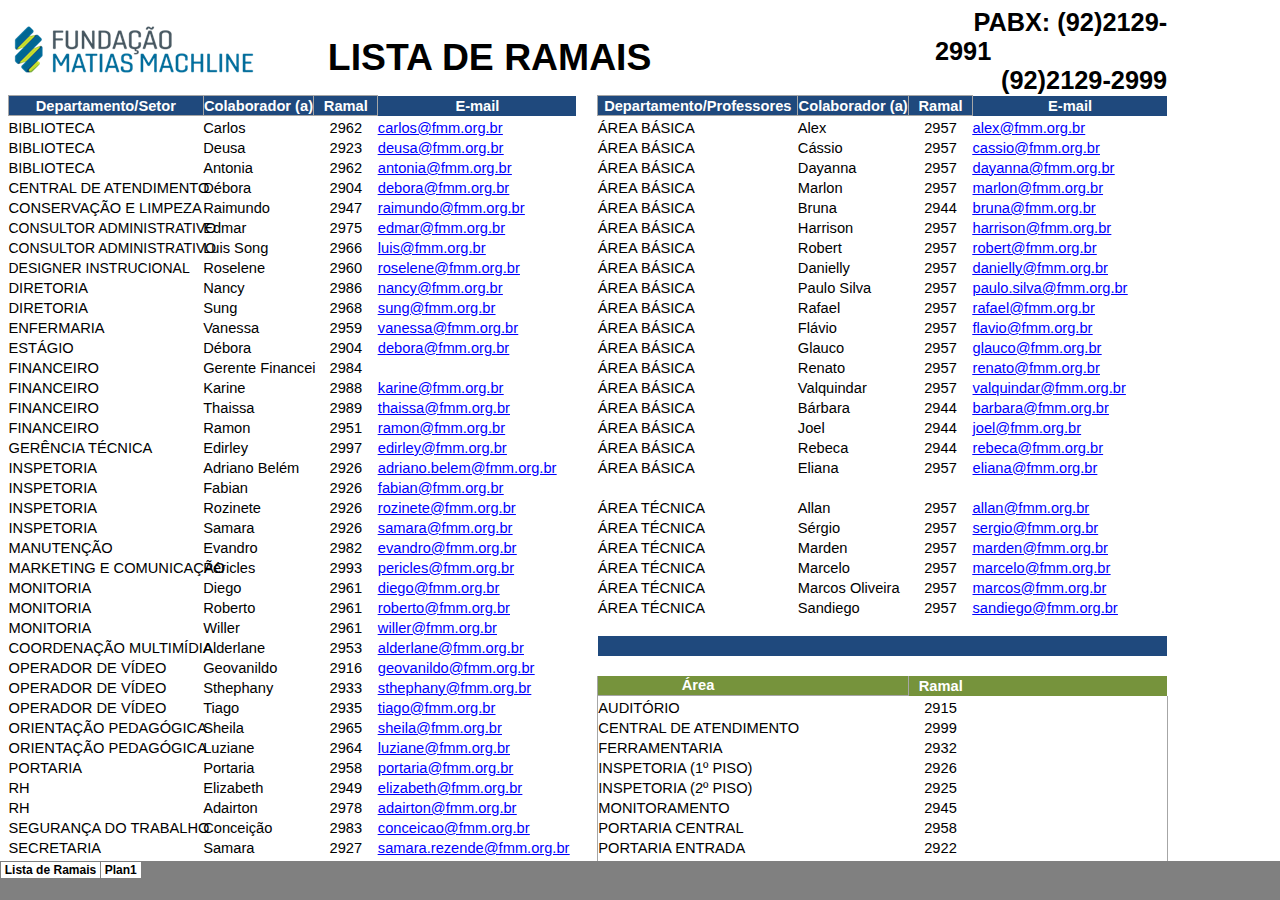
<file: agamenonam/intera intranet proj/Lista de Ramais_arquivos/sheet002.htm>
<html xmlns:v="urn:schemas-microsoft-com:vml"
xmlns:o="urn:schemas-microsoft-com:office:office"
xmlns:x="urn:schemas-microsoft-com:office:excel"
xmlns="http://www.w3.org/TR/REC-html40">

<head>
<meta http-equiv=Content-Type content="text/html; charset=windows-1252">
<meta name=ProgId content=Excel.Sheet>
<meta name=Generator content="Microsoft Excel 15">
<link id=Main-File rel=Main-File href="../Lista%20de%20Ramais.htm">
<link rel=File-List href=filelist.xml>
<link rel=Stylesheet href=stylesheet.css>
<style>
<!--table
	{mso-displayed-decimal-separator:"\.";
	mso-displayed-thousand-separator:"\,";}
@page
	{margin:.79in .51in .79in .51in;
	mso-header-margin:.31in;
	mso-footer-margin:.31in;}
-->
</style>
<![if !supportTabStrip]><script language="JavaScript">
<!--
function fnUpdateTabs()
 {
  if (parent.window.g_iIEVer>=4) {
   if (parent.document.readyState=="complete"
    && parent.frames['frTabs'].document.readyState=="complete")
   parent.fnSetActiveSheet(1);
  else
   window.setTimeout("fnUpdateTabs();",150);
 }
}

if (window.name!="frSheet")
 window.location.replace("../Lista%20de%20Ramais.htm");
else
 fnUpdateTabs();
//-->
</script>
<![endif]>
</head>

<body link=blue vlink=purple>

<table border=0 cellpadding=0 cellspacing=0 width=64 style='border-collapse:
 collapse;table-layout:fixed;width:48pt'>
 <col width=64 style='width:48pt'>
 <tr height=20 style='height:15.0pt'>
  <td height=20 width=64 style='height:15.0pt;width:48pt'></td>
 </tr>
 <![if supportMisalignedColumns]>
 <tr height=0 style='display:none'>
  <td width=64 style='width:48pt'></td>
 </tr>
 <![endif]>
</table>

</body>

</html>
</file>
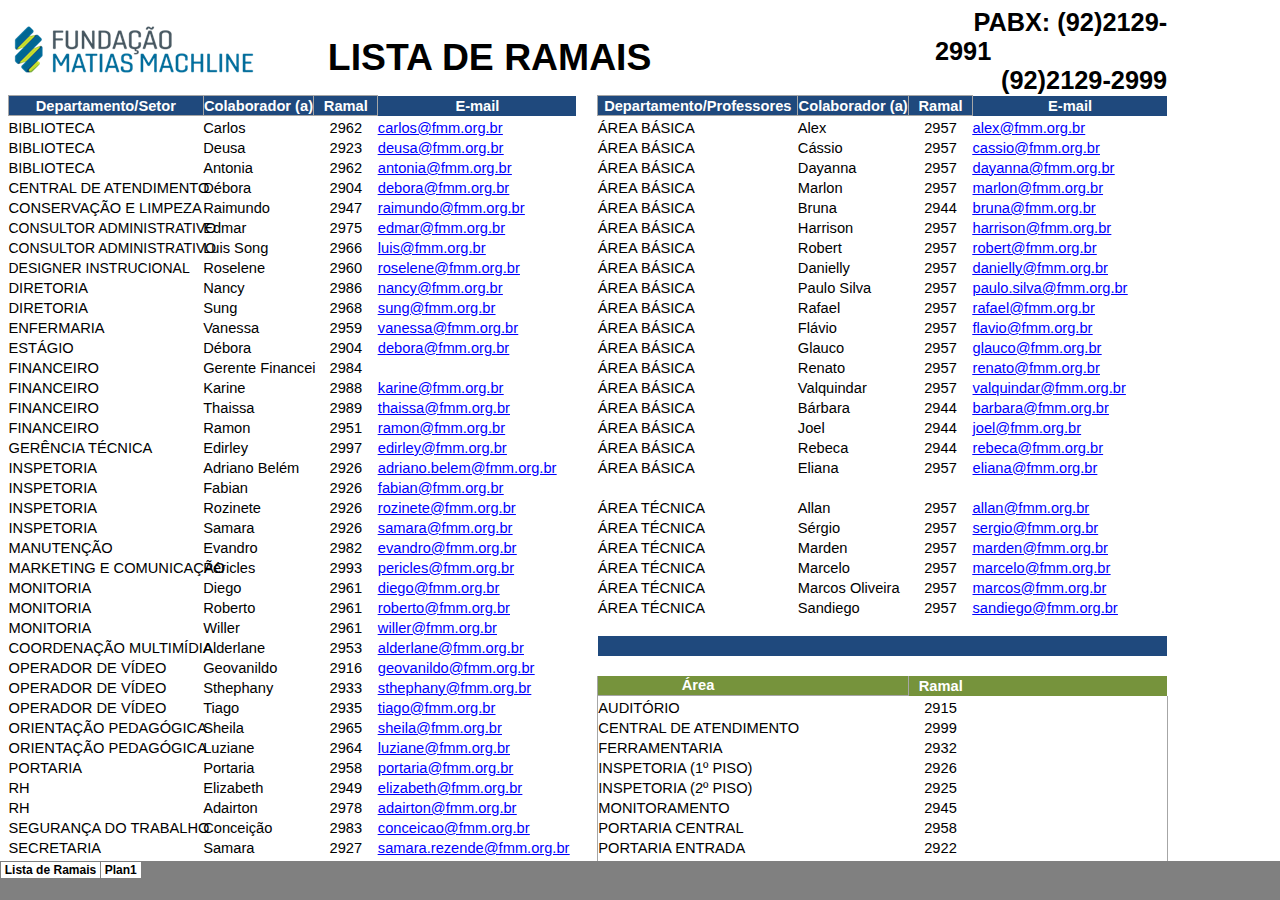
<file: agamenonam/intera intranet proj/Lista de Ramais_arquivos/tabstrip.htm>
<html>
<head>
<meta http-equiv=Content-Type content="text/html; charset=windows-1252">
<meta name=ProgId content=Excel.Sheet>
<meta name=Generator content="Microsoft Excel 15">
<link id=Main-File rel=Main-File href="../Lista%20de%20Ramais.htm">

<script language="JavaScript">
<!--
if (window.name!="frTabs")
 window.location.replace(document.all.item("Main-File").href);
//-->
</script>
<style>
<!--
A {
    text-decoration:none;
    color:#000000;
    font-size:9pt;
}
-->
</style>
</head>
<body topmargin=0 leftmargin=0 bgcolor="#808080">
<table border=0 cellspacing=1>
 <tr>
 <td bgcolor="#FFFFFF" nowrap><b><small><small>&nbsp;<a href="sheet001.htm" target="frSheet"><font face="Arial" color="#000000">Lista de Ramais</font></a>&nbsp;</small></small></b></td>
 <td bgcolor="#FFFFFF" nowrap><b><small><small>&nbsp;<a href="sheet002.htm" target="frSheet"><font face="Arial" color="#000000">Plan1</font></a>&nbsp;</small></small></b></td>

 </tr>
</table>
</body>
</html>
</file>
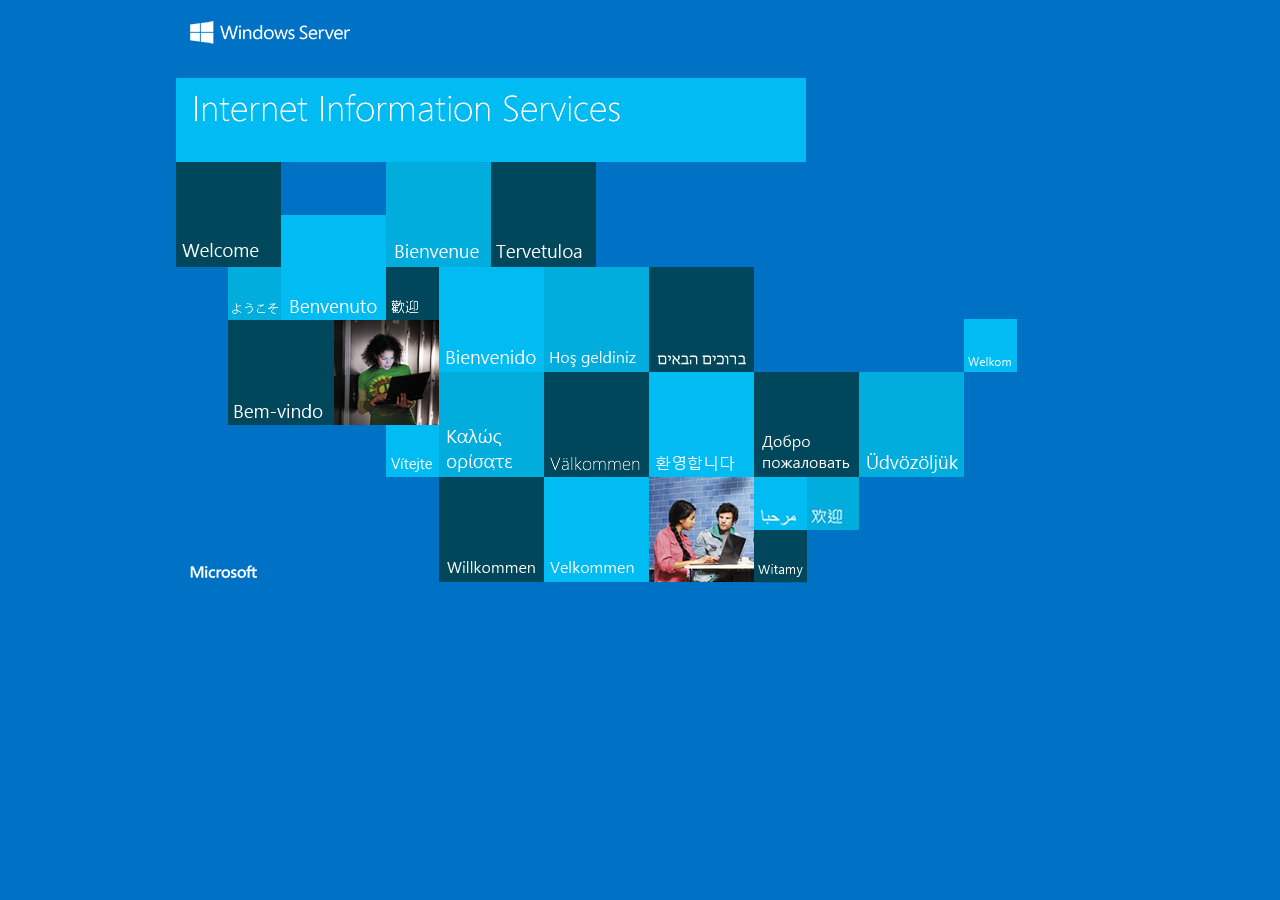
<file: agamenonam/intera intranet proj/old/iisstart.htm>
<!DOCTYPE html PUBLIC "-//W3C//DTD XHTML 1.0 Strict//EN" "http://www.w3.org/TR/xhtml1/DTD/xhtml1-strict.dtd">
<html xmlns="http://www.w3.org/1999/xhtml">
<head>
<meta http-equiv="Content-Type" content="text/html; charset=iso-8859-1" />
<title>IIS Windows Server</title>
<style type="text/css">
<!--
body {
	color:#000000;
	background-color:#0072C6;
	margin:0;
}

#container {
	margin-left:auto;
	margin-right:auto;
	text-align:center;
	}

a img {
	border:none;
}

-->
</style>
</head>
<body>
<div id="container">
<a href="http://go.microsoft.com/fwlink/?linkid=66138&amp;clcid=0x409"><img src="iisstart.png" alt="IIS" width="960" height="600" /></a>
</div>
</body>
</html>
</file>
<file: agamenonam/intera intranet proj/lay.css>
.responded {
    background-color: #47bc2d; color: #ffffff; display: inline-block; padding: 1px 5px; font-weight: bold; border-radius: 7px;
}
.checking,.unchecked {
    background-color: yellow; color: black; display: inline-block; padding: 1px 5px; font-weight: bold; border-radius: 7px;
}
.timeout {
    background-color: red; color: #a8a8a8; display: inline-block; padding: 1px 5px; font-weight: bold; border-radius: 7px;
}
</file>
<file: agamenonam/intera intranet proj/index.css>
.col-center-block {
    float: none;
    display: block;
    margin: 0 auto;
    /* margin-left: auto; margin-right: auto; */
}

.rounded-corners {
    -moz-border-radius: 40px;
    -webkit-border-radius: 40px;
    -khtml-border-radius: 40px;
    border-radius: 40px;
}

.bg-gray {
    background-color:lightgray;
}

.div-azul {
    background-color:darkblue; 
    height:170px; 
    position: relative; 
    border-radius: 10px;
    cursor: pointer;
}

.div-branco {
    background-color:white; 
    height:170px; 
    position: relative; 
    border-radius: 10px;
    cursor: pointer;
}

.div-vermelho {
    background-color:red; 
    height:170px; 
    position: relative; 
    border-radius: 10px;
    cursor: pointer;
}

.div-interna {
    position:absolute; 
    top:50%; 
    left:50%; 
    transform: translate(-50%,-50%); 
    color:white; 
}
</file>
<file: agamenonam/lay.css>
.responded {
    background-color: #47bc2d; color: #ffffff; display: inline-block; padding: 1px 5px; font-weight: bold; border-radius: 7px;
}
.checking,.unchecked {
    background-color: yellow; color: black; display: inline-block; padding: 1px 5px; font-weight: bold; border-radius: 7px;
}
.timeout {
    background-color: red; color: #a8a8a8; display: inline-block; padding: 1px 5px; font-weight: bold; border-radius: 7px;
}
</file>
